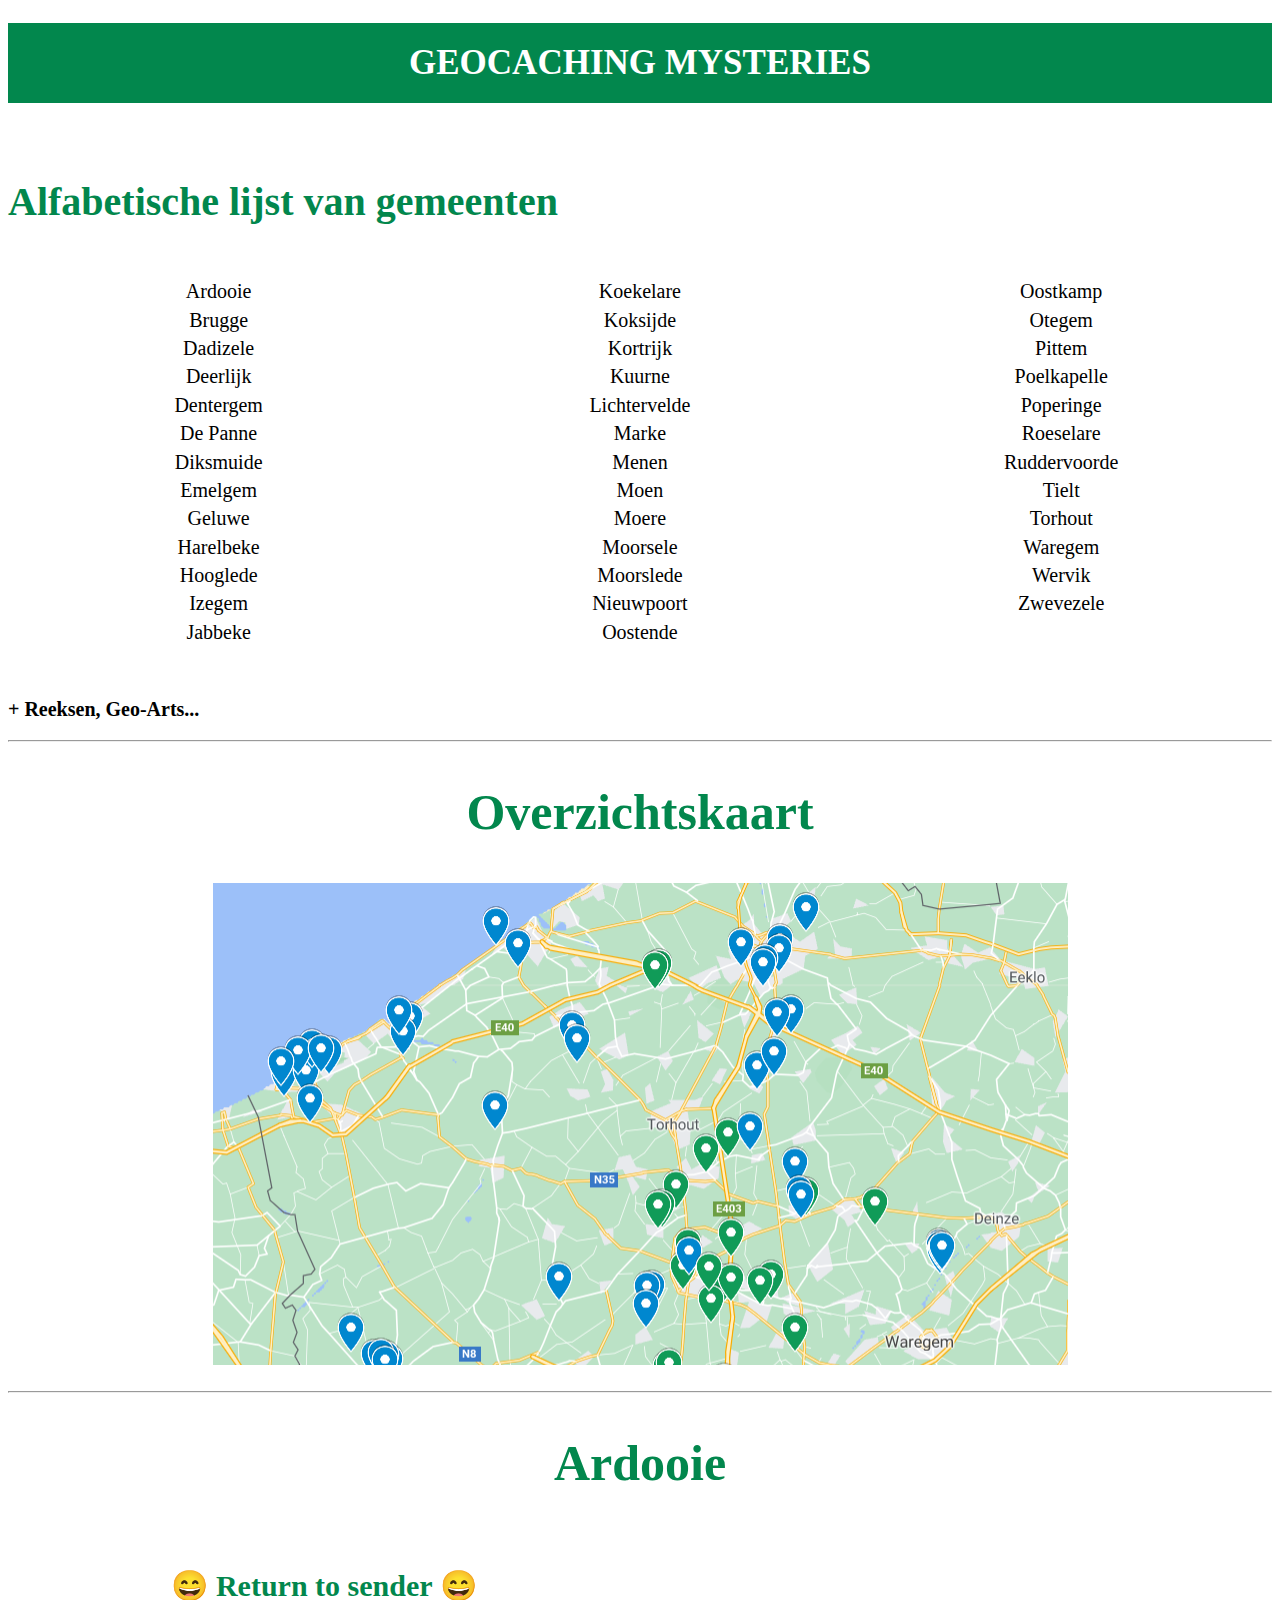
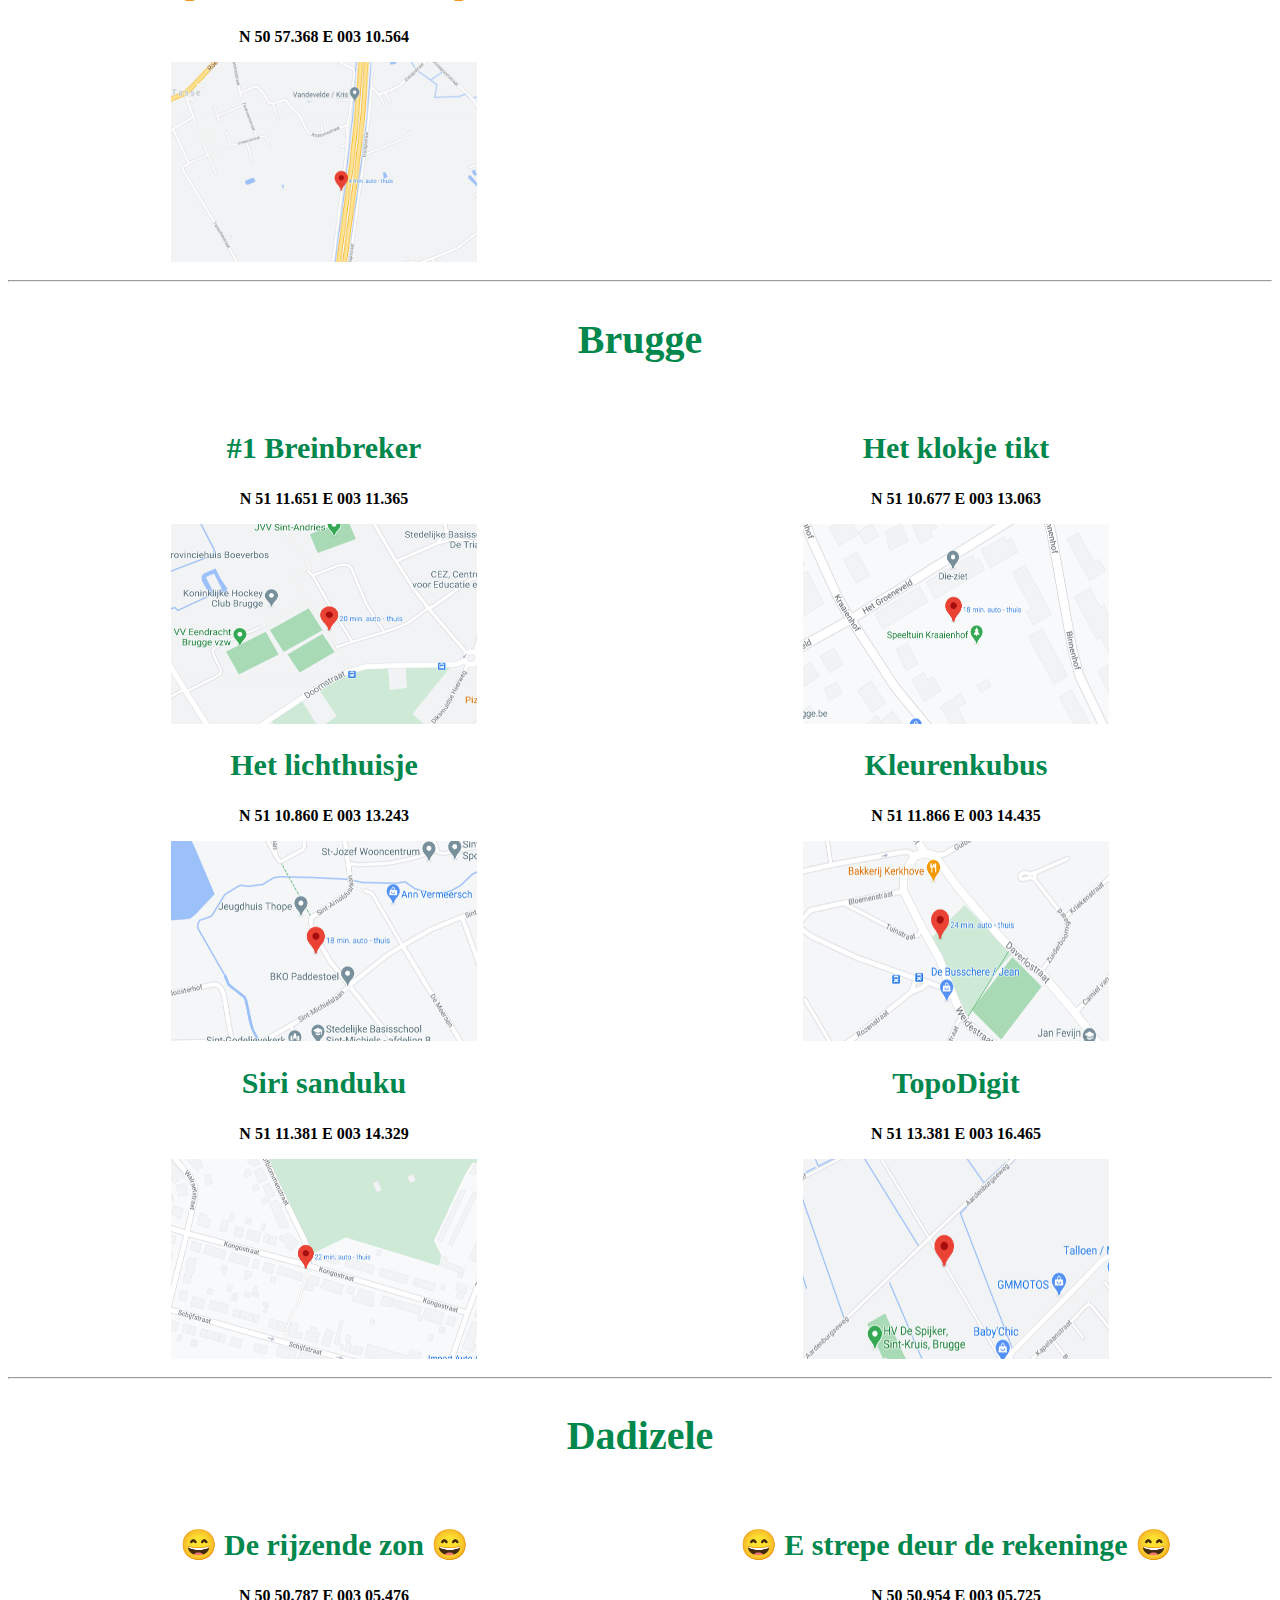
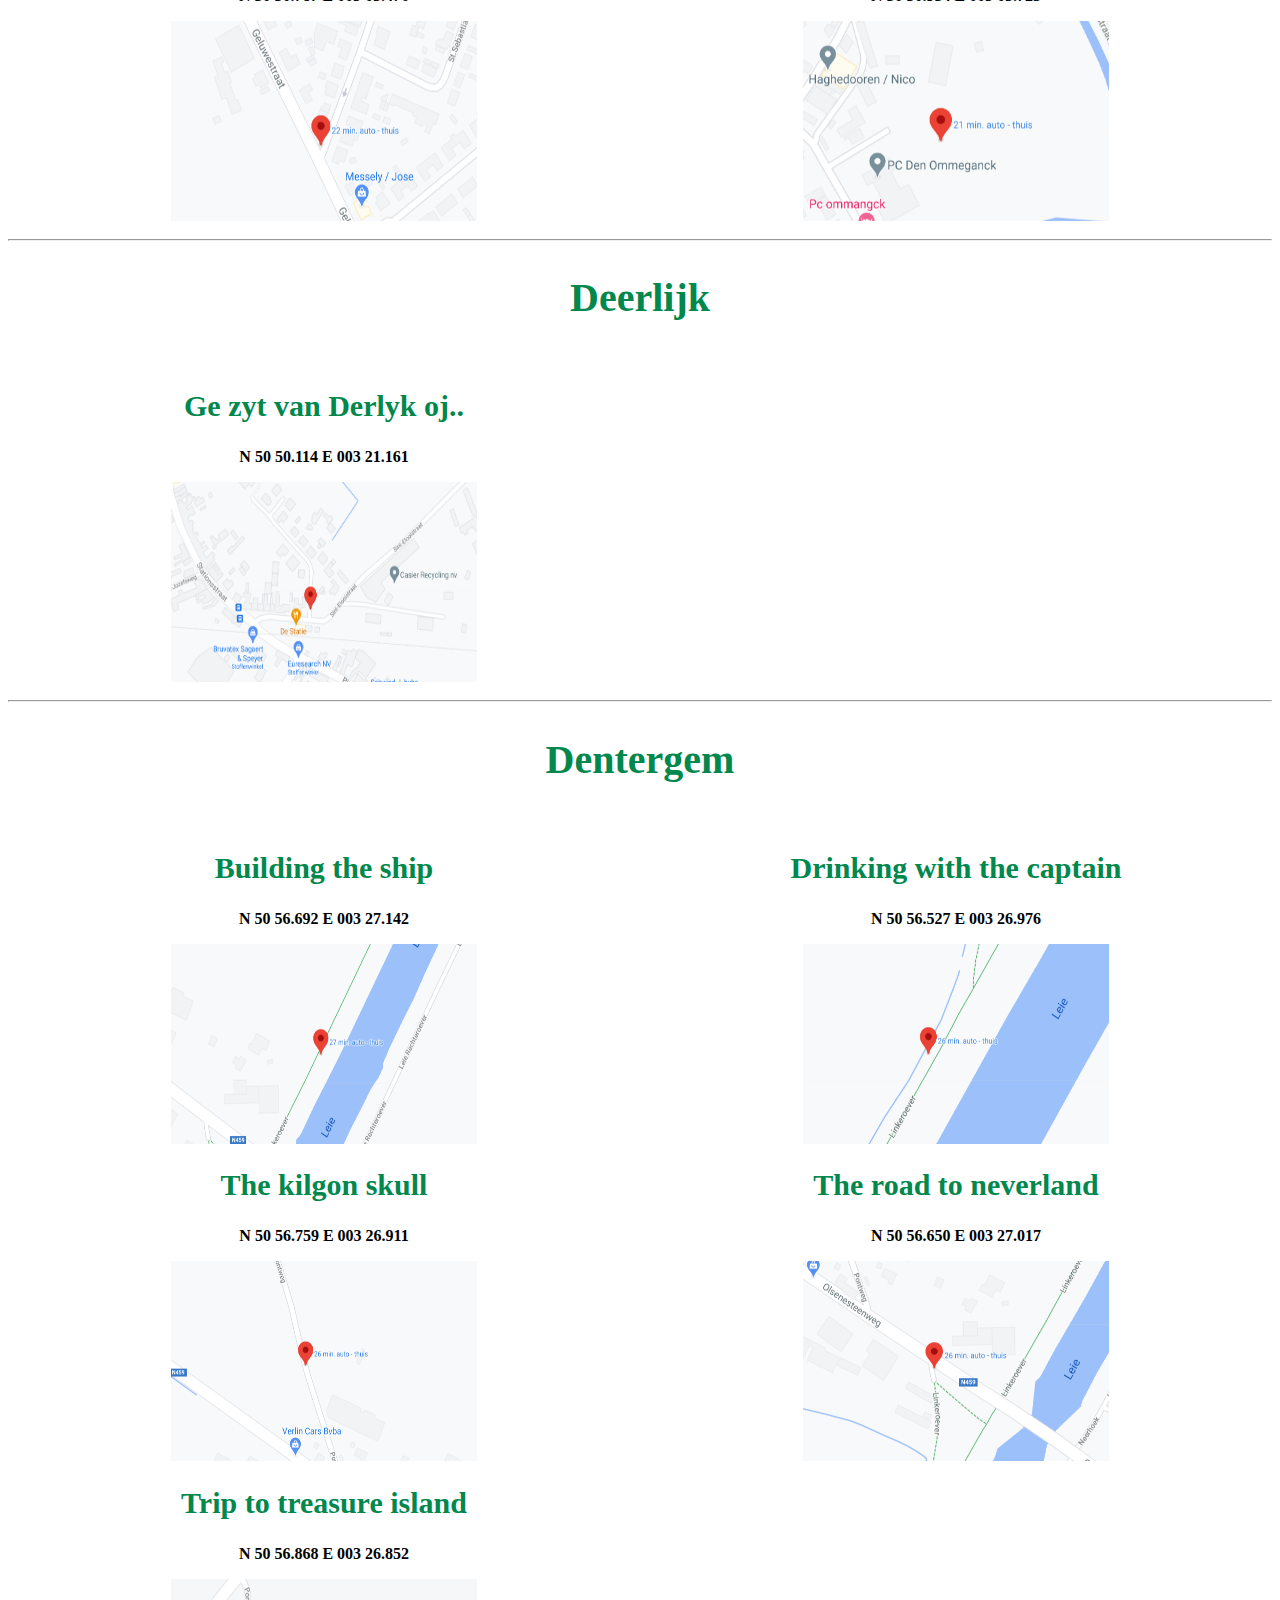
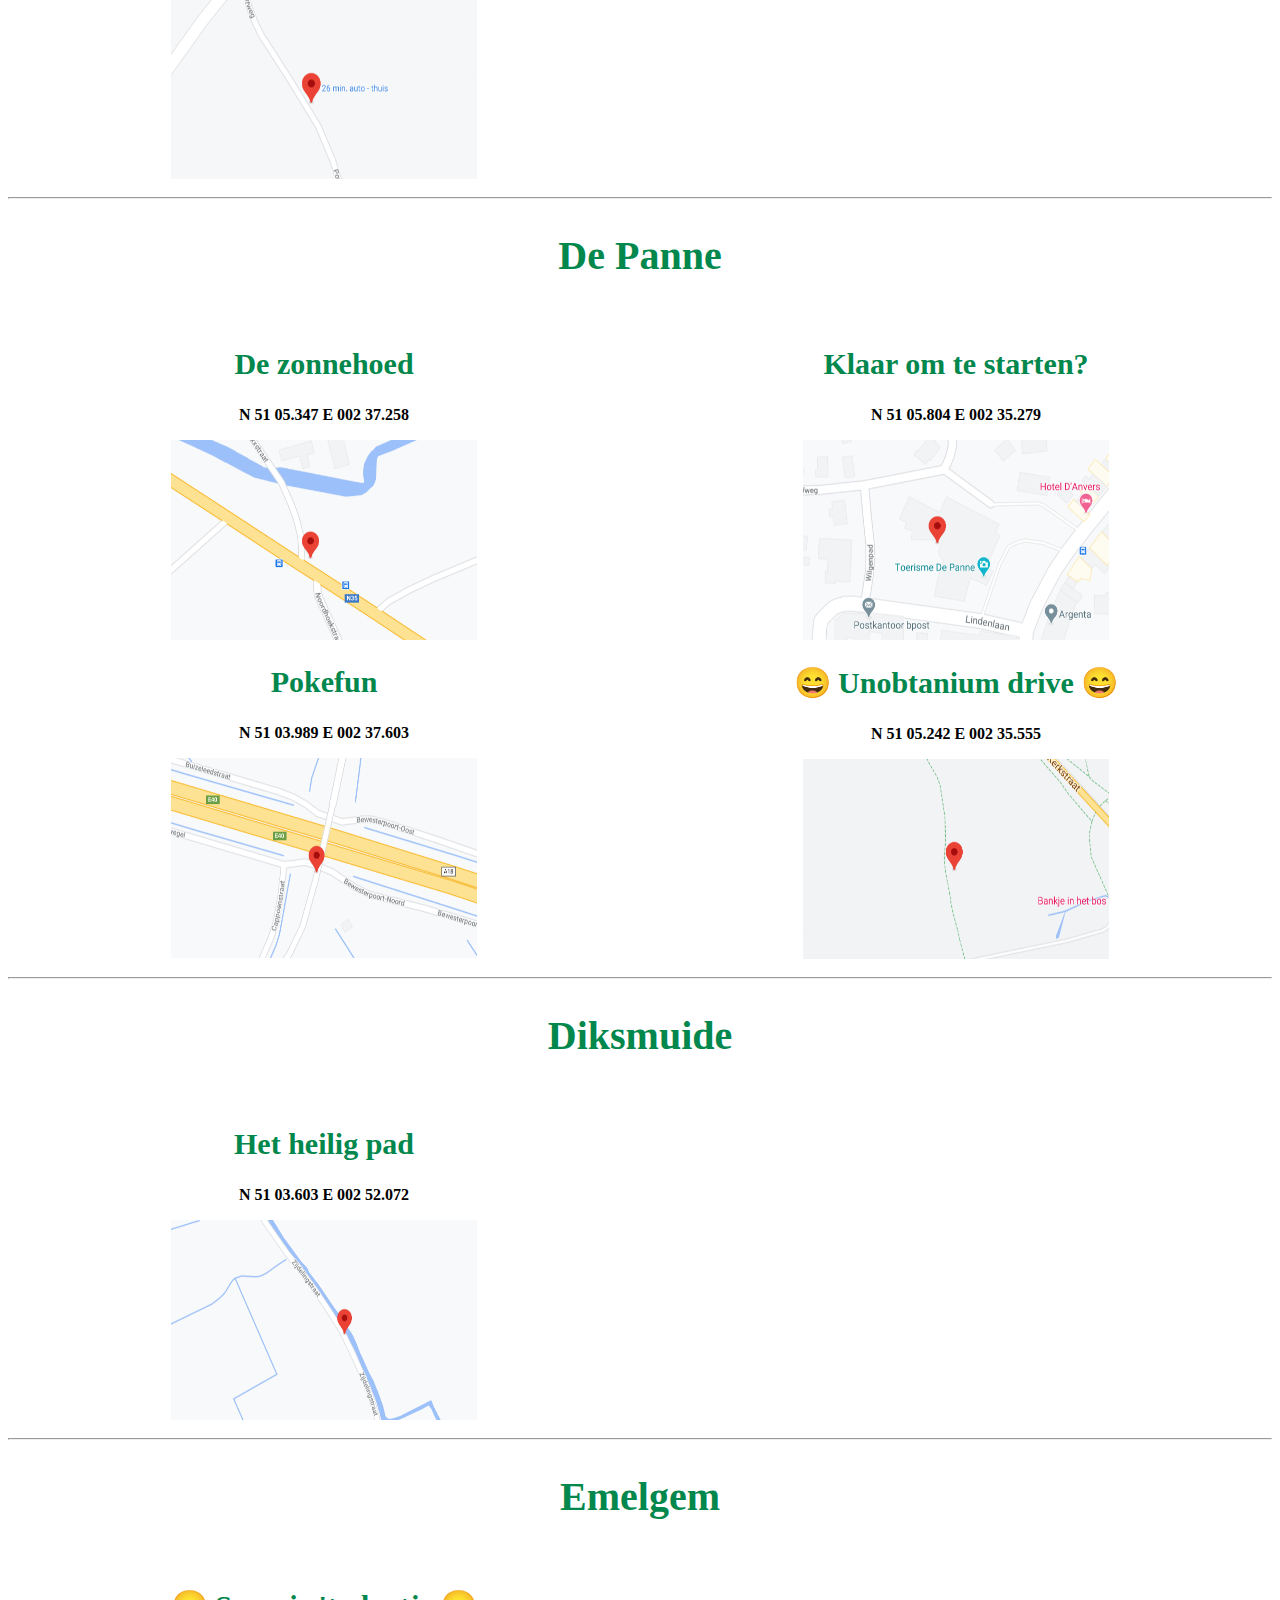
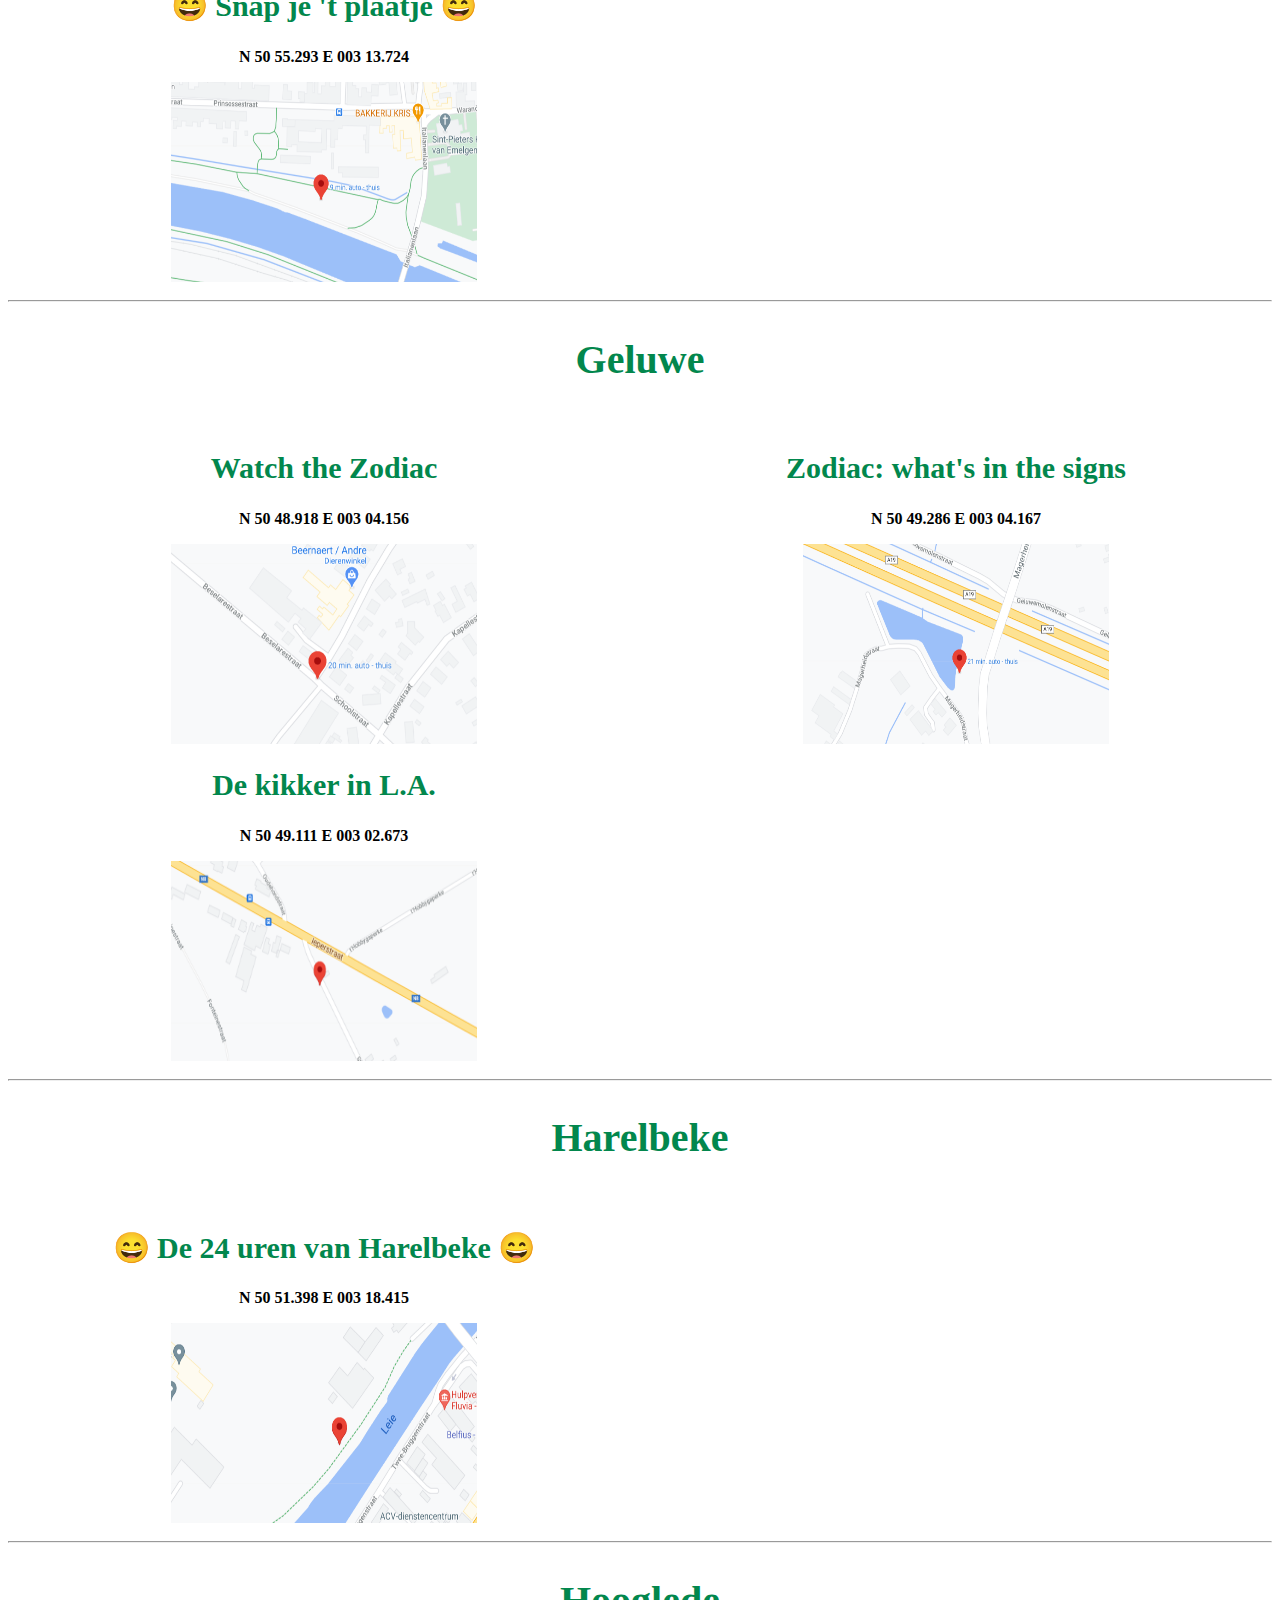
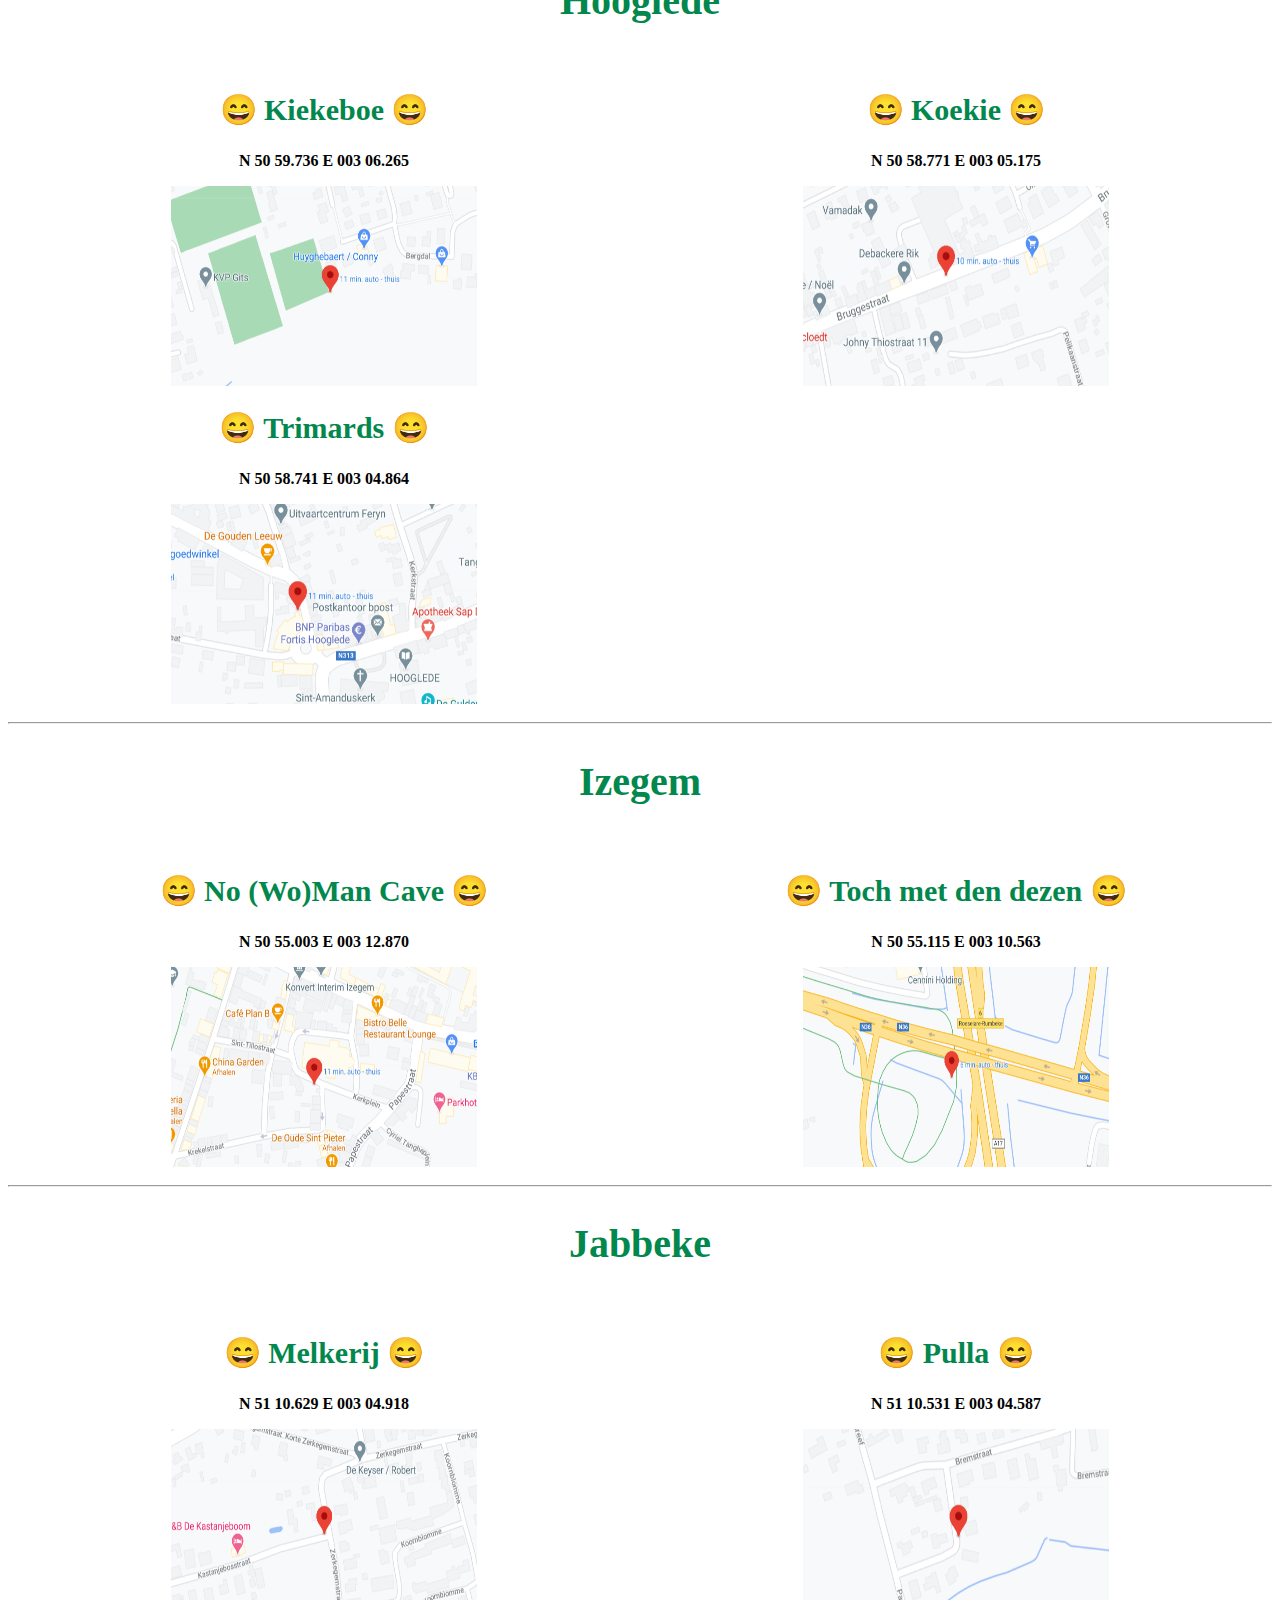
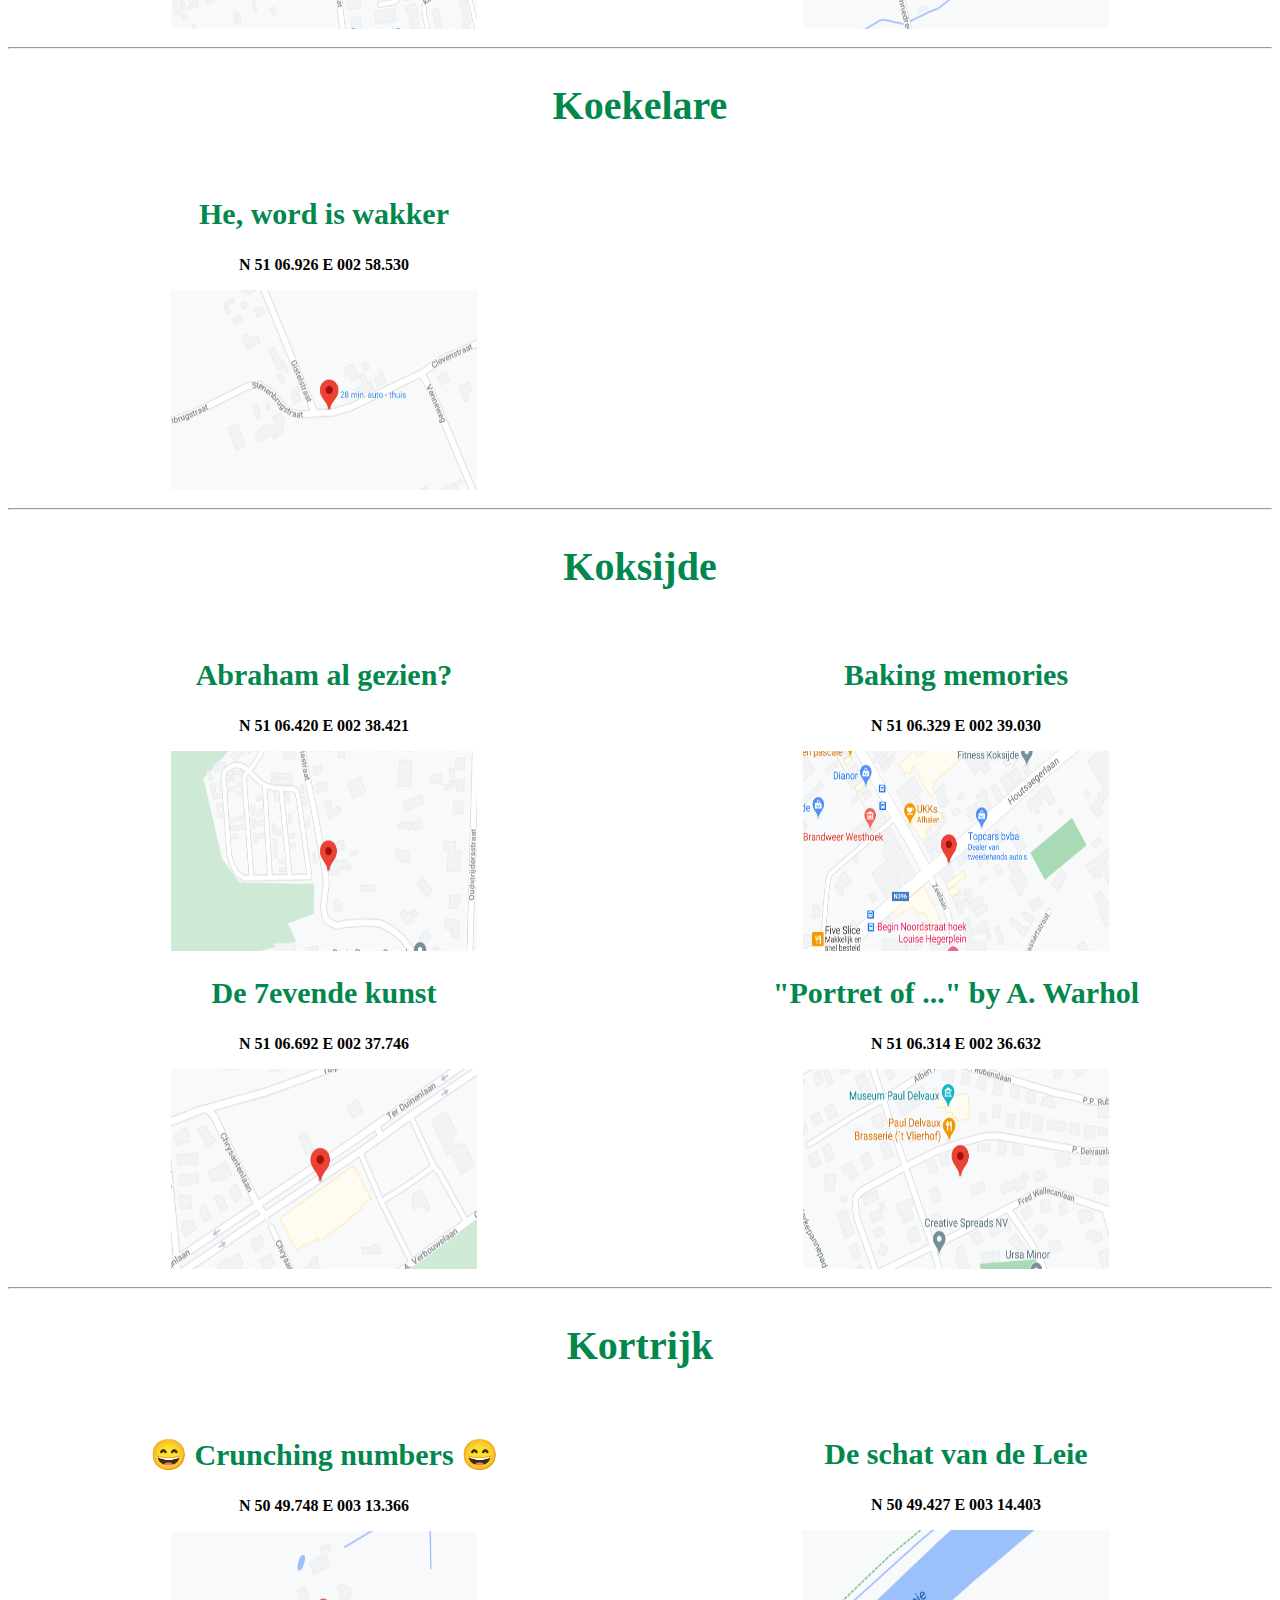
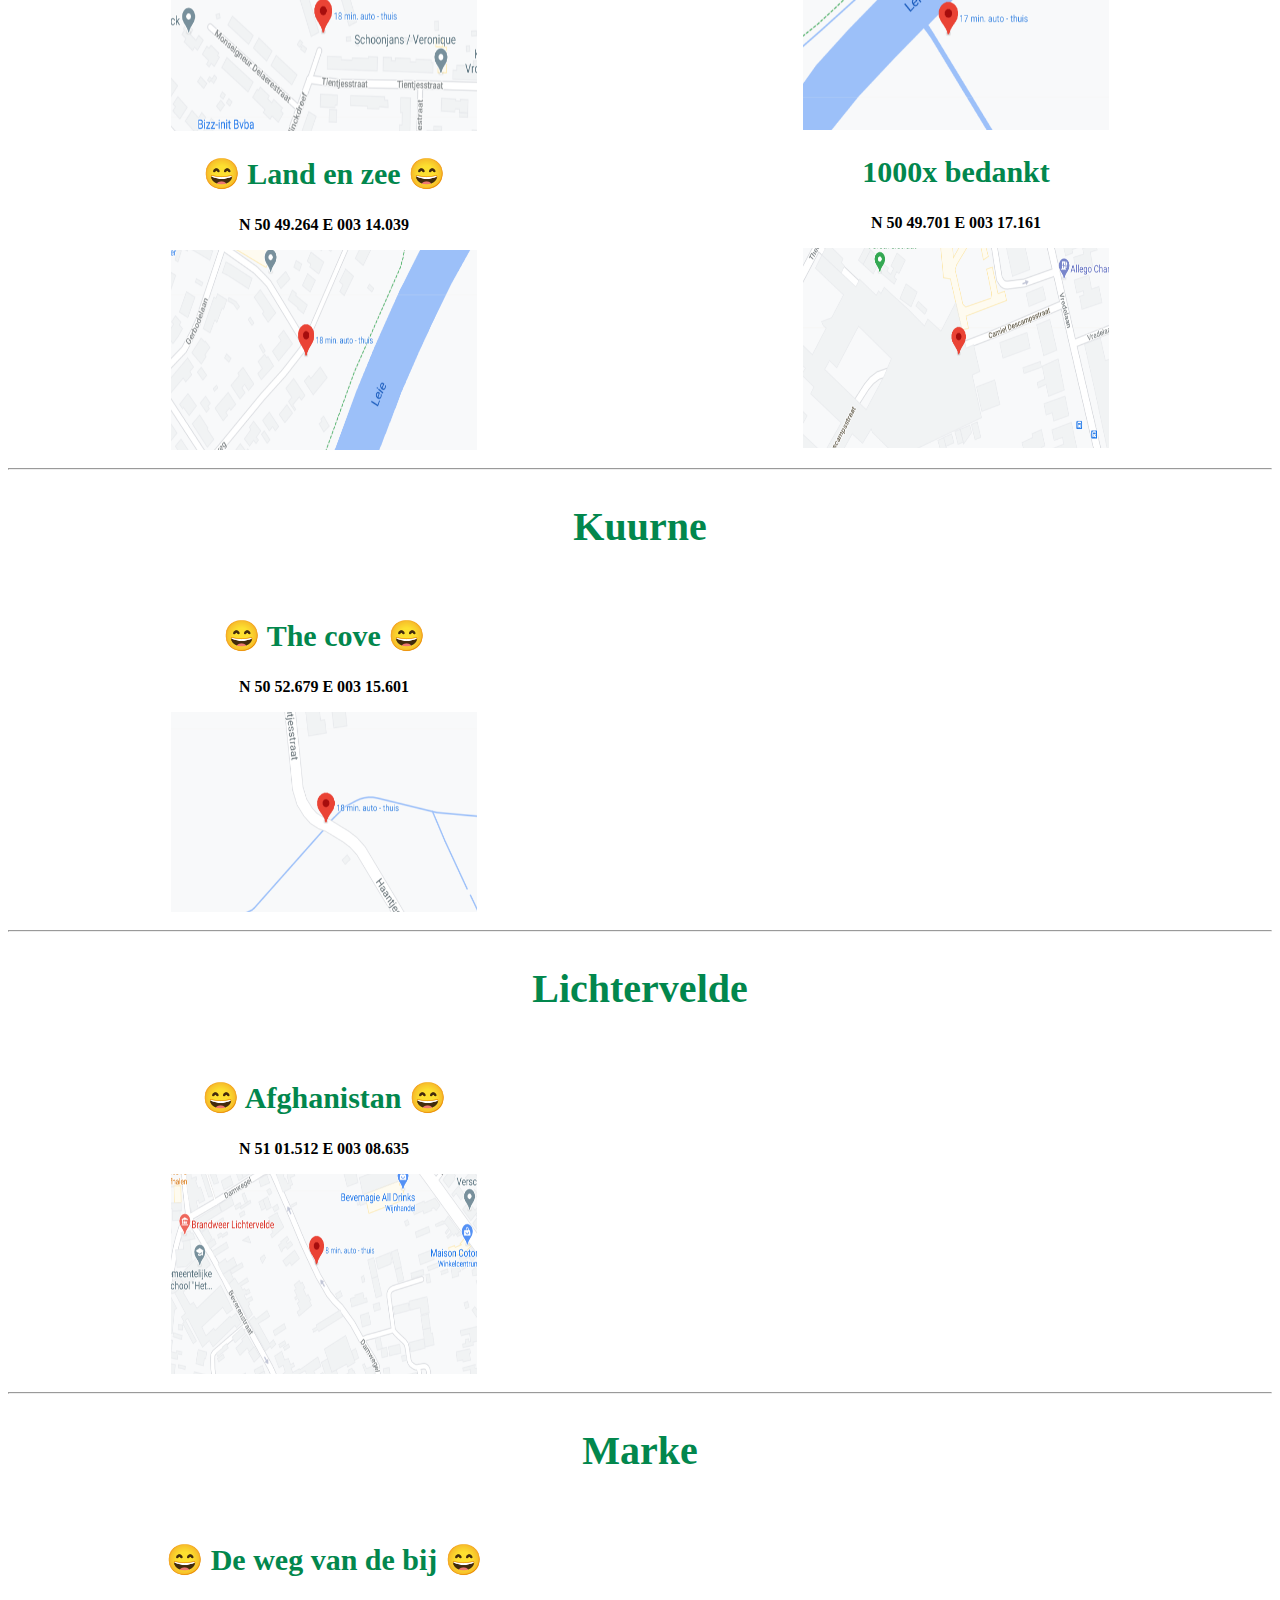
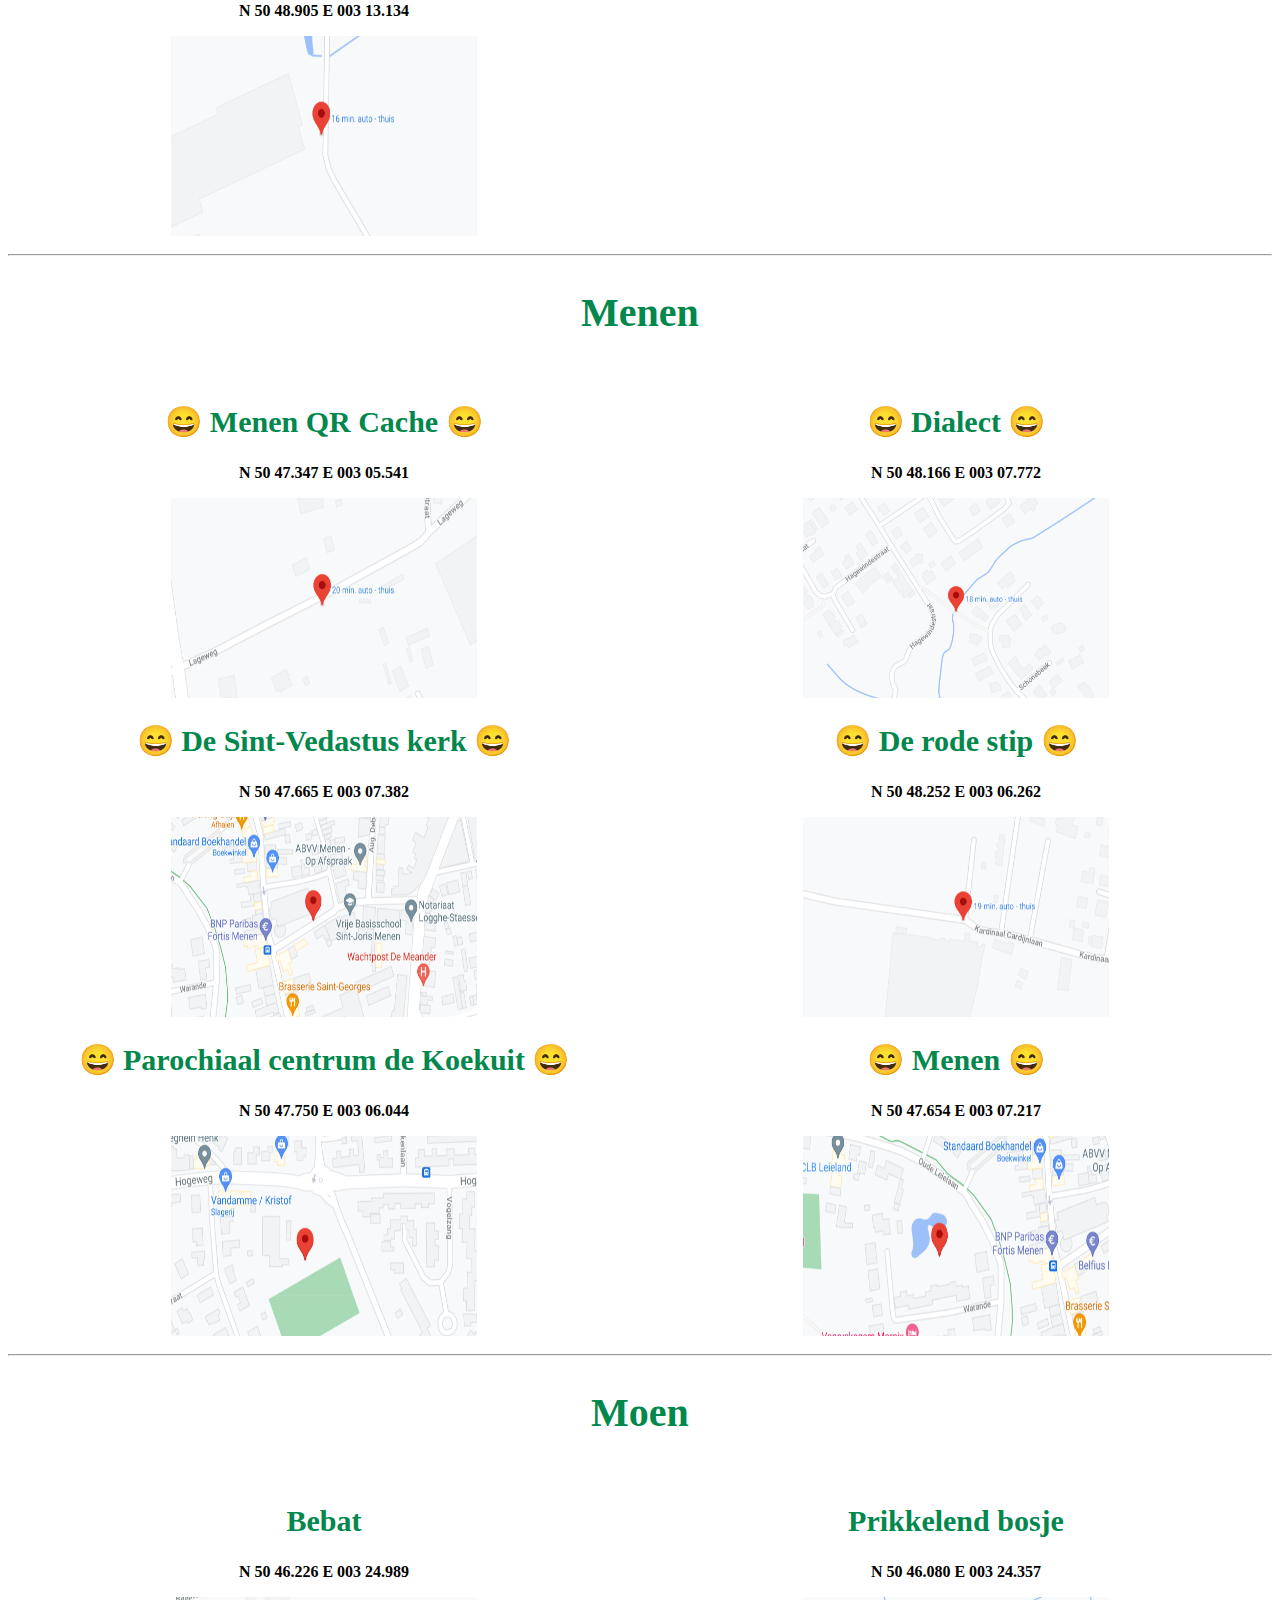
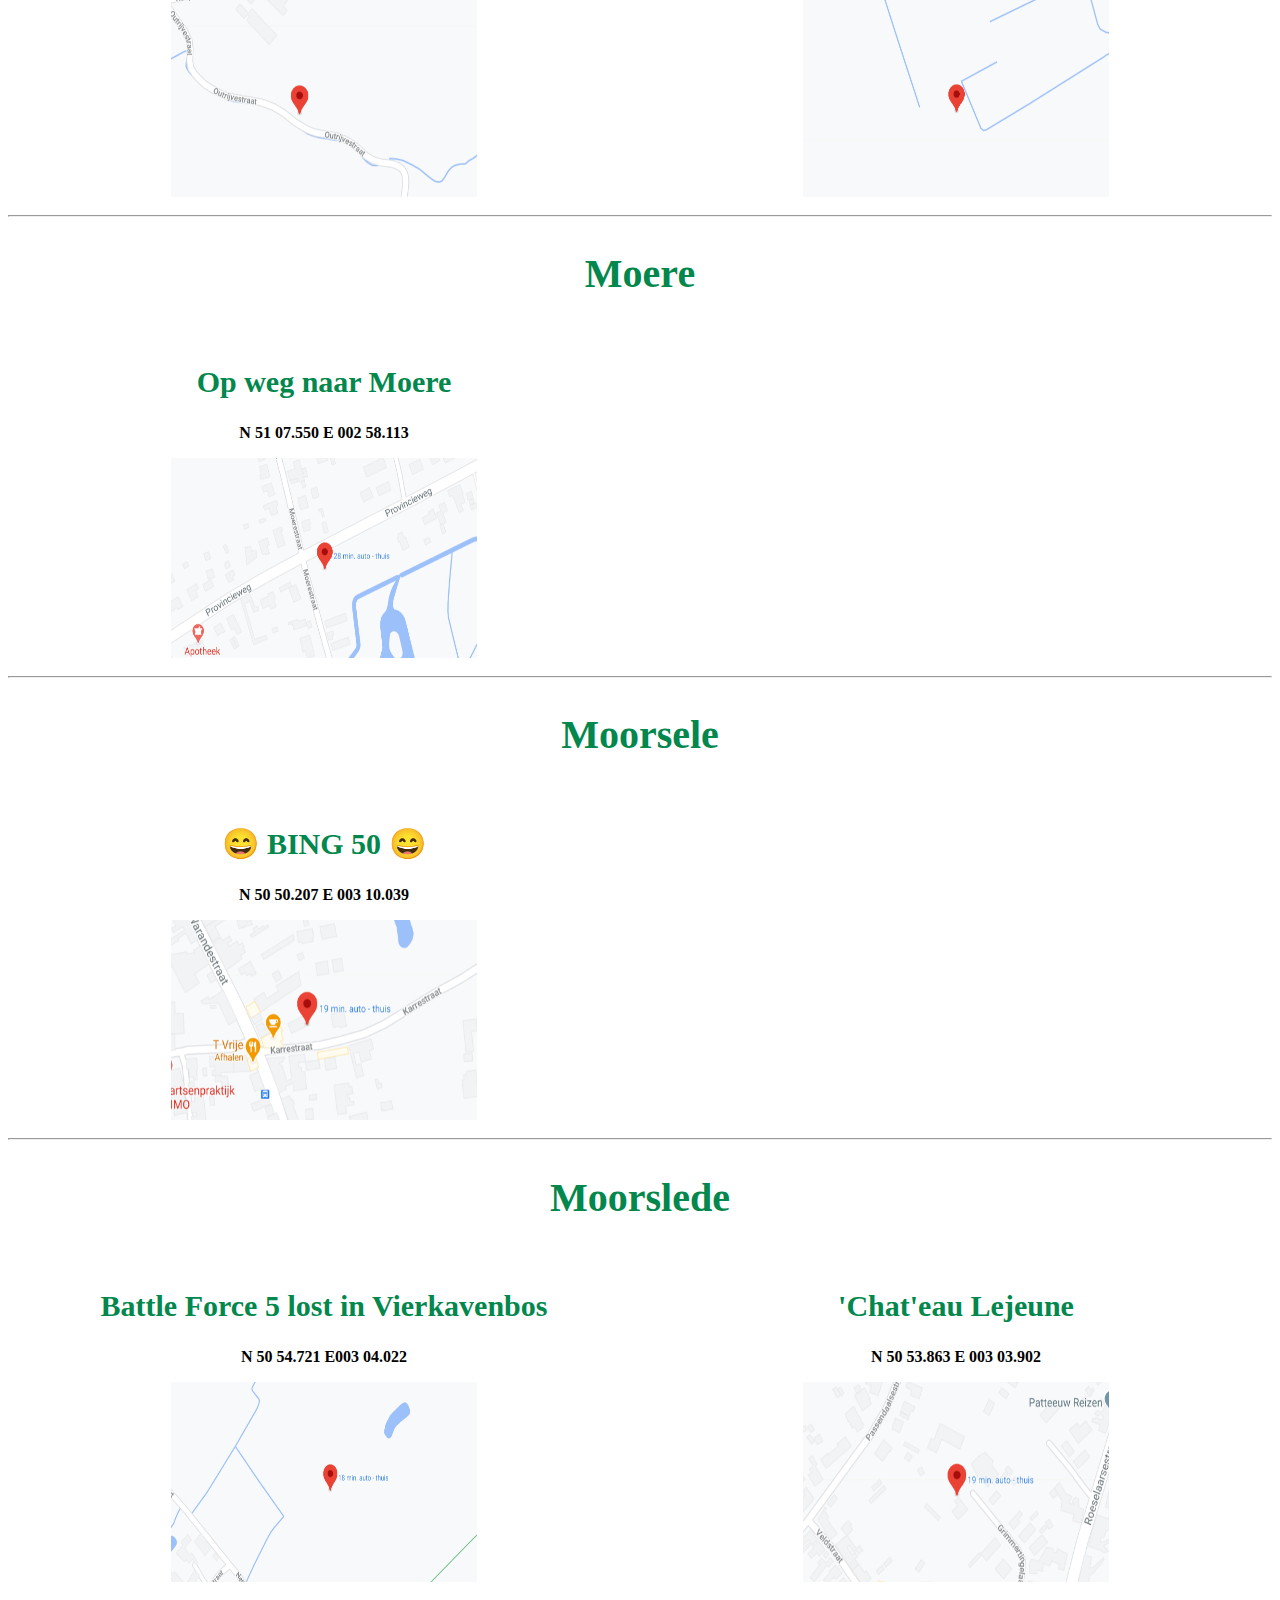
<file: list.html>
<!Doctype html>
<html>
<!-- Happy emoji : &#128516; -->
<!-- Sad emoji : &#128560; -->
<head lang="nl">
<title> Geocaching mysteries </title>
<meta name="viewport" content="width=device-width, initial-scale=1.0">
<meta charset="utf-8">
<link rel="stylesheet" href="Geocaching mysteries.css" type="text/css">
</head>

<body>

<h1 class="titel"  style="background-color:rgb(2, 135, 77)"> GEOCACHING MYSTERIES </h1>
<br>

<!-- Lijst van gemeenten -->
<h2 style="text-align:left; font-size:40px"> <b> Alfabetische lijst van gemeenten </b> </h2>

<!--Eerste kolom -->
<div class="row" >
	<div class="listcolumn">
		<p class="lijst">
		<a class="inhoudstafel" href="#Ardooie"> Ardooie </a> <br>
		<a class="inhoudstafel" href="#Brugge"> Brugge </a> <br>
		<a class="inhoudstafel" href="#Dadizele"> Dadizele </a> <br>
		<a class="inhoudstafel" href="#Deerlijk"> Deerlijk </a> <br>
		<a class="inhoudstafel" href="#Dentergem"> Dentergem </a> <br>
		<a class="inhoudstafel" href="#De Panne"> De Panne </a> <br>
		<a class="inhoudstafel" href="#Diksmuide"> Diksmuide </a> <br>
		<a class="inhoudstafel" href="#Emelgem"> Emelgem </a> <br>
		<a class="inhoudstafel" href="#Geluwe"> Geluwe </a> <br>
		<a class="inhoudstafel" href="#Harelbeke"> Harelbeke </a> <br>
		<a class="inhoudstafel" href="#Hooglede"> Hooglede </a> <br>
		<a class="inhoudstafel" href="#Izegem"> Izegem </a> <br>
		<a class="inhoudstafel" href="#Jabbeke"> Jabbeke </a> <br>
		</p>
	</div>
	
	<!-- Tweede kolom -->
	<div class="listcolumn">
		<p class="lijst">
		<a class="inhoudstafel" href="#Koekelare"> Koekelare </a> <br>
		<a class="inhoudstafel" href="#Koksijde"> Koksijde </a> <br>
		<a class="inhoudstafel" href="#Kortrijk"> Kortrijk </a> <br>
		<a class="inhoudstafel" href="#Kuurne"> Kuurne </a> <br>
		<a class="inhoudstafel" href="#Lichtervelde"> Lichtervelde </a> <br>
		<a class="inhoudstafel" href="#Marke"> Marke </a> <br>
		<a class="inhoudstafel" href="#Menen"> Menen </a> <br>
		<a class="inhoudstafel" href="#Moen"> Moen </a> <br> 
		<a class="inhoudstafel" href="#Moere"> Moere </a> <br>
		<a class="inhoudstafel" href="#Moorsele"> Moorsele </a> <br>
		<a class="inhoudstafel" href="#Moorslede"> Moorslede </a> <br>
		<a class="inhoudstafel" href="#Nieuwpoort"> Nieuwpoort </a> <br>
		<a class="inhoudstafel" href="#Oostende"> Oostende </a> <br>
		</p>
	</div>
	
	<!-- Derde kolom -->
	<div class="listcolumn">
		<p class="lijst">
		<a class="inhoudstafel" href="#Oostkamp"> Oostkamp </a> <br>
		<a class="inhoudstafel" href="#Otegem"> Otegem </a> <br>
		<a class="inhoudstafel" href="#Pittem"> Pittem </a> <br>
		<a class="inhoudstafel" href="#Poelkapelle"> Poelkapelle </a> <br>
		<a class="inhoudstafel" href="#Poperinge"> Poperinge </a> <br>
		<a class="inhoudstafel" href="#Roeselare"> Roeselare </a> <br>
		<a class="inhoudstafel" href="#Ruddervoorde"> Ruddervoorde </a> <br>
		<a class="inhoudstafel" href="#Tielt"> Tielt </a> <br>
		<a class="inhoudstafel" href="#Torhout"> Torhout </a> <br>
		<a class="inhoudstafel" href="#Waregem"> Waregem </a> <br>
		<a class="inhoudstafel" href="#Wervik"> Wervik </a> <br>
		<a class="inhoudstafel" href="#Zwevezele"> Zwevezele </a> <br>
		</p>
	</div>
</div>

<!-- Overzichtskaart -->
<div style="float:left; width:100%">
	<h3> <a class="geoarts" href="Reeksen en geoarts.html"> + Reeksen, Geo-Arts... </a> </h3>
	<hr>
	<h2 style="font-size:50px"> Overzichtskaart </h2>
	<a target="_blank" target="_blank" title="Google Maps" href="https://www.google.be/maps/@50.9790458,3.1174508,9.75z/data=!4m2!6m1!1s1lL5Gj4USlUYrpfMxvKxYpZgLkiA8Hts5">
	<img src="maps/overzichtskaart.PNG" class="overzichtskaart"> </a>
	<br>
</div>

<!--Ardooie-->
<div style="float:left; width:100%">
	<hr>
	<h2 style="font-size:50px" id="Ardooie"> Ardooie </h2>

	<div class="row">
		<div class="column">
		
			<h2> <a class="cachenaam" title="Cachepagina" target="_blank" href="https://www.geocaching.com/geocache/GC4QQRV_return-to-sender"> &#128516; Return to sender &#128516; </a> </h2>
			<p class="coords"> <b> N 50 57.368 E 003 10.564 </b> </p>
			<a target="_blank" title="Google Maps" href="https://www.google.be/maps/place/50%C2%B057'22.1%22N+3%C2%B010'33.8%22E/@50.9564443,3.1726777,15.75z/data=!4m5!3m4!1s0x0:0x0!8m2!3d50.9561333!4d3.1760667">
			<img class="kaart" src="maps/Return to sender.png" alt="kaart"> </a>
			
		</div>
		<!-- Tweede kolom -->
		<div class="column">
		</div>
	</div>	
</div>

<!-- Brugge -->
<div style="width:100%; float:left">
	<hr>
	<h2 style="font-size:40px" id="Brugge"> Brugge </h2>
	<div class="row">
		<div class="column">
		
		<h2> <a class="cachenaam" title="Cachepagina" target="_blank" href="https://www.geocaching.com/geocache/GC7H55T_1-breinbreker"> #1 Breinbreker </a> </h2>
		<p class="coords"> <b> N 51 11.651 E 003 11.365 </b> </p>
		<a target="_blank" title="Google Maps" href="https://www.google.be/maps/place/51%C2%'39.1%22N+3%C2%'21.9%22E/@51.1941924,3.1874064,16z/data=!4m5!3m4!1s0x0:0x0!8m2!3d51.1941833!4d3.1894167">
		<img class="kaart" src="maps/Breinbreker.PNG" alt="kaart"> </a>
		
		<h2> <a class="cachenaam" title="Cachepagina" target="_blank" href="https://www.geocaching.com/geocache/GC42T9B_het-lichthuisje"> Het lichthuisje </a> </h2>
		<p class="coords"> <b> N 51 10.860 E 003 13.243 </b> </p>
		<a target="_blank" title="Google Maps" href="https://www.google.be/maps/place/51%C2%B010'51.6%22N+3%C2%B013'14.6%22E/@51.1811694,3.2188201,16.5z/data=!4m5!3m4!1s0x0:0x0!8m2!3d51.181!4d3.2207167">
		<img class="kaart" src="maps/Het lichthuisje.PNG" alt="kaart"> </a>
		
		<h2> <a class="cachenaam" title="Cachepagina" target="_blank" href="https://www.geocaching.com/geocache/GC3YB00_siri-sanduku"> Siri sanduku </a> </h2>
		<p class="coords"> <b> N 51 11.381 E 003 14.329 </b> </p>
		<a target="_blank" title="Google Maps" href="https://www.google.be/maps/place/51%C2%B011'22.9%22N+3%C2%B014'19.7%22E/@51.1896833,3.236628,17z/data=!3m1!4b1!4m5!3m4!1s0x0:0x0!8m2!3d51.1896833!4d3.2388167">
		<img class="kaart" src="maps/Siri sanduku.PNG" alt="kaart"> </a>
		
		</div>
		<!----Tweede kolom -->
		<div class="column">
		
		<h2> <a class="cachenaam" title="Cachepagina" target="_blank" href="https://www.geocaching.com/geocache/GC5JGJQ_het-klokje-tikt"> Het klokje tikt </a> </h2>
		<p class="coords"> <b> N 51 10.677 E 003 13.063 </b> </p>
		<a target="_blank" title="Google Maps" href="https://www.google.be/maps/place/51%C2%B010'40.6%22N+3%C2%B013'03.8%22E/@51.178224,3.217312,18z/data=!4m5!3m4!1s0x0:0x0!8m2!3d51.17795!4d3.2177167">
		<img class="kaart" src="maps/Het klokje tikt.PNG" alt="kaart"> </a>
		
		<h2> <a class="cachenaam" title="Cachepagina" target="_blank" href="https://www.geocaching.com/geocache/GC771Q7_kleurenkubus"> Kleurenkubus </a> </h2>
		<p class="coords"> <b> N 51 11.866 E 003 14.435 </b> </p>
		<a target="_blank" title="Google Maps" href="https://www.google.be/maps/place/51%C2%'52.0%22N+3%C2%B014'26.1%22E/@51.1979895,3.2395811,16.5z/data=!4m5!3m4!1s0x0:0x0!8m2!3d51.1977667!4d3.2405833">
		<img class="kaart" src="maps/Kleurenkubus.PNG" alt="kaart"> </a>
		
		<h2> <a class="cachenaam" title="Cachepagina" target="_blank" href="https://www.geocaching.com/geocache/GC839RB_topodigit"> TopoDigit </a> </h2>
		<p class="coords"> <b> N 51 13.381 E 003 16.465 </b> </p>
		<a target="_blank" title="Google Maps" href="https://www.google.be/maps/place/51%C2%B013'22.9%22N+3%C2%B016'27.9%22E/@51.2230606,3.2712672,15.5z/data=!4m5!3m4!1s0x0:0x0!8m2!3d51.2230167!4d3.2744167">
		<img class="kaart" src="maps/Topodigit.PNG" alt="kaart"> </a>
		
		</div>
	</div>
</div>

<!--Dadizele-->
<div style="float:left; width:100%">
	<hr>
	<h2 style="font-size:40px" id="Dadizele"> Dadizele </h2>
	<div class="row">
		<div class="column">
		
		<h2> <a class="cachenaam" title="Cachepagina" target="_blank" href="https://www.geocaching.com/geocache/GC7WG3V_de-rijzende-zon"> &#128516; De rijzende zon &#128516; </a> </h2>
		<p class="coords"> <b> N 50 50.787 E 003 05.476 </b> </p>
		<a target="_blank" title="Google Maps" href="https://www.google.be/maps/place/50%C2%B050'47.2%22N+3%C2%B005'28.6%22E/@50.84645,3.089078,17z/data=!3m1!4b1!4m5!3m4!1s0x0:0x0!8m2!3d50.84645!4d3.0912667">
		<img class="kaart" src="maps/De rijzende zon.PNG" alt="kaart"> </a>
		
		</div>
		<!--Tweede kolom -->
		<div class="column">
		
		<h2> <a class="cachenaam" title="Cachepagina" target="_blank" href="https://www.geocaching.com/geocache/GC44T9M_e-strepe-deur-de-rekeninge"> &#128516; E strepe deur de rekeninge &#128516; </a> </h2>
		<p class="coords"> <b> N 50 50.954 E 003 05.725 </b> </p>
		<a target="_blank" title="Google Maps" href="https://www.google.be/maps/place/50%C2%B050'57.2%22N+3%C2%B005'43.5%22E/@50.8492333,3.093228,17z/data=!3m1!4b1!4m5!3m4!1s0x0:0x0!8m2!3d50.8492333!4d3.0954167">
		<img class="kaart" src="maps/e strepe deur de rekeninge.PNG" alt="kaart"> </a>
		
		</div>
	</div>
</div>

<!-- Deerlijk -->
<div style="float:left;width:100%">
	<hr>
	<h2 style="font-size:40px" id="Deerlijk"> Deerlijk </h2>
	<div class="row">

		<div class="column">

		<h2><a href="https://www.geocaching.com/geocache/GC8XBM2_ge-zyt-van-derlik-oj" class="cachenaam" title="Cachepagina" target="_blank"> Ge zyt van Derlyk oj.. </a></h2>
		<p class="coords"> <b> N 50 50.114 E 003 21.161 </b> </p>
		<a target="_blank" href="https://www.google.be/maps/place/50%C2%B050'06.8%22N+3%C2%B021'09.7%22E/@50.8352333,3.3504946,17z/data=!3m1!4b1!4m5!3m4!1s0x0:0x0!8m2!3d50.8352333!4d3.3526833" title="Google Maps">
		<img src="maps/Derlyk.PNG" alt="kaart" class="kaart"> </a>

		</div>
	</div>
</div>

<!-- Dentergem -->
<div style="float:left; width:100%">
	<hr>
	<h2 style="font-size:40px" id="Dentergem"> Dentergem </h2>
	<div class="row">
		<div class="column">
		
		<h2> <a class="cachenaam" title="Cachepagina" target="_blank" href="https://www.geocaching.com/geocache/GC78QQA_building-the-ship"> Building the ship </a> </h2>
		<p class="coords"> <b> N 50 56.692 E 003 27.142 </b> </p>
		<a target="_blank" title="Google Maps" href="https://www.google.be/maps/place/50%C2%B056'41.5%22N+3%C2%B027'08.5%22E/@50.9449681,3.4518195,17z/data=!4m5!3m4!1s0x0:0x0!8m2!3d50.9448667!4d3.4523667">
		<img class="kaart" src="maps/Building the ship.PNG" alt="kaart"> </a>
		
		<h2> <a class="cachenaam" title="Cachepagina" target="_blank" href="https://www.geocaching.com/geocache/GC78QN4_the-kilgon-skull"> The kilgon skull </a> </h2>
		<p class="coords"> <b> N 50 56.759 E 003 26.911 </b> </p>
		<a target="_blank" title="Google Maps" href="https://www.google.be/maps/place/50%C2%B056'45.5%22N+3%C2%B026'54.7%22E/@50.9462469,3.4485167,17z/data=!4m5!3m4!1s0x0:0x0!8m2!3d50.9459833!4d3.4485167">
		<img class="kaart" src="maps/The kilgon skull.PNG" alt="kaart"> </a>
		
		<h2> <a class="cachenaam" title="Cachepagina" target="_blank" href="https://www.geocaching.com/geocache/GC78QKZ_trip-to-treasure-island"> Trip to treasure island </a> </h2>
		<p class="coords"> <b> N 50 56.868 E 003 26.852 </b> </p>
		<a target="_blank" title="Google Maps" href="https://www.google.be/maps/place/50%C2%B056'52.1%22N+3%C2%B026'51.1%22E/@50.9477885,3.4464964,16.75z/data=!4m5!3m4!1s0x0:0x0!8m2!3d50.9478!4d3.4475333">
		<img class="kaart" src="maps/Trip to treasure island.PNG" alt="kaart"> </a>
		
		</div>
		<!-- Tweede kolom -->
		<div class="column">
		
		<h2> <a class="cachenaam" title="Cachepagina" target="_blank" href="https://www.geocaching.com/geocache/GC78QQZ_drinking-with-the-captain"> Drinking with the captain </a> </h2>
		<p class="coords"> <b> N 50 56.527 E 003 26.976 </b> </p>
		<a target="_blank" title="Google Maps" href="https://www.google.be/maps/place/50%C2%B056'31.6%22N+3%C2%B026'58.6%22E/@50.9422948,3.4485976,18z/data=!4m5!3m4!1s0x0:0x0!8m2!3d50.9421167!4d3.4496">
		<img class="kaart" src="maps/Drinking with the captain.PNG" alt="kaart"> </a>
		
		<h2> <a class="cachenaam" title="Cachepagina" target="_blank" href="https://www.geocaching.com/geocache/GC78QNP_the-road-to-neverland"> The road to neverland </a> </h2>
		<p class="coords"> <b> N 50 56.650 E 003 27.017 </b> </p>
		<a target="_blank" title="Google Maps" href="https://www.google.be/maps/place/50%C2%B056'39.0%22N+3%C2%B027'01.0%22E/@50.9441667,3.4480946,17z/data=!3m1!4b1!4m5!3m4!1s0x0:0x0!8m2!3d50.9441667!4d3.4502833">
		<img class="kaart" src="maps/The road to neverland.PNG" alt="kaart"> </a>
		
		</div>
	</div>
</div>

<!-- De Panne -->
<div style="float:left; width:100%">
	<hr>
	<h2 style="font-size:40px" id="De Panne"> De Panne </h2>
	<div class="row">
		<div class="column">
		
		<h2> <a class="cachenaam" title="Cachepagina" target="_blank" href="https://www.geocaching.com/geocache/GC6PHBM_de-zonnehoed"> De zonnehoed </a> </h2>
		<p class="coords"> <b> N 51 05.347 E 002 37.258 </b> </p>
		<a target="_blank" title="Google Maps" href="https://www.google.be/maps/place/51%C2%B005'20.8%22N+2%C2%B037'15.5%22E/@51.0891913,2.6190774,17.5z/data=!4m5!3m4!1s0x0:0x0!8m2!3d51.0891167!4d2.6209667">
		<img class="kaart" src="maps/De zonnehoed.PNG" alt="kaart"> </a>
		
		<h2> <a class="cachenaam" title="Cachepagina" target="_blank" href="https://www.geocaching.com/geocache/GC88Q26_pokefun"> Pokefun </a> </h2>
		<p class="coords"> <b> N 51 03.989 E 002 37.603 </b> </p>
		<a target="_blank" title="Google Maps" href="https://www.google.be/maps/place/51%C2%B003'59.3%22N+2%C2%B037'36.2%22E/@51.0666961,2.6251259,17.5z/data=!4m5!3m4!1s0x0:0x0!8m2!3d51.0664833!4d2.6267167">
		<img class="kaart" src="maps/Pokefun.PNG" alt="kaart"> </a>
		
		</div>
		<!-- Tweede kolom -->
		<div class="column">
		
		<h2> <a class="cachenaam" title="Cachepagina" target="_blank" href="https://www.geocaching.com/geocache/GC3FA1P_klaar-om-te-starten"> Klaar om te starten? </a> </h2>
		<p class="coords"> <b> N 51 05.804 E 002 35.279 </b> </p>
		<a target="_blank" title="Google Maps" href="https://www.google.be/maps/place/51%C2%B005'48.2%22N+2%C2%B035'16.7%22E/@51.0968138,2.5865796,17.75z/data=!4m5!3m4!1s0x0:0x0!8m2!3d51.0967333!4d2.5879833">
		<img class="kaart" src="maps/Klaar om te starten.PNG" alt="kaart"> </a>
		
		<h2> <a class="cachenaam" title="Cachepagina" target="_blank" href="https://www.geocaching.com/geocache/GC6R2B4_unobtanium-drive"> &#128516; Unobtanium drive &#128516; </a> </h2>
		<p class="coords"> <b> N 51 05.242 E 002 35.555 </b> </p>
		<a target="_blank" title="Google Maps" href="https://www.google.be/maps/place/51%C2%B005'14.5%22N+2%C2%B035'33.3%22E/@51.0873667,2.5903946,17z/data=!3m1!4b1!4m5!3m4!1s0x0:0x0!8m2!3d51.0873667!4d2.5925833">
		<img class="kaart" src="maps/Unobtanium drive.PNG" alt="kaart"> </a>
		
		</div>
	</div>
</div>

<!-- Diksmuide -->
<div style="float:left; width:100%">
	<hr>
	<h2 style="font-size:40px" id="Diksmuide"> Diksmuide </h2>
	<div class="row">
		<div class="column">
		
		<h2> <a class="cachenaam" title="Cachepagina" target="_blank" href="https://www.geocaching.com/geocache/GC5VH4B_het-heilig-pad"> Het heilig pad </a> </h2>
		<p class="coords"> <b> N 51 03.603 E 002 52.072 </b> </p>
		<a target="_blank" title="Google Maps" href="https://www.google.be/maps/place/51%C2%B003'36.2%22N+2%C2%B052'04.3%22E/@51.06005,2.865678,17z/data=!3m1!4b1!4m5!3m4!1s0x0:0x0!8m2!3d51.06005!4d2.8678667">
		<img class="kaart" src="maps/Het heilig pad.PNG" alt="kaart"> </a>
		
		</div>
		<!-- Tweede kolom -->
		<div class="column">
		</div>
	</div>
</div>

<!-- Emelgem -->
<div style="float:left; width:100%">
	<hr>
	<h2 style="font-size:40px" id="Emelgem"> Emelgem </h2>
	<div class="row">
		<div class="column">
		
		<h2> <a class="cachenaam" title="Cachepagina" target="_blank" href="https://www.geocaching.com/geocache/GC7RPGQ_snap-je-t-plaatje"> &#128516; Snap je 't plaatje &#128516; </a> </h2>
		<p class="coords"> <b> N 50 55.293 E 003 13.724 </b> </p>
		<a target="_blank" title="Google Maps" href="https://www.google.be/maps/place/50%C2%B055'17.6%22N+3%C2%B013'43.4%22E/@50.92155,3.2265446,17z/data=!3m1!4b1!4m5!3m4!1s0x0:0x0!8m2!3d50.92155!4d3.2287333">
		<img class="kaart" src="maps/Snap je 't plaatje.PNG" alt="kaart"> </a>
		
		</div>
		<!-- Tweede kolom -->
		<div class="column">
		</div>
	</div>
</div>

<!-- Geluwe -->
<div style="float:left; width:100%">
	<hr>
	<h2 style="font-size:40px" id="Geluwe"> Geluwe </h2>
	<div class="row">
		<div class="column">
		
		<h2> <a class="cachenaam" title="Cachepagina" target="_blank" href="https://www.geocaching.com/geocache/GC8EMBQ_z-watch-the-zodiac"> Watch the Zodiac </a> </h2>
		<p class="coords"> <b> N 50 48.918 E 003 04.156 </b> </p>
		<a target="_blank" title="Google Maps" href="https://www.google.be/maps/place/50%C2%B048'55.1%22N+3%C2%B004'09.4%22E/@50.8153,3.067078,17z/data=!3m1!4b1!4m5!3m4!1s0x0:0x0!8m2!3d50.8153!4d3.0692667">
		<img class="kaart" src="maps/Watch the zodiac.PNG" alt="kaart"> </a>
		
		<h2> <a class="cachenaam" title="Cachepagina" target="_blank" href="https://www.geocaching.com/geocache/GC7Z5Z8_de-kikker-in-l-a"> De kikker in L.A. </a> </h2>
		<p class="coords"> <b> N 50 49.111 E 003 02.673 </b> </p>
		<a target="_blank" title="Google Maps" href="https://www.google.be/maps/place/50%C2%B049'06.7%22N+3%C2%B002'40.4%22E/@50.8185167,3.0423613,17z/data=!3m1!4b1!4m5!3m4!1s0x0:0x0!8m2!3d50.8185167!4d3.04455">
		<img class="kaart" src="maps/Kikker in LA.PNG" alt="kaart"> </a>
		
		</div>
		<!--Tweede kolom -->
		<div class="column">
		
		<h2> <a class="cachenaam" title="Cachepagina" target="_blank" href="https://www.geocaching.com/geocache/GC8H5BB_z-zodiac-whats-in-the-signs"> Zodiac: what's in the signs </a> </h2>
		<p class="coords"> <b> N 50 49.286 E 003 04.167 </b> </p>
		<a target="_blank" title="Google Maps" href="https://www.google.be/maps/place/50%C2%B049'17.2%22N+3%C2%B004'10.0%22E/@50.8214333,3.0672613,17z/data=!3m1!4b1!4m5!3m4!1s0x0:0x0!8m2!3d50.8214333!4d3.06945">
		<img class="kaart" src="maps/What's in the signs.PNG" alt="kaart"> </a>
		
		</div>
	</div>
</div>

<!-- Harelbeke -->
<div style="float:left; width:100%">
	<hr>
	<h2 style="font-size:40px" id="Harelbeke"> Harelbeke </h2>
	<div class="row">
		<div class="column">

			<h2> <a class="cachenaam" title="Cachepagina" target="_blank" href="https://www.geocaching.com/geocache/GC8Z0JR_de-24-uren-van-harelbeke"> &#128516; De 24 uren van Harelbeke &#128516; </a> </h2>
			<p class="coords"> <b> N 50 51.398 E 003 18.415 </b> </p>
			<a target="_blank" title="Google Maps" href="https://www.google.be/maps/place/50%C2%B051'23.9%22N+3%C2%B018'24.9%22E/@50.8566333,3.304728,17z/data=!3m1!4b1!4m5!3m4!1s0x0:0x0!8m2!3d50.8566333!4d3.3069167"> 
			<img src="maps/24 uur.PNG" alt="kaart" class="kaart"> </a>

		</div>
	</div>
</div>

<!-- Hooglede -->
<div style="float:left; width:100%">
	<hr>
	<h2 style="font-size:40px" id="Hooglede"> Hooglede </h2>
	<div class="row">
		<div class="column">
		
		<h2> <a class="cachenaam" title="Cachepagina" target="_blank" href="https://www.geocaching.com/geocache/GC71FNT_kiekeboe"> &#128516; Kiekeboe &#128516; </a> </h2>
		<p class="coords"> <b> N 50 59.736 E 003 06.265 </b> </p>
		<a target="_blank" title="Google Maps" href="https://www.google.be/maps/place/50%C2%B059'44.2%22N+3%C2%B006'15.9%22E/@50.9956,3.102228,17z/data=!3m1!4b1!4m5!3m4!1s0x0:0x0!8m2!3d50.9956!4d3.1044167">
		<img class="kaart" src="maps/Kiekeboe.PNG" alt="kaart"> </a>
		
		<h2> <a class="cachenaam" title="Cachepagina" target="_blank" href="https://www.geocaching.com/geocache/GC8M15Y_trimards"> &#128516; Trimards &#128516; </a> </h2>
		<p class="coords"> <b> N 50 58.741 E 003 04.864 </b> </p>
		<a target="_blank" title="Google Maps" href="https://www.google.be/maps/place/50%C2%B058'44.5%22N+3%C2%B004'51.8%22E/@50.9790167,3.078878,17z/data=!3m1!4b1!4m5!3m4!1s0x0:0x0!8m2!3d50.9790167!4d3.0810667">
		<img class="kaart" src="maps/Trimards.PNG" alt="kaart"> </a>
		
		</div>
		<!-- Tweede kolom -->
		<div class="column">
		
		<h2> <a class="cachenaam" title="Cachepagina" target="_blank" href="https://www.geocaching.com/geocache/GC8M7R5_koekie"> &#128516; Koekie &#128516; </a> </h2>
		<p class="coords"> <b> N 50 58.771 E 003 05.175 </b> </p> 
		<a target="_blank" title="Google Maps" href="https://www.google.be/maps/place/50%C2%B058'46.3%22N+3%C2%B005'10.5%22E/@50.9795167,3.0840613,17z/data=!3m1!4b1!4m5!3m4!1s0x0:0x0!8m2!3d50.9795167!4d3.08625">
		<img class="kaart" src="maps/Koekie.PNG" alt="kaart"> </a>
		
		</div>
	</div>
</div>

<!-- Izegem -->
<div style="float:left; width:100%">
	<hr>
	<h2 style="font-size:40px" id="Izegem"> Izegem </h2>
	<div class="row">
		<div class="column">
		
		<h2> <a class="cachenaam" title="Cachepagina" target="_blank" href="https://www.geocaching.com/geocache/GC83AJY_no-woman-cave"> &#128516; No (Wo)Man Cave &#128516; </a> </h2>
		<p class="coords"> <b> N 50 55.003 E 003 12.870 </b> </p>
		<a target="_blank" title="Google Maps" href="https://www.google.be/maps/place/50%C2%B055'00.2%22N+3%C2%B012'52.2%22E/@50.9167167,3.2123113,17z/data=!3m1!4b1!4m5!3m4!1s0x0:0x0!8m2!3d50.9167167!4d3.2145">
		<img class="kaart" src="maps/No woman cave.PNG" alt="kaart"> </a>
		
		</div>
		<!-- Tweede kolom -->
		<div class="column">
		
		<h2> <a class="cachenaam" title="Cachepagina" target="_blank" href="https://www.geocaching.com/geocache/GC6H371_toch-met-den-dezen"> &#128516; Toch met den dezen &#128516; </a> </h2>
		<p class="coords"> <b> N 50 55.115 E 003 10.563 </b> </p>
		<a target="_blank" title="Google Maps" href="https://www.google.be/maps/place/50%C2%B055'06.9%22N+3%C2%B010'33.8%22E/@50.9185833,3.1738613,17z/data=!3m1!4b1!4m5!3m4!1s0x0:0x0!8m2!3d50.9185833!4d3.17605">
		<img class="kaart" src="maps/Toch met den dezen.PNG" alt="kaart"> </a>
		
		</div>
	</div>
</div>

<!--Jabbeke-->
<div style="float:left; width:100%">
	<hr>
	<h2 style="font-size:40px" id="Jabbeke"> Jabbeke </h2>
	<div class="row">
		<div class="column">
		
		<h2> <a class="cachenaam" title="Cachepagina" target="_blank" href="https://www.geocaching.com/geocache/GC59FJ6_melkerij"> &#128516; Melkerij &#128516; </a> </h2>
		<p class="coords"> <b> N 51 10.629 E 003 04.918 </b> </p>
		<a target="_blank" title="Google Maps" href="https://www.google.be/maps/place/51%C2%B010'37.7%22N+3%C2%B004'55.1%22E/@51.17715,3.079778,17z/data=!3m1!4b1!4m5!3m4!1s0x0:0x0!8m2!3d51.17715!4d3.0819667">
		<img class="kaart" src="maps/Melkerij.PNG" alt="kaart"> </a>
		
		</div>
		<!-- Tweede kolom -->
		<div class="column">
		
		<h2> <a class="cachenaam" title="Cachepagina" target="_blank" href="https://www.geocaching.com/geocache/GC7WEZK_pulla"> &#128516; Pulla &#128516; </a> </h2>
		<p class="coords"> <b> N 51 10.531 E 003 04.587 </b> </p>
		<a target="_blank" title="Google Maps" href="https://www.google.be/maps/place/51%C2%B010'31.9%22N+3%C2%B004'35.2%22E/@51.1755167,3.0742613,17z/data=!3m1!4b1!4m5!3m4!1s0x0:0x0!8m2!3d51.1755167!4d3.07645">
		<img class="kaart" src="maps/Pulla.PNG" alt="kaart"> </a> 
		
		</div>
	</div>
</div>

<!-- Koekelare -->
<div style="float:left; width:100%">
	<hr>
	<h2 style="font-size:40px" id="Koekelare"> Koekelare </h2>
	<div class="row">
		<div class="column">
		
		<h2> <a href="https://www.geocaching.com/geocache/GC8GRWP_he-word-is-wakker" class="cachenaam" title="Cachepagina" target="_blank"> He, word is wakker </a> </h2>
		<p class="coords"> <b> N 51 06.926 E 002 58.530 </b> </p>
		<a target="_blank" title="Google Maps" href="https://www.google.be/maps/place/51%C2%B006'55.6%22N+2%C2%B058'31.8%22E/@51.1154333,2.9733113,17z/data=!3m1!4b1!4m5!3m4!1s0x0:0x0!8m2!3d51.1154333!4d2.9755">
		<img class="kaart" src="maps/he word is wakker.PNG" alt="kaart"> </a>
		
		</div>
		<!-- Tweede kolom -->
		<div class="column">
		
		</div>
	</div>
</div>

<!--Koksijde-->
<div style="float:right; width:100%">
	<hr>
	<h2 style="font-size:40px" id="Koksijde"> Koksijde </h2>
	<div class="row">
		<div class="column">
		
		<h2> <a class="cachenaam" title="Cachepagina" target="_blank" href="https://www.geocaching.com/geocache/GC47EAA_abraham-al-gezien"> Abraham al gezien? </a> </h2>
		<p class="coords"> <b> N 51 06.420 E 002 38.421 </b> </p>
		<a target="_blank" title="Google Maps" href="https://www.google.be/maps/place/51%C2%B006'25.2%22N+2%C2%B038'25.3%22E/@51.107,2.6381613,17z/data=!3m1!4b1!4m5!3m4!1s0x0:0x0!8m2!3d51.107!4d2.64035">
		<img class="kaart" src="maps/Abraham al gezien.PNG" alt="kaart"> </a>
		
		<h2> <a class="cachenaam" title="Cachepagina" target="_blank" href="https://www.geocaching.com/geocache/GC7KVMY_de-7evende-kunst"> De 7evende kunst </a> </h2>
		<p class="coords"> <b> N 51 06.692 E 002 37.746 </b> </p>
		<a target="_blank" title="Google Maps" href="https://www.google.be/maps/place/51%C2%B006'41.5%22N+2%C2%B037'44.8%22E/@51.1115333,2.6269113,17z/data=!3m1!4b1!4m5!3m4!1s0x0:0x0!8m2!3d51.1115333!4d2.6291">
		<img class="kaart" src="maps/De 7evende kunst.PNG" alt="kaart"> </a>
		
		</div>
		<!--Tweede kolom-->
		<div class="column">
		
		<h2> <a class="cachenaam" title="Cachepagina" target="_blank" href="https://www.geocaching.com/geocache/GC7CQ8T_baking-memories"> Baking memories </a> </h2>
		<p class="coords"> <b> N 51 06.329 E 002 39.030 </b> </p>
		<a target="_blank" title="Google Maps" href="https://www.google.be/maps/place/51%C2%B006'19.7%22N+2%C2%B039'01.8%22E/@51.1054833,2.6483113,17z/data=!3m1!4b1!4m5!3m4!1s0x0:0x0!8m2!3d51.1054833!4d2.6505">
		<img class="kaart" src="maps/Baking memories.PNG" alt="kaart"> </a>
		
		<h2> <a class="cachenaam" title="Cachepagina" target="_blank" href="https://www.geocaching.com/geocache/GC2TWPR_portret-of-by-a-warhol"> "Portret of ..." by A. Warhol </a> </h2>
		<p class="coords"> <b> N 51 06.314 E 002 36.632 </b> </p>
		<a target="_blank" title="Google Maps" href="https://www.google.be/maps/place/51%C2%B006'18.8%22N+2%C2%B036'37.9%22E/@51.1052333,2.6083446,17z/data=!3m1!4b1!4m5!3m4!1s0x0:0x0!8m2!3d51.1052333!4d2.6105333">
		<img class="kaart" src="maps/portret of.PNG" alt="kaart"> </a>
		
		</div>
	</div>
</div>		

<!-- Kortrijk -->
<div style="float:left; width:100%">
	<hr>
	<h2 style="font-size:40px" id="Kortrijk"> Kortrijk </h2>
	<div class="row"> 
		<div class="column">
		
		<h2> <a class="cachenaam" title="Cachepagina" target="_blank" href="https://www.geocaching.com/geocache/GC63P9A_crunching-numbers-njamie"> &#128516; Crunching numbers &#128516; </a> </h2>
		<p class="coords"> <b> N 50 49.748 E 003 13.366 </b> </p>
		<a target="_blank" title="Google Maps" href="https://www.google.be/maps/place/50%C2%B049'44.9%22N+3%C2%B013'22.0%22E/@50.8291333,3.220578,17z/data=!3m1!4b1!4m5!3m4!1s0x0:0x0!8m2!3d50.8291333!4d3.2227667">
		<img class="kaart" src="maps/Crunching numbers.PNG" alt="kaart"> </a>
		
		<h2> <a class="cachenaam" title="Cachepagina" target="_blank" href="https://www.geocaching.com/geocache/GC5HRKJ_land-en-zee"> &#128516; Land en zee &#128516; </a> </h2>
		<p class="coords"> <b> N 50 49.264 E 003 14.039 </b> </p>
		<a target="_blank" title="Google Maps" href="https://www.google.be/maps/place/50%C2%B049'15.8%22N+3%C2%B014'02.3%22E/@50.8210667,3.2317946,17z/data=!3m1!4b1!4m5!3m4!1s0x0:0x0!8m2!3d50.8210667!4d3.2339833">
		<img class="kaart" src="maps/Land en zee.PNG" alt="kaart"> </a>
		
		</div>
		<!-- Tweede kolom -->
		<div class="column">
		
		<h2> <a class="cachenaam" title="Cachepagina" target="_blank" href="https://www.geocaching.com/geocache/GC60TEE_de-schat-van-de-leie"> De schat van de Leie </a> </h2>
		<p class="coords"> <b> N 50 49.427 E 003 14.403 </b> </p>
		<a target="_blank" title="Google Maps" href="https://www.google.be/maps/place/50%C2%B049'25.6%22N+3%C2%B014'24.2%22E/@50.8237833,3.2378613,17z/data=!3m1!4b1!4m5!3m4!1s0x0:0x0!8m2!3d50.8237833!4d3.24005">
		<img class="kaart" src="maps/De schat van de Leie.PNG" alt="kaart"> </a>
		
		<h2> <a class="cachenaam" title="Cachepagina" target="_blank" href="https://www.geocaching.com/geocache/GC8CQ9M_1000x-bedankt"> 1000x bedankt </a> </h2>
		<p class="coords"> <b> N 50 49.701 E 003 17.161 </b> </p>
		<a target="_blank" title="Google Maps" href="https://www.google.be/maps/place/50%C2%B049'42.1%22N+3%C2%B017'09.7%22E/@50.8284022,3.284664,17.75z/data=!4m5!3m4!1s0x0:0x0!8m2!3d50.82835!4d3.2860167">
		<img class="kaart" src="maps/1000x bedankt.PNG" alt="kaart"> </a>
		
		</div>
	</div>
</div>

<!--Kuurne-->
<div style="float:left; width:100%">
	<hr>
	<h2 style="font-size:40px" id="Kuurne"> Kuurne </h2>
	<div class="row">
		<div class="column">
		
		<h2> <a class="cachenaam" title="Cachepagina" target="_blank" href="https://www.geocaching.com/geocache/GC51W9C_the-cove"> &#128516; The cove &#128516; </a> </h2>
		<p class="coords"> <b> N 50 52.679 E 003 15.601 </b> </p>
		<a target="_blank" title="Google Maps" href="https://www.google.be/maps/place/50%C2%B052'40.7%22N+3%C2%B015'36.1%22E/@50.8779833,3.257828,17z/data=!3m1!4b1!4m5!3m4!1s0x0:0x0!8m2!3d50.8779833!4d3.2600167">
		<img class="kaart" src="maps/The cove.PNG" alt="kaart"> </a>
		
		</div>
		<!--Tweede kolom-->
		<div class="column">
		
		</div>
	</div>
</div>

<!-- Lichtervelde -->
<div style="float:left; width:100%">
	<hr>
	<h2 style="font-size:40px" id="Lichtervelde"> Lichtervelde </h2>
	<div class="row">
		<div class="column">
		
		<h2> <a class="cachenaam" title="Cachepagina" target="_blank" href="https://www.geocaching.com/geocache/GC4D5FR_afghanistan"> &#128516; Afghanistan &#128516; </a> </h2>
		<p class="coords"> <b> N 51 01.512 E 003 08.635 </b> </p>
		<a target="_blank" title="Google Maps" href="https://www.google.be/maps/place/51%C2%B001'30.7%22N+3%C2%B008'38.1%22E/@51.0252,3.141728,17z/data=!3m1!4b1!4m5!3m4!1s0x0:0x0!8m2!3d51.0252!4d3.1439167">
		<img class="kaart" src="maps/Afghanistan.PNG" alt="kaart"> </a>
		
		</div>
		<!--Tweede kolom-->
		<div class="column">
		
		</div>
	</div>
</div>

<!-- Marke -->
<div style="float:left; width:100%">
	<hr>
	<h2 style="font-size:40px" id="Marke"> Marke </h2>
	<div class="row">
		<div class="column">
		
		<h2> <a class="cachenaam" title="Cachepagina" target="_blank" href="https://www.geocaching.com/geocache/GC6GNDX_de-weg-van-de-bij"> &#128516; De weg van de bij &#128516; </a> </h2>
		<p class="coords"> <b> N 50 48.905 E 003 13.134 </b> </p>
		<a target="_blank" title="Google Maps" href="https://www.google.be/maps/place/50%C2%B048'54.3%22N+3%C2%B013'08.0%22E/@50.8150833,3.2167113,17z/data=!3m1!4b1!4m5!3m4!1s0x0:0x0!8m2!3d50.8150833!4d3.2189">
		<img class="kaart" src="maps/De weg van de bij.PNG" alt="kaart"> </a>
		
		</div>
		<!--Tweede kolom-->
		<div class="column">
		
		</div>
	</div>
</div>

<!-- Menen -->
<div style="float:left; width:100%">
	<hr>
	<h2 style="font-size:40px" id="Menen"> Menen </h2>
	<div class="row">
		<div class="column">
		
		<h2> <a class="cachenaam" title="Cachepagina" target="_blank" href="https://www.geocaching.com/geocache/GC8W0N7_menen-qr-cache"> &#128516; Menen QR Cache &#128516; </a> </h2>
		<p class="coords"> <b> N 50 47.347 E 003 05.541 </b> </p>
		<a target="_blank" title="Google Maps" href="https://www.google.be/maps/place/50%C2%B047'20.8%22N+3%C2%B005'32.5%22E/@50.7891167,3.0901613,17z/data=!3m1!4b1!4m5!3m4!1s0x0:0x0!8m2!3d50.7891167!4d3.09235">
		<img class="kaart" src="maps/Menen QR.PNG" alt="kaart"> </a>
		
		<h2> <a class="cachenaam" title="Cachepagina" target="_blank" href="https://www.geocaching.com/geocache/GC8ZKJV_de-sint-vedastuskerk"> &#128516; De Sint-Vedastus kerk &#128516; </a> </h2>
		<p class="coords"> <b> N 50 47.665 E 003 07.382 </b> </p>
		<a target="_blank" title="Google Maps" href="https://www.google.be/maps/place/50%C2%B047'39.9%22N+3%C2%B007'22.9%22E/@50.7944167,3.1208446,17z/data=!3m1!4b1!4m5!3m4!1s0x0:0x0!8m2!3d50.7944167!4d3.1230333">
		<img class="kaart" src="maps/Vedastuskerk.PNG" alt="kaart"> </a>
		
		<h2> <a class="cachenaam" title="Cachepagina" target="_blank" href="https://www.geocaching.com/geocache/GC8XX5V_parochiaal-centrum-de-koekuit"> &#128516; Parochiaal centrum de Koekuit &#128516; </a> </h2>
		<p class="coords"> <b> N 50 47.750 E 003 06.044 </b> </p>
		<a target="_blank" title="Google Maps" href="https://www.google.be/maps/place/50%C2%B047'45.0%22N+3%C2%B006'02.6%22E/@50.7957531,3.0996556,17z/data=!4m5!3m4!1s0x0:0x0!8m2!3d50.7958333!4d3.1007333">
		<img class="kaart" src="maps/De Koekuit.PNG" alt="kaart"> </a>
		
		</div>
		<!--Tweede kolom-->
		<div class="column">
		
		<h2> <a class="cachenaam" title="Cachepagina" target="_blank" href="https://www.geocaching.com/geocache/GC8XX03_dialect"> &#128516; Dialect  &#128516;</a> </h2>
		<p class="coords"> <b> N 50 48.166 E 003 07.772 </b> </p>
		<a target="_blank" title="Google Maps" href="https://www.google.be/maps/place/50%C2%B048'10.0%22N+3%C2%B007'46.3%22E/@50.8027667,3.1273446,17z/data=!3m1!4b1!4m5!3m4!1s0x0:0x0!8m2!3d50.8027667!4d3.1295333">
		<img class="kaart" src="maps/Dialect.PNG" alt="kaart"> </a>
		
		<h2> <a class="cachenaam" title="Cachepagina" target="_blank" href="https://www.geocaching.com/geocache/GC8XX89_de-rode-stip"> &#128516; De rode stip  &#128516;</a> </h2>
		<p class="coords"> <b> N 50 48.252 E 003 06.262 </b> </p> 
		<a target="_blank" title="Google Maps" href="https://www.google.be/maps/place/50%C2%B048'15.1%22N+3%C2%B006'15.7%22E/@50.8042,3.102178,17z/data=!3m1!4b1!4m5!3m4!1s0x0:0x0!8m2!3d50.8042!4d3.1043667">
		<img class="kaart" src="maps/De rode stip.PNG" alt="kaart"> </a>
		
		<h2> <a class="cachenaam" title="Cachepagina" target="_blank" href="https://www.geocaching.com/geocache/GC8XX98_menen"> &#128516; Menen  &#128516; </a> </h2>
		<p class="coords"> <b> N 50 47.654 E 003 07.217 </b> </p>
		<a target="_blank" title="Google Maps" href="https://www.google.be/maps/place/50%C2%B047'39.2%22N+3%C2%B007'13.0%22E/@50.7942333,3.1180946,17z/data=!3m1!4b1!4m5!3m4!1s0x0:0x0!8m2!3d50.7942333!4d3.1202833">
		<img class="kaart" src="maps/Menen.PNG" alt="kaart"> </a>
		
		</div>
	</div>
</div>

<!-- Moen -->
<div style="float:left; width:100%">
	<hr>
	<h2 style="font-size:40px" id="Moen"> Moen </h2>
	<div class="row">
		<div class="column">
		
		<h2> <a class="cachenaam" title="Cachepagina" target="_blank" href="https://www.geocaching.com/geocache/GC76NPE_bebat"> Bebat </a> </h2>
		<p class="coords"> <b> N 50 46.226 E 003 24.989 </b> </p>
		<a target="_blank" title="Google Maps" href="https://www.google.be/maps/place/50%C2%B046'13.6%22N+3%C2%B024'59.3%22E/@50.7704333,3.4142946,17z/data=!3m1!4b1!4m5!3m4!1s0x0:0x0!8m2!3d50.7704333!4d3.4164833">
		<img class="kaart" src="maps/Bebat.PNG" alt="kaart"> </a>
		
		</div>
		<!--Tweede kolom-->
		<div class="column">
		
		<h2> <a class="cachenaam" title="Cachepagina" target="_blank" href="https://www.geocaching.com/geocache/GC7QB06_prikkelend-bosje"> Prikkelend bosje </a> </h2>
		<p class="coords"> <b> N 50 46.080 E 003 24.357 </b> </p>
		<a target="_blank" title="Google Maps" href="https://www.google.be/maps/place/50%C2%B046'04.8%22N+3%C2%B024'21.4%22E/@50.768,3.4037613,17z/data=!3m1!4b1!4m5!3m4!1s0x0:0x0!8m2!3d50.768!4d3.40595">
		<img class="kaart" src="maps/Prikkelend bosje.PNG" alt="kaart"> </a>

		
		</div>
	</div>
</div>

<!--Moere-->
<div style="float:left; width:100%">
	<hr>
	<h2 style="font-size:40px" id="Moere"> Moere </h2>
	<div class="row">
		<div class="column">
		
		<h2> <a class="cachenaam" title="Cachepagina" target="_blank" href="https://www.geocaching.com/geocache/GC73D7M_op-weg-naar-moere"> Op weg naar Moere </a> </h2>
		<p class="coords"> <b> N 51 07.550 E 002 58.113 </b> </p>
		<a target="_blank" title="Google Maps" href="https://www.google.be/maps/place/51%C2%B007'33.0%22N+2%C2%B058'06.8%22E/@51.1258333,2.9663613,17z/data=!3m1!4b1!4m5!3m4!1s0x0:0x0!8m2!3d51.1258333!4d2.96855">
		<img class="kaart" src="maps/Op weg naar Moere.PNG" alt="kaart"> </a>
		
		</div>
		<!--Tweede kolom-->
		<div class="column">
		
		</div>
	</div>
</div>

<!--Moorsele-->
<div style="float:left; width:100%">
	<hr>
	<h2 style="font-size:40px" id="Moorsele"> Moorsele </h2>
	<div class="row">
		<div class="column">
		
		<h2> <a class="cachenaam" title="Cachepagina" target="_blank" href="https://www.geocaching.com/geocache/GC6BMCN_bing-50"> &#128516; BING 50 &#128516; </a> </h2>
		<p class="coords"> <b> N 50 50.207 E 003 10.039 </b> </p>
		<a target="_blank" title="Google Maps" href="https://www.google.be/maps/place/50%C2%B050'12.4%22N+3%C2%B010'02.3%22E/@50.8367833,3.165128,17z/data=!3m1!4b1!4m5!3m4!1s0x0:0x0!8m2!3d50.8367833!4d3.1673167">
		<img class="kaart" src="maps/Bing 50.PNG" alt="kaart"> </a>
		
		</div>
		<!--Tweede kolom-->
		<div class="column">
		
		</div>
	</div>
</div>

<!--Moorslede-->
<div style="float:left; width:100%">
	<hr>
	<h2 style="font-size:40px" id="Moorslede"> Moorslede </h2>
	<div class="row">
		<div class="column">
		
		<h2> <a class="cachenaam" title="Cachepagina" target="_blank" href="https://www.geocaching.com/geocache/GC3TH2X_battle-force-5-lost-in-vierkavenbos"> Battle Force 5 lost in Vierkavenbos </a> </h2>
		<p class="coords"> <b> N 50 54.721 E003 04.022 </b> </p>
		<a target="_blank" title="Google Maps" href="https://www.google.be/maps/place/50%C2%B054'43.3%22N+3%C2%B004'01.3%22E/@50.9120167,3.0648446,17z/data=!3m1!4b1!4m5!3m4!1s0x0:0x0!8m2!3d50.9120167!4d3.0670333">
		<img class="kaart" src="maps/Battle force 5.PNG" alt="kaart"> </a>
		
		<h2> <a class="cachenaam" title="Cachepagina" target="_blank" href="https://www.geocaching.com/geocache/GC3THXT_pikachu-lost-in-vierkavenbos"> Pikachu lost in Vierkavenbos </a> </h2>
		<p class="coords"> <b> N 50 54.798 E 003 04.406 </b> </p>
		<a target="_blank" title="Google Maps" href="https://www.google.be/maps/place/50%C2%B054'47.9%22N+3%C2%B004'24.4%22E/@50.9133,3.0712446,17z/data=!3m1!4b1!4m5!3m4!1s0x0:0x0!8m2!3d50.9133!4d3.0734333">
		<img class="kaart" src="maps/Pikachu.PNG" alt="kaart"> </a>
		
		</div>
		<!--Tweede kolom-->
		<div class="column">
		
		<h2> <a class="cachenaam" title="Cachepagina" target="_blank" href="https://www.geocaching.com/geocache/GC8TG7H_chateau-lejeune-tb-hotel"> 'Chat'eau Lejeune </a> </h2>
		<p class="coords"> <b> N 50 53.863 E 003 03.902 </b> </p>
		<a target="_blank" title="Google Maps" href="https://www.google.be/maps/place/50%C2%B053'51.8%22N+3%C2%B003'54.1%22E/@50.8977167,3.0628446,17z/data=!3m1!4b1!4m5!3m4!1s0x0:0x0!8m2!3d50.8977167!4d3.0650333">
		<img class="kaart" src="maps/Chateau Lejeune.PNG" alt="kaart"> </a>
		
		</div>
	</div>
</div>

<!--Nieuwpoort-->
<div style="float:left; width:100%">
	<hr>
	<h2 style="font-size:40px" id="Nieuwpoort"> Nieuwpoort </h2>
	<div class="row">
		<div class="column">
		
		<h2> <a class="cachenaam" title="Cachepagina" target="_blank" href="https://www.geocaching.com/geocache/GC6MJ2D_bentes-first-words"> Bente's first words </a> </h2>
		<p class="coords"> <b> N 51 08.036 E 002 45.409 </b> </p>
		<a target="_blank" title="Google Maps" href="https://www.google.be/maps/place/51%C2%B008'02.2%22N+2%C2%B045'24.5%22E/@51.1339333,2.754628,17z/data=!3m1!4b1!4m5!3m4!1s0x0:0x0!8m2!3d51.1339333!4d2.7568167">
		<img class="kaart" src="maps/Bente.PNG" alt="kaart"> </a>
		
		<h2> <a class="cachenaam" title="Cachepagina" target="_blank" href="https://www.geocaching.com/geocache/GC64W5Z_noord-zuid-wit-en-koud"> Noord, Zuid, Wit en Koud </a> </h2>
		<p class="coords"> <b> N 51 08.292 E 002 44.516 </b> </p>
		<a target="_blank" title="Google Maps" href="https://www.google.be/maps/place/51%C2%B008'17.5%22N+2%C2%B044'31.0%22E/@51.1382,2.7397446,17z/data=!3m1!4b1!4m5!3m4!1s0x0:0x0!8m2!3d51.1382!4d2.7419333">
		<img class="kaart" src="maps/Noord, Zuid.PNG" alt="kaart"> </a>
		
		</div>
		<!--Tweede kolom-->
		<div class="column">
		
		<h2> <a class="cachenaam" title="Cachepagina" target="_blank" href="https://www.geocaching.com/geocache/GC6MDAC_de-brug-naar-de-stad"> De brug naar de stad </a> </h2>
		<p class="coords"> <b> N 51 07.286 E 002 44.882 </b> </p>
		<a target="_blank" title="Google Maps" href="https://www.google.be/maps/place/51%C2%B007'17.2%22N+2%C2%B044'52.9%22E/@51.1214333,2.7458446,17z/data=!3m1!4b1!4m5!3m4!1s0x0:0x0!8m2!3d51.1214333!4d2.7480333">
		<img class="kaart" src="maps/Brug naar de stad.PNG" alt="kaart"> </a>
		
		</div>
	</div>
</div>

<!--Oostende-->
<div style="float:left; width:100%">
	<hr>
	<h2 style="font-size:40px" id="Oostende"> Oostende </h2>
	<div class="row">
		<div class="column">
		
		<h2> <a class="cachenaam" title="Cachepagina" target="_blank" href="https://www.geocaching.com/geocache/GC5B65F_sterren-op-de-dansvloer"> Sterren op de dansvloer </a> </h2>
		<p class="coords"> <b> N 51 11.586 E 002 53.845 </b> </p>
		<a target="_blank" title="Google Maps" href="https://www.google.be/maps/place/51%C2%'35.2%22N+2%C2%B053'50.7%22E/@51.1931,2.895228,17z/data=!3m1!4b1!4m5!3m4!1s0x0:0x0!8m2!3d51.1931!4d2.8974167">
		<img class="kaart" src="maps/Sterren op de dansvloer.PNG" alt="kaart"> </a>
		
		</div>
		<!--Tweede kolom-->
		<div class="column">
		
		<h2> <a class="cachenaam" title="Cachepagina" target="_blank" href="https://www.geocaching.com/geocache/GC2FXGW_was-da-jong"> Was da jong? </a> </h2>
		<p class="coords"> <b> N 51 12.681 E 002 52.179 </b> </p>
		<a target="_blank" title="Google Maps" href="https://www.google.be/maps/place/51%C2%B012'40.9%22N+2%C2%B052'10.7%22E/@51.21135,2.8674613,17z/data=!3m1!4b1!4m5!3m4!1s0x0:0x0!8m2!3d51.21135!4d2.86965">
		<img class="kaart" src="maps/Was da jong.PNG" alt="kaart"> </a>
		
		</div>
	</div>
</div>


<!-- Oostkamp -->
<div style="float:left; width:100%">
	<hr>
	<h2 style="font-size:40px" id="Oostkamp"> Oostkamp </h2>
	<div class="row">
		<div class="column">
		
		<h2> <a class="cachenaam" title="Cachepagina" target="_blank" href="https://www.geocaching.com/geocache/GC5Z281_johnson-strikes-again"> Johnson strikes again </a> </h2>
		<p class="coords"> <b> N 51 08.371 E 003 15.289 </b> </p>
		<a target="_blank" title="Google Maps" href="https://www.google.be/maps/place/51%C2%B008'22.3%22N+3%C2%B015'17.3%22E/@51.139518,3.252628,17z/data=!4m5!3m4!1s0x0:0x0!8m2!3d51.1395167!4d3.2548167">
		<img class="kaart" src="maps/Johnson strikes again.PNG" alt="kaart"> </a>
		
		</div>
		<!--Tweede kolom -->
		<div class="column">
		
		<h2> <a class="cachenaam" title="Cachepagina" target="_blank" href="https://www.geocaching.com/geocache/GC8K6D1_medication-box"> Medication box </a> </h2>
		<p class="coords"> <b> N 51 08.218 E 003 14.147 </b> </p>
		<a target="_blank" title="Google Maps" href="https://www.google.be/maps/place/51%C2%B008'13.1%22N+3%C2%B014'08.8%22E/@51.1369667,3.2335946,17z/data=!3m1!4b1!4m5!3m4!1s0x0:0x0!8m2!3d51.1369667!4d3.2357833">
		<img class="kaart" src="maps/Medication box.PNG" alt="kaart"> </a>
		
		</div>
	</div>
</div>

<!-- Otegem -->
<div style="float:left; width:100%">
	<hr>
	<h2 style="font-size:40px" id="Otegem"> Otegem </h2>
	<div class="row">
		<div class="column">
		
		<h2> <a class="cachenaam" title="Cachepagina" target="_blank" href="https://www.geocaching.com/geocache/GC6XTVH_binary-blackwhite"> Binary Black&White </a>  </h2>
		<p class="coords"> <b> N 50 47.798 E 003 24.865 </b> </p>
		<a target="_blank" title="Google Maps" href="https://www.google.be/maps/place/50%C2%B047'47.9%22N+3%C2%B024'51.9%22E/@50.7966333,3.412228,17z/data=!3m1!4b1!4m5!3m4!1s0x0:0x0!8m2!3d50.7966333!4d3.4144167">
		<img class="kaart" src="maps/Binary blackwhite.PNG" alt="kaart"> </a>
		
		</div>
		<!--Tweede kolom -->
		<div class="column">
		
		</div>
	</div>
</div>

<!-- Pittem -->
<div style="float:left; width:100%">
	<hr>
	<h2 style="font-size:40px" id="Pittem"> Pittem </h2>
	<div class="row">
		<div class="column">
		
		<h2> <a class="cachenaam" title="Cachepagina" target="_blank" href="https://www.geocaching.com/geocache/GC6BWP8_strange-characters"> Strange characters </a> </h2>
		<p class="coords"> <b> N 50 59.249 E 003 16.076 </b> </p>
		<a target="_blank" title="Google Maps" href="https://www.google.be/maps/place/50%C2%B059'14.9%22N+3%C2%B016'04.6%22E/@50.9874833,3.2657446,17z/data=!3m1!4b1!4m5!3m4!1s0x0:0x0!8m2!3d50.9874833!4d3.2679333">
		<img class="kaart" src="maps/Strange characters.PNG" alt="kaart"> </a>
		
		<h2> <a class="cachenaam" title="Cachepagina" target="_blank" href="https://www.geocaching.com/geocache/GC6RKRZ_the-bomaxx-mysterie"> &#128516; The bomaxx mysterie &#128516; </a> </h2>
		<p class="coords"> <b> N 50 59.382 E 003 16.449 </b> </p>
		<a target="_blank" title="Google Maps" href="https://www.google.be/maps/place/50%C2%B059'22.9%22N+3%C2%B016'26.9%22E/@50.9897,3.2719613,17z/data=!3m1!4b1!4m5!3m4!1s0x0:0x0!8m2!3d50.9897!4d3.27415">
		<img class="kaart" src="maps/Bomaxx mysterie.PNG" alt="kaart"> </a>
		
		</div>
		<!--Tweede kolom -->
		<div class="column">
		
		<h2> <a class="cachenaam" title="Cachepagina" target="_blank" href="https://www.geocaching.com/geocache/GC7K2M6_the-bomaxx-cube"> The bomaxx cube </a> </h2>
		<p class="coords"> <b> N 51 00.881 E003 15.583 </b> </p>
		<a target="_blank" title="Google Maps" href="https://www.google.be/maps/place/51%C2%B000'52.9%22N+3%C2%B015'35.0%22E/@51.0146833,3.257528,17z/data=!3m1!4b1!4m5!3m4!1s0x0:0x0!8m2!3d51.0146833!4d3.2597167">
		<img class="kaart" src="maps/Bomaxx cube.PNG" alt="kaart"> </a>
		
		<h2> <a class="cachenaam" title="Cachepagina" target="_blank" href="https://www.geocaching.com/geocache/GC689JE_the-little-one"> The little one </a> </h2>
		<p class="coords"> <b> N 50 59.500 E 003 15.930 </b> </p>
		<a target="_blank" title="Google Maps" href="https://www.google.be/maps/place/50%C2%B059'30.0%22N+3%C2%B015'55.8%22E/@50.9916667,3.2633113,17z/data=!3m1!4b1!4m5!3m4!1s0x0:0x0!8m2!3d50.9916667!4d3.2655">
		<img class="kaart" src="maps/The little one.PNG" alt="kaart"> </a>
		
		</div>
	</div>
</div>

<!-- Poelkapelle -->
<div style="float:left; width:100%">
	<hr>
	<h2 style="font-size:40px" id="Poelkapelle"> Poelkapelle </h2>
	<div class="row">
		<div class="column">
		
		<h2> <a class="cachenaam" title="Cachepagina" target="_blank" href="https://www.geocaching.com/geocache/GC197RB_guynemer"> Guynemer </a> </h2>
		<p class="coords"> <b> N 50 55.189 E 002 57.108 </b> </p>
		<a target="_blank" title="Google Maps" href="https://www.google.be/maps/place/50%C2%B055'11.3%22N+2%C2%B057'06.5%22E/@50.9198167,2.9496113,17z/data=!3m1!4b1!4m5!3m4!1s0x0:0x0!8m2!3d50.9198167!4d2.9518">
		<img class="kaart" src="maps/Guynemer.PNG" alt="kaart"> </a>
		
		</div>
		<!--Tweede kolom -->
		<div class="column">
		
		</div>
	</div>
</div>

<!-- Poperinge -->
<div style="float:left; width:100%">
	<hr>
	<h2 style="font-size:40px" id="Poperinge"> Poperinge </h2>
	<div class="row">
		<div class="column">
		
		<h2> <a class="cachenaam" title="Cachepagina" target="_blank" href="https://www.geocaching.com/geocache/GC6Z44E_andere-kant"> Andere kant </a> </h2>
		<p class="coords"> <b> N 50 52.646 E 002 40.755 </b> </p>
		<a target="_blank" title="Google Maps" href="https://www.google.be/maps/place/50%C2%B052'38.8%22N+2%C2%B040'45.3%22E/@50.8774333,2.6770613,17z/data=!3m1!4b1!4m5!3m4!1s0x0:0x0!8m2!3d50.8774333!4d2.67925">
		<img class="kaart" src="maps/Andere kant.PNG" alt="kaart"> </a>
		
		<h2> <a class="cachenaam" title="Cachepagina" target="_blank" href="https://www.geocaching.com/geocache/GC8JH77_colaertsstraatje"> Colaertsstraatje </a> </h2>
		<p class="coords"> <b> N 50 51.053 E 002 43.467 </b> </p>
		<a target="_blank" title="Google Maps" href="https://www.google.be/maps/place/50%C2%B051'03.2%22N+2%C2%B043'28.0%22E/@50.8508833,2.7222613,17z/data=!3m1!4b1!4m5!3m4!1s0x0:0x0!8m2!3d50.8508833!4d2.72445">
		<img class="kaart" src="maps/Colaertsstraatje.PNG" alt="kaart"> </a>
		
		<h2> <a class="cachenaam" title="Cachepagina" target="_blank" href="https://www.geocaching.com/geocache/GC73MP3_melkerij-sint-bertinus"> Melkerij Sint-Bertinus </a> </h2>
		<p class="coords"> <b> N 50 51.395 E 002 42.569 </b> </p>
		<a target="_blank" title="Google Maps" href="https://www.google.be/maps/place/50%C2%B051'23.7%22N+2%C2%B042'34.1%22E/@50.8565833,2.7072946,17z/data=!3m1!4b1!4m5!3m4!1s0x0:0x0!8m2!3d50.8565833!4d2.7094833">
		<img class="kaart" src="maps/Sint-Bertinus.PNG" alt="kaart"> </a>
		
		<h2> <a class="cachenaam" title="Cachepagina" target="_blank" href="https://www.geocaching.com/geocache/GC7N6TG_01-jonadi-t-is-tijd"> #01 Jonadi 't is tijd </a> </h2>
		<p class="coords"> <b> N 50 50.835 E 002 44.742 </b> </p>
		<a target="_blank" title="Google Maps" href="https://www.google.be/maps/place/50%C2%B050'50.1%22N+2%C2%B044'44.5%22E/@50.84725,2.7435113,17z/data=!3m1!4b1!4m5!3m4!1s0x0:0x0!8m2!3d50.84725!4d2.7457">
		<img class="kaart" src="maps/Jonadi.PNG" alt="kaart"> </a>
		
		</div>
		<!--Tweede kolom-->
		<div class="column">
		
		<h2> <a class="cachenaam" title="Cachepagina" target="_blank" href="https://www.geocaching.com/geocache/GC881ND_bier-van-hier"> Bier van hier </a> </h2>
		<p class="coords"> <b> N 50 51.348 E 002 43.523 </b> </p>
		<a target="_blank" title="Google Maps" href="https://www.google.be/maps/place/50%C2%B051'20.9%22N+2%C2%B043'31.4%22E/@50.8558,2.7231946,17z/data=!3m1!4b1!4m5!3m4!1s0x0:0x0!8m2!3d50.8558!4d2.7253833">
		<img class="kaart" src="maps/Bier van hier.PNG" alt="kaart"> </a>
		
		<h2> <a class="cachenaam" title="Cachepagina" target="_blank" href="https://www.geocaching.com/geocache/GC7F9BZ_de-slimste-geocacher-ter-wereld"> De slimste Geocacher ter wereld </a> </h2>
		<p class="coords"> <b> N 50 51.441 E 002 43.159 </b> </p>
		<a target="_blank" title="Google Maps" href="https://www.google.be/maps/place/50%C2%B051'26.5%22N+2%C2%B043'09.5%22E/@50.85735,2.717128,17z/data=!3m1!4b1!4m5!3m4!1s0x0:0x0!8m2!3d50.85735!4d2.7193167">
		<img class="kaart" src="maps/De slimste geocacher.PNG" alt="kaart"> </a>
		
		<h2> <a class="cachenaam" title="Cachepagina" target="_blank" href="https://www.geocaching.com/geocache/GC7F21G_quintens-wandeling"> Quintens wandeling </a> </h2>
		<p class="coords"> <b> N 50 51.136 E 002 43.805 </b> </p>
		<a target="_blank" title="Google Maps" href="https://www.google.be/maps/place/50%C2%B051'08.2%22N+2%C2%B043'48.3%22E/@50.8522667,2.7278946,17z/data=!3m1!4b1!4m5!3m4!1s0x0:0x0!8m2!3d50.8522667!4d2.7300833">
		<img class="kaart" src="maps/Quintens wandeling.PNG" alt="kaart"> </a>
		
		</div>
	</div>
</div>

<!-- Roeselare -->
<div style="float:left; width:100%">
	<hr>
	<h2 style="font-size:40px" id="Roeselare"> Roeselare </h2>
	<div class="row">
		<div class="column">
		
		<h2> <a class="cachenaam" title="Cachepagina" target="_blank" href="https://www.geocaching.com/geocache/GC3R7GC_campus-oekene"> &#128516; Campus Oekene &#128516; </a> </h2>
		<p class="coords"> <b> N 50 55.073 E 003 09.927 </b> </p>
		<a target="_blank" title="Google Maps" href="https://www.google.be/maps/place/50%C2%B055'04.4%22N+3%C2%B009'55.6%22E/@50.9178833,3.1632613,17z/data=!3m1!4b1!4m5!3m4!1s0x0:0x0!8m2!3d50.9178833!4d3.16545">
		<img class="kaart" src="maps/Campus oekene.PNG" alt="kaart"> </a>
		
		<h2> <a class="cachenaam" title="Cachepagina" target="_blank" href="https://www.geocaching.com/geocache/GC7PPBW_nano-pntfl"> &#128516; Nano & [aan'tafel] &#128516; </a> </h2>
		<p class="coords"> <b> N 50 56.844 E 003 07.195 </b> </p>
		<a target="_blank" title="Google Maps" href="https://www.google.be/maps/place/50%C2%B056'50.6%22N+3%C2%B007'11.7%22E/@50.9474,3.117728,17z/data=!3m1!4b1!4m5!3m4!1s0x0:0x0!8m2!3d50.9474!4d3.1199167">
		<img class="kaart" src="maps/Nano.PNG" alt="kaart"> </a>
		
		<h2> <a class="cachenaam" title="Cachepagina" target="_blank" href="https://www.geocaching.com/geocache/GC89VVA_par-pa-lu"> &#128516; Par-pa-lu &#128516; </a> </h2>
		<p class="coords"> <b> N 50 55.694 E 003 08.860 </b> </p>
		<a target="_blank" title="Google Maps" href="https://www.google.be/maps/place/50%C2%B055'41.6%22N+3%C2%B008'51.6%22E/@50.9282333,3.145478,17z/data=!3m1!4b1!4m5!3m4!1s0x0:0x0!8m2!3d50.9282333!4d3.1476667">
		<img class="kaart" src="maps/Par-pa-lu.PNG" alt="kaart"> </a>
		
		</div>
		<!--Tweede kolom-->
		<div class="column">
		
		<h2> <a class="cachenaam" title="Cachepagina" target="_blank" href="https://www.geocaching.com/geocache/GC7TXXX_king-kong-kitchee-kitchee-ki-mi-o"> &#128516; King Kong Kitchee Kitchee Ki-Mi-O &#128516; </a> </h2>
		<p class="coords"> <b> N 50 54.111 E 003 08.997 </b> </p>
		<a target="_blank" title="Google Maps" href="https://www.google.be/maps/place/50%C2%B054'06.7%22N+3%C2%B008'59.8%22E/@50.90185,3.1477613,17z/data=!3m1!4b1!4m5!3m4!1s0x0:0x0!8m2!3d50.90185!4d3.14995">
		<img class="kaart" src="maps/King kong.PNG" alt="kaart"> </a>
		
		<h2> <a class="cachenaam" title="Cachepagina" target="_blank" href="https://www.geocaching.com/geocache/GC7VHM0_no-more-drama-llama"> &#128516; No more drama, llama &#128516; </a> </h2>
		<p class="coords"> <b> N 50 55.732 E 003 06.804 </b> </p>
		<a target="_blank" title="Google Maps" href="https://www.google.be/maps/place/50%C2%B055'43.9%22N+3%C2%B006'48.2%22E/@50.9288667,3.1112113,17z/data=!3m1!4b1!4m5!3m4!1s0x0:0x0!8m2!3d50.9288667!4d3.1134">
		<img class="kaart" src="maps/Drama llama.PNG" alt="kaart"> </a>
		
		<h2> <a class="cachenaam" title="Cachepagina" target="_blank" href="https://www.geocaching.com/geocache/GC42K06_wat-spelen-we-vandaag-1"> Wat spelen we vandaag? #1 </a> </h2>
		<p class="coords"> <b> N 50 56.483 E 003 07.287 </b> </p>
		<a target="_blank" title="Google Maps" href="https://www.google.be/maps/place/50%C2%B056'29.0%22N+3%C2%B007'17.2%22E/@50.9413833,3.1192613,17z/data=!3m1!4b1!4m5!3m4!1s0x0:0x0!8m2!3d50.9413833!4d3.12145">
		<img class="kaart" src="maps/Wat spelen we vandaag.PNG" alt="kaart"> </a>
		
		</div>
	</div>
</div>

<!-- Ruddervoorde -->
<div style="float:left; width:100%">
	<hr>
	<h2 style="font-size:40px" id="Ruddervoorde"> Ruddervoorde </h2>
	<div class="row">
		<div class="column">
		
		<h2> <a class="cachenaam" title="Cachepagina" target="_blank" href="https://www.geocaching.com/geocache/GC8430H_peter-zonder-pan"> Peter zonder pan </a> </h2>
		<p class="coords"> <b> N 51 06.291 E 003 13.961 </b> </p>
		<a target="_blank" title="Google Maps" href="https://www.google.be/maps/place/51%C2%B006'17.5%22N+3%C2%B013'57.7%22E/@51.10485,3.2304946,17z/data=!3m1!4b1!4m5!3m4!1s0x0:0x0!8m2!3d51.10485!4d3.2326833">
		<img class="kaart" src="maps/Peter zonder pan.PNG" alt="kaart"> </a>
		
		</div>
		<!--Tweede kolom-->
		<div class="column">
		
		<h2> <a class="cachenaam" title="Cachepagina" target="_blank" href="https://www.geocaching.com/geocache/GC82QV9_wie-draagt-hier-de-broek"> Wie draagt hier de broek? </a> </h2>
		<p class="coords"> <b> N 51 05.611 E 003 12.599 </b> </p>
		<a target="_blank" title="Google Maps" href="https://www.google.be/maps/place/51%C2%B005'36.7%22N+3%C2%B012'35.9%22E/@51.0935167,3.2077946,17z/data=!3m1!4b1!4m5!3m4!1s0x0:0x0!8m2!3d51.0935167!4d3.2099833">
		<img class="kaart" src="maps/Wie draagt hier de broek.PNG" alt="kaart"> </a>
		
		</div>
	</div>
</div>

<!-- Tielt -->
<div style="float:left; width:100%">
	<hr>
	<h2 style="font-size:40px" id="Tielt"> Tielt </h2>
	<div class="row">
		<div class="column">
		
		<h2> <a class="cachenaam" title="Cachepagina" target="_blank" href="https://www.geocaching.com/geocache/GC1FEX5_wbv-2-everest"> &#128516; WBV 2 - Everest &#128516; </a> </h2>
		<p class="coords"> <b> N 50 58.872 E 003 21.850 </b> </p>
		<a target="_blank" title="Google Maps" href="https://www.google.be/maps/place/50%C2%B058'52.3%22N+3%C2%B021'51.0%22E/@50.9812,3.361978,17z/data=!3m1!4b1!4m5!3m4!1s0x0:0x0!8m2!3d50.9812!4d3.3641667">
		<img class="kaart" src="maps/Everest.PNG" alt="kaart"> </a>
		
		</div>
		<!--Tweede kolom-->
		<div class="column">
		
		</div>
	</div>
</div>
      
<!-- Torhout -->
<div style="float:left; width:100%">
	<hr>
	<h2 style="font-size:40px" id="Torhout"> Torhout </h2>
	<div class="row">
		<div class="column">
		
		</div>
		<!--Tweede kolom-->
		<div class="column">
		
		</div>
	</div>
</div>

<!-- Waregem -->
<div style="float:left; width:100%">
	<hr>
	<h2 style="font-size:40px" id="Waregem"> Waregem </h2>
	<div class="row"> 
		<div class="column">
		
		<h2> <a class="cachenaam" title="Cachepagina" target="_blank" href="https://www.geocaching.com/geocache/GC7W6EC_alle-wegen-leiden-naar"> &#128516; Alle wegen leiden naar &#128516; </a> </h2>
		<p class="coords"> <b> N 50 52.306 E 003 25.375 </b> </p>
		<a target="_blank" title="Google Maps" href="https://www.google.be/maps/place/50%C2%B052'18.4%22N+3%C2%B025'22.5%22E/@50.8717667,3.420728,17z/data=!3m1!4b1!4m5!3m4!1s0x0:0x0!8m2!3d50.8717667!4d3.4229167">
		<img class="kaart" src="maps/Alle wegen leiden naar.PNG" alt="kaart"> </a>
		
		</div>
		<!-- Tweede kolom -->
		<div class="column">
		
		</div>
	</div>
</div>


<!-- Wervik -->
<div style="float:left; width:100%">
	<hr>
	<h2 style="font-size:40px" id="Wervik"> Wervik </h2>
	<div class="row">
		<div class="column">
		
		<h2> <a class="cachenaam" title="Cachepagina" target="_blank" href="https://www.geocaching.com/geocache/GC84RWP_z-woodie-zodiac"> &#128516; # 'Z' #WOODIE ZODIAC &#128516; </a> </h2>
		<p class="coords"> <b> N 50 46.946 E 003 04.415 </b> </p>
		<a target="_blank" title="Google Maps" href="https://www.google.be/maps/place/50%C2%B046'56.8%22N+3%C2%B004'24.9%22E/@50.7824333,3.0713946,17z/data=!3m1!4b1!4m5!3m4!1s0x0:0x0!8m2!3d50.7824333!4d3.0735833">
		<img class="kaart" src="maps/Woodie zodiac.PNG" alt="kaart"> </a>
		
		</div>
		<!--Tweede kolom-->
		<div class="column">
		
		<h2> <a class="cachenaam" title="Cachepagina" target="_blank" href="https://www.geocaching.com/geocache/GC75A00_de-sumo-worstelaar"> De sumo worstelaar </a> </h2>
		<p class="coords"> <b> N50 46.473 E003 01.214 </b> </p>
		<a target="_blank" title="Google Maps" href="https://www.google.be/maps/place/50%C2%B046'28.4%22N+3%C2%B001'12.8%22E/@50.77455,3.0180446,17z/data=!3m1!4b1!4m5!3m4!1s0x0:0x0!8m2!3d50.77455!4d3.0202333">
		<img class="kaart" src="maps/De sumo worstelaar.PNG" alt="kaart"> </a>
		
		</div>
	</div>
</div>

<!-- Zwevezele -->
<div style="float:left; width:100%">
	<hr>
	<h2 style="font-size:40px" id="Zwevezele"> Zwevezele  </h2>
	<div class="row">
		<div class="column">
		
		<h2> <a class="cachenaam" title="Cachepagina" target="_blank" href="https://www.geocaching.com/geocache/GC8PD01_give-me-the-combination"> Give me the combination </a> </h2>
		<p class="coords"> <b> N 51 02.613 E 003 12.031 </b> </p>
		<a target="_blank" title="Google Maps" href="https://www.google.be/maps/place/51%C2%B002'36.8%22N+3%C2%B012'01.9%22E/@51.04355,3.198328,17z/data=!3m1!4b1!4m5!3m4!1s0x0:0x0!8m2!3d51.04355!4d3.2005167">
		<img class="kaart" src="maps/Give me the combination.PNG" alt="kaart"> </a>
		
		</div>
		<!--Tweede kolom-->
		<div class="column">
		
		<h2> <a class="cachenaam" title="Cachepagina" target="_blank" href="https://www.geocaching.com/geocache/GC7V4EW_spruiter-kiekeboe-en-aard-s-moeilijk"> &#128516; Spruiter, Kiekeboe en Aard S. Moeilijk &#128516; </a> </h2>
		<p class="coords"> <b> N 51 02.308 E 003 10.341 </b> </p>
		<a target="_blank" title="Google Maps" href="https://www.google.be/maps/place/51%C2%B002'18.5%22N+3%C2%B010'20.5%22E/@51.0384667,3.1701613,17z/data=!3m1!4b1!4m5!3m4!1s0x0:0x0!8m2!3d51.0384667!4d3.17235">
		<img class="kaart" src="maps/Spruiter.PNG" alt="kaart"> </a>
		
		</div>
	</div>
</div>
      






</body>
</html>
</file>
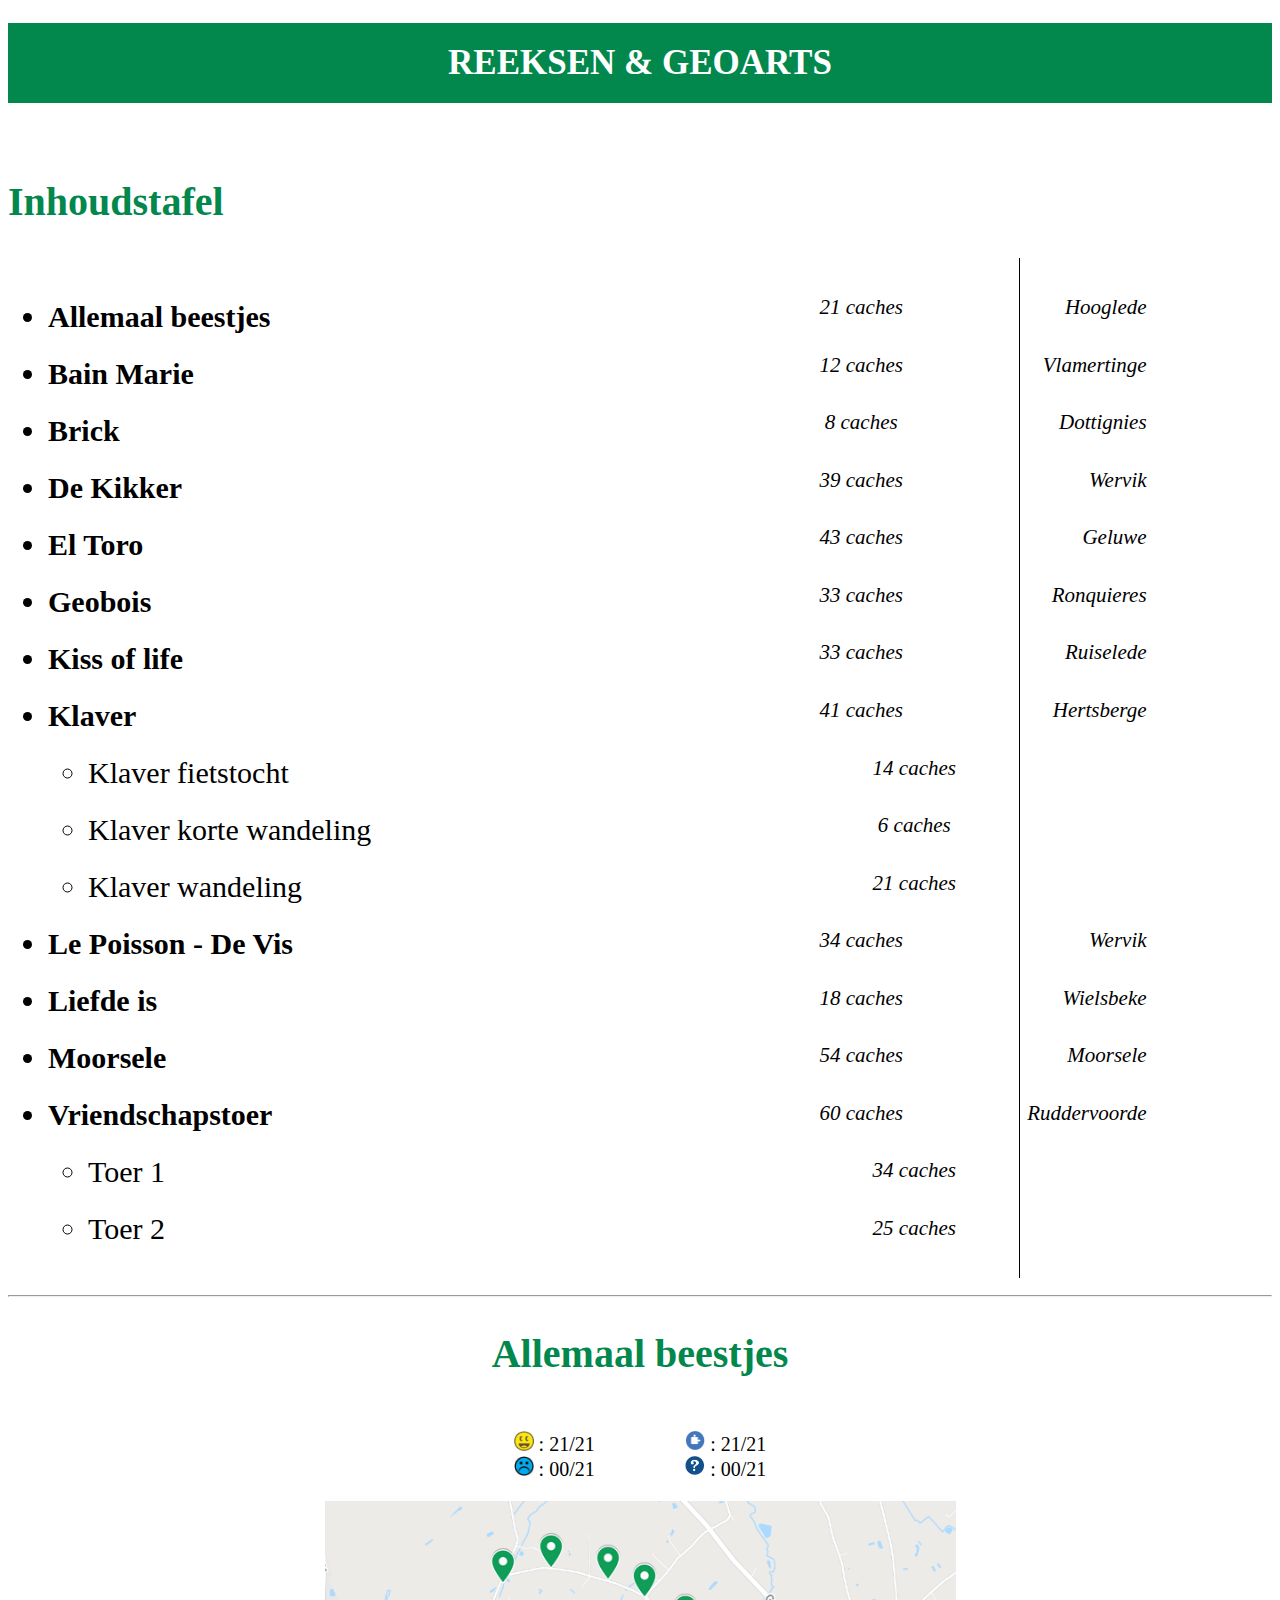
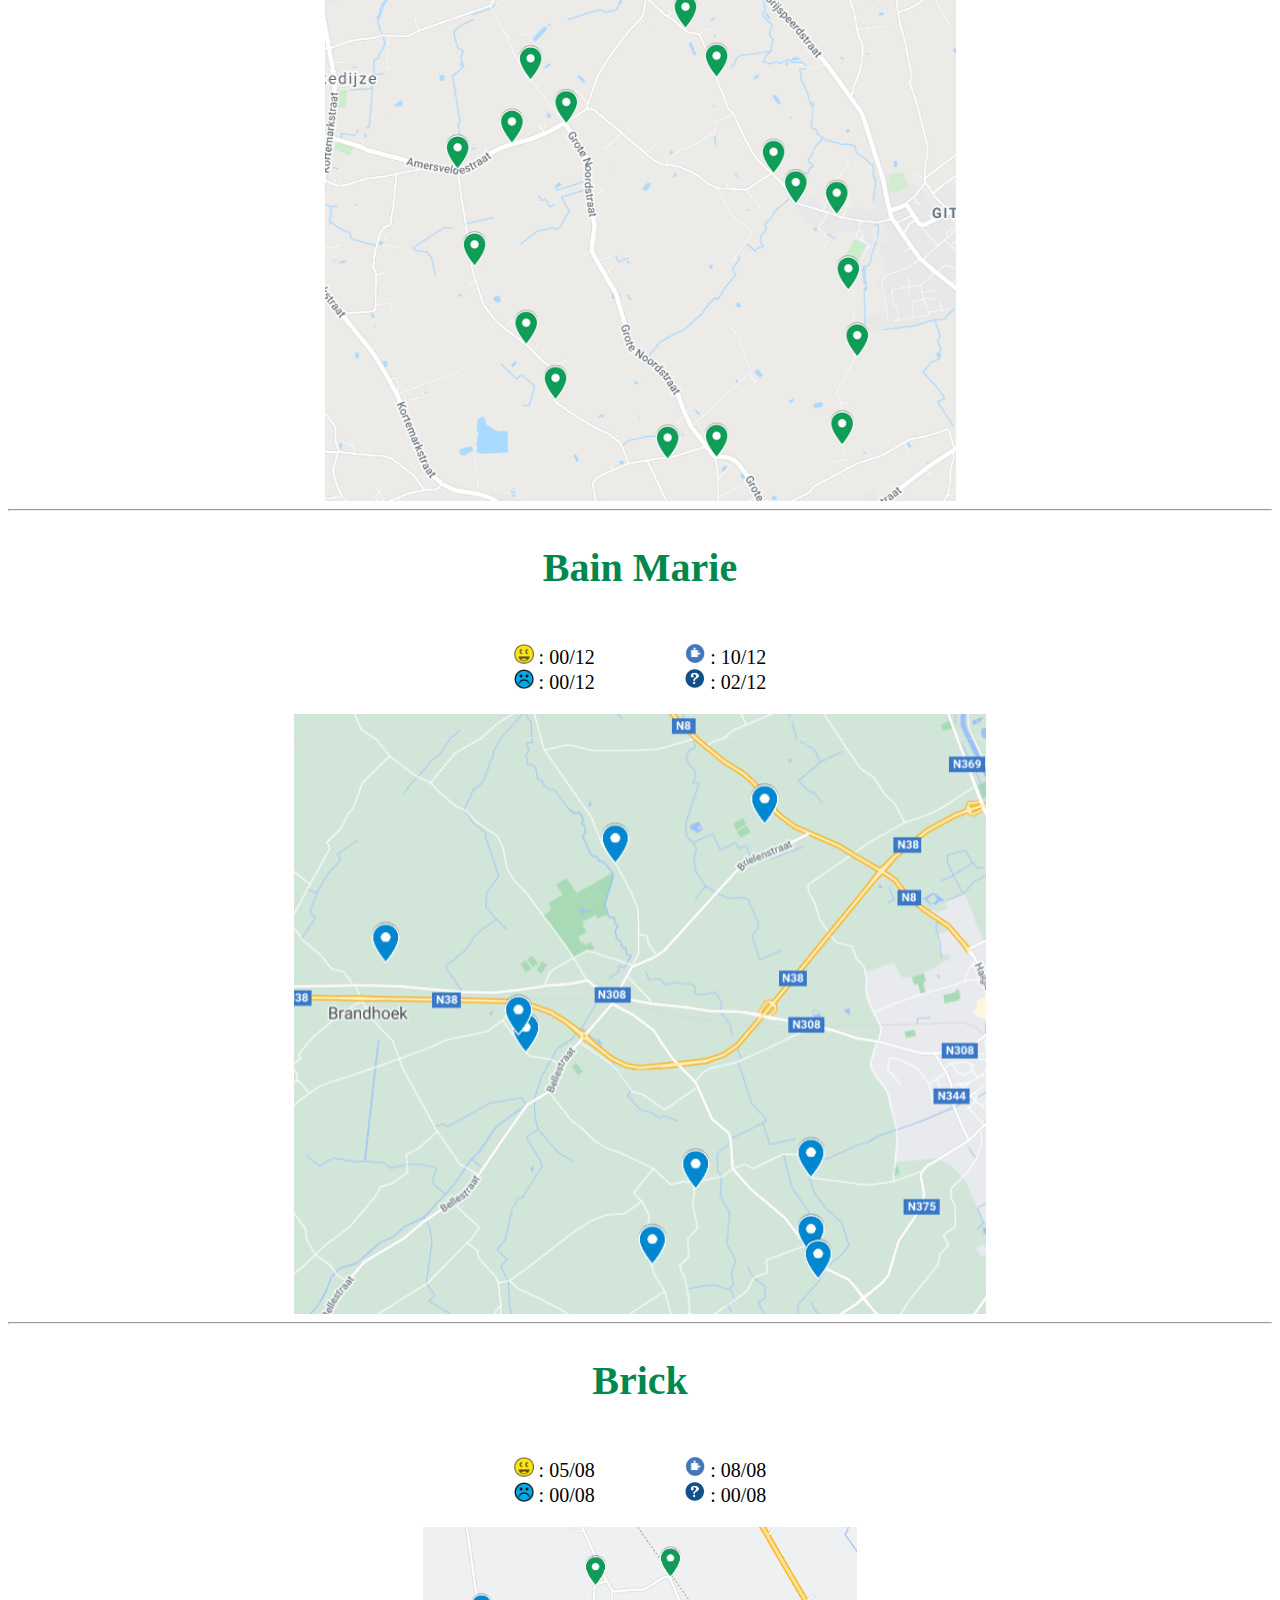
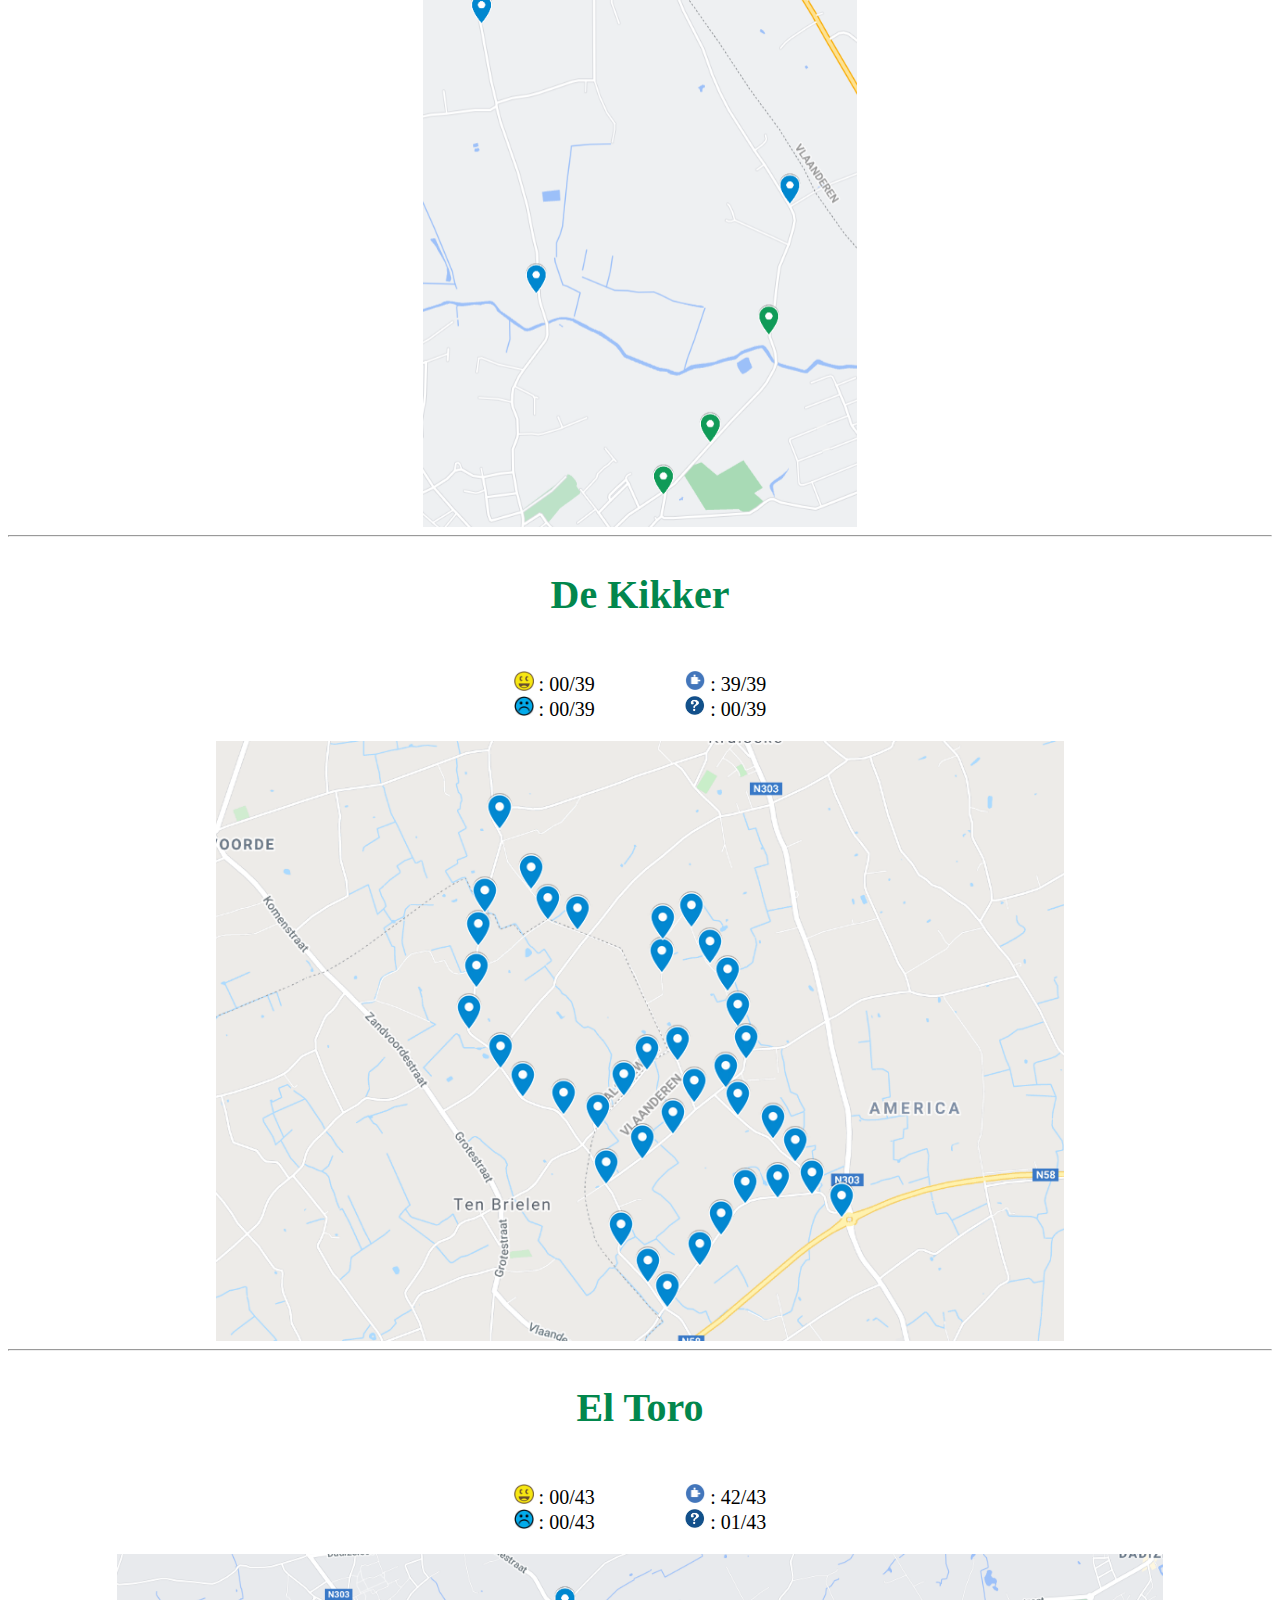
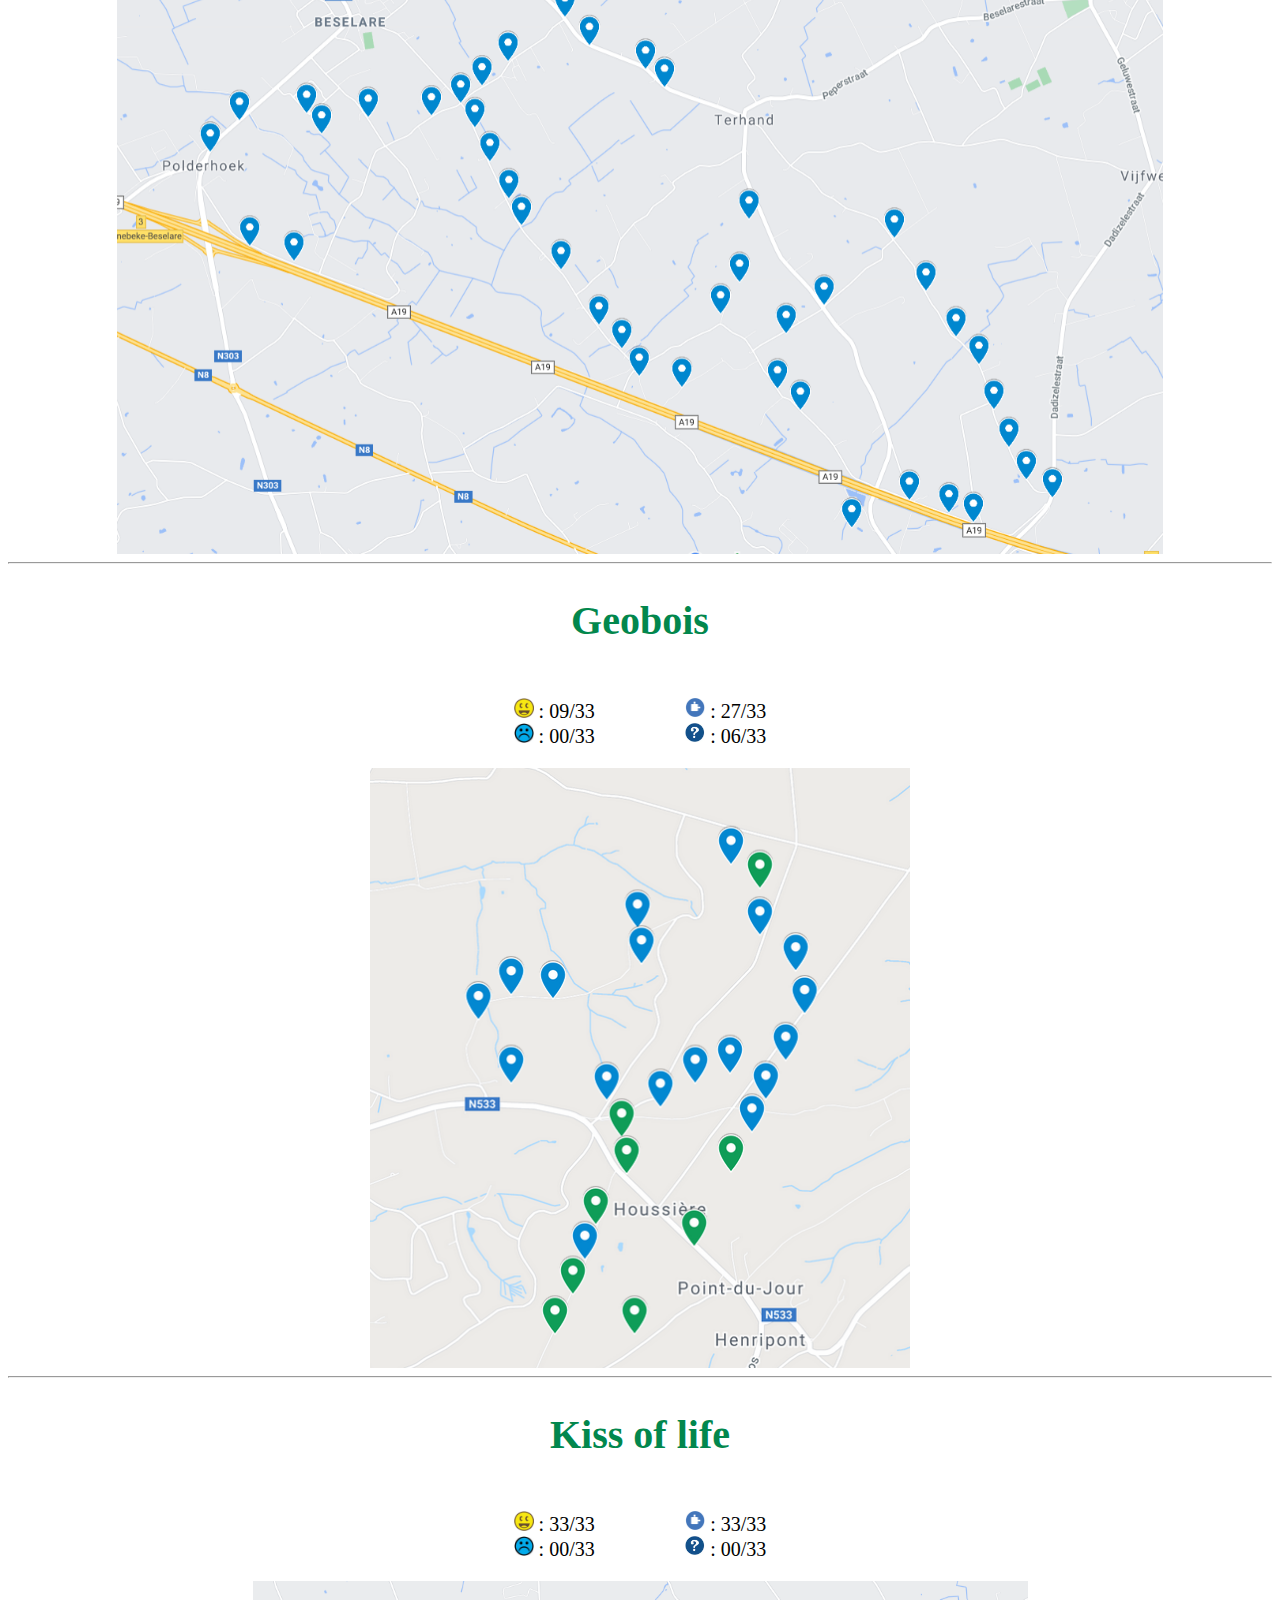
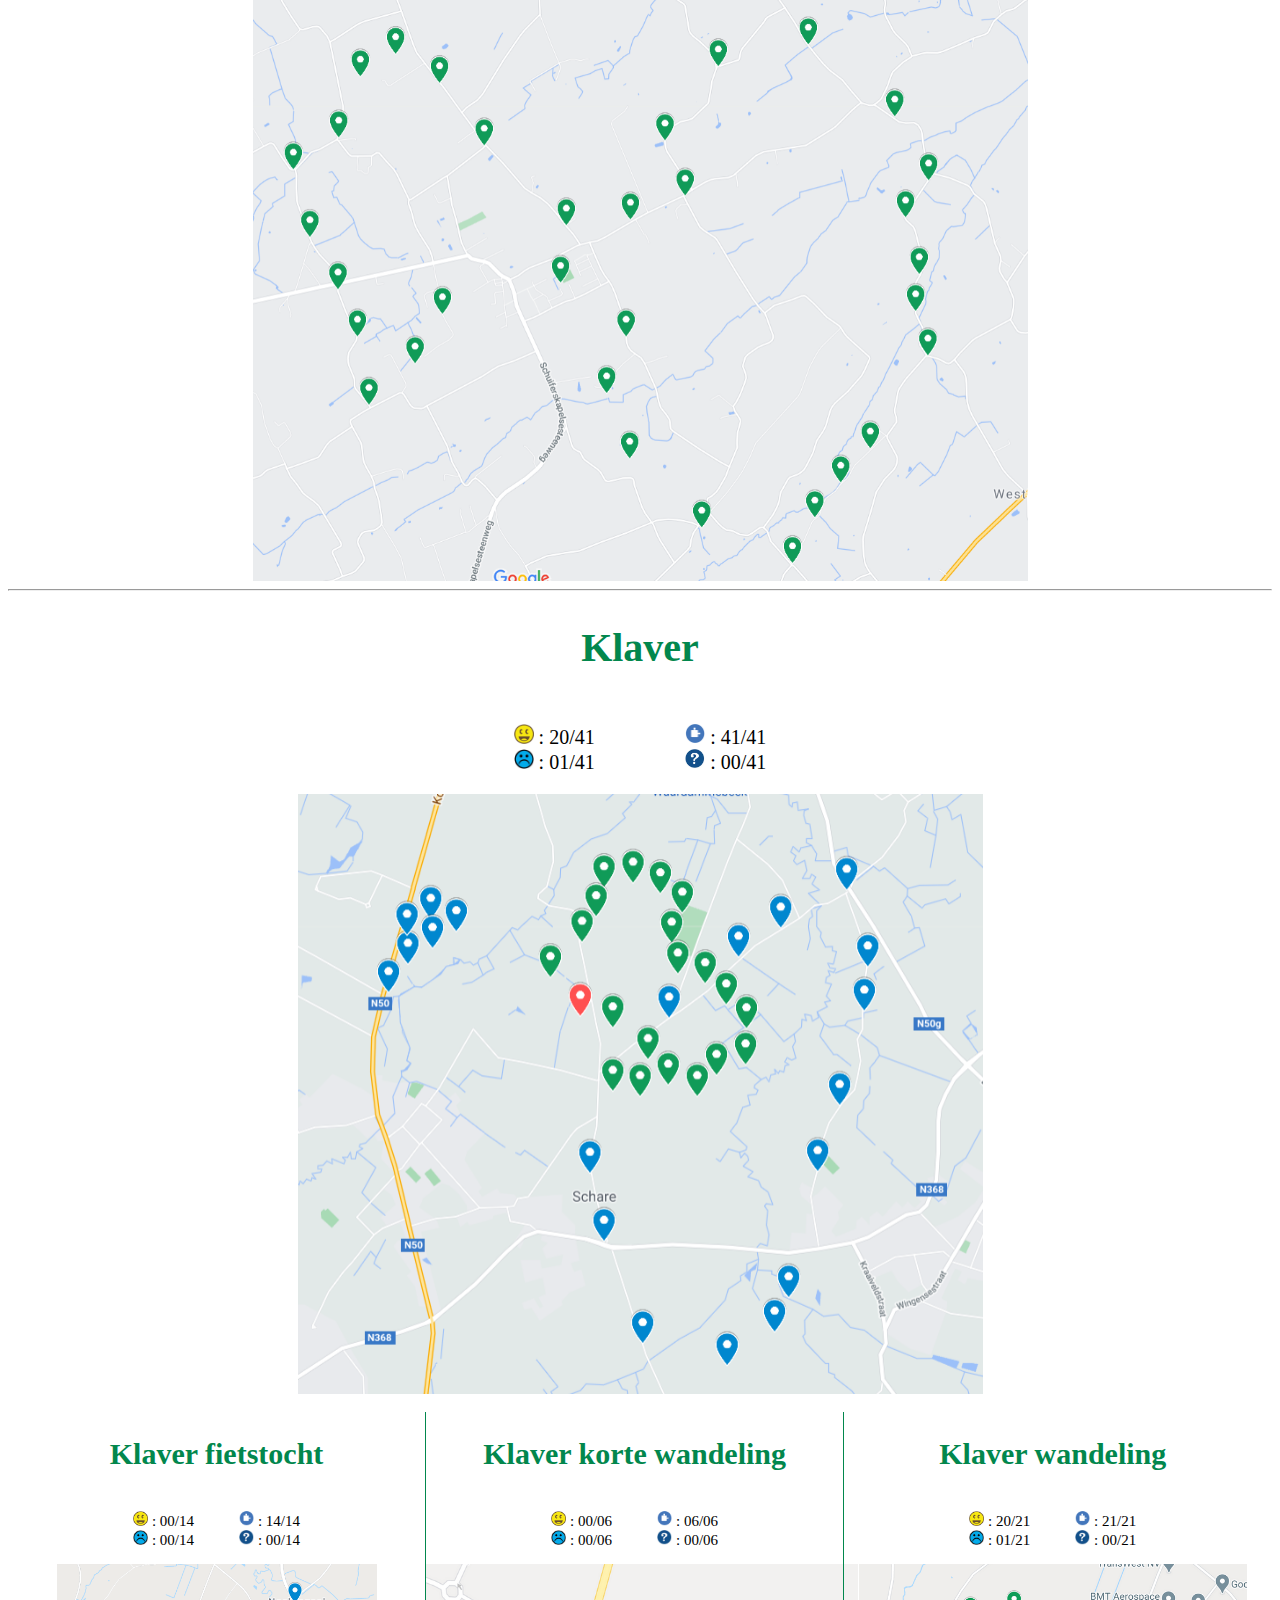
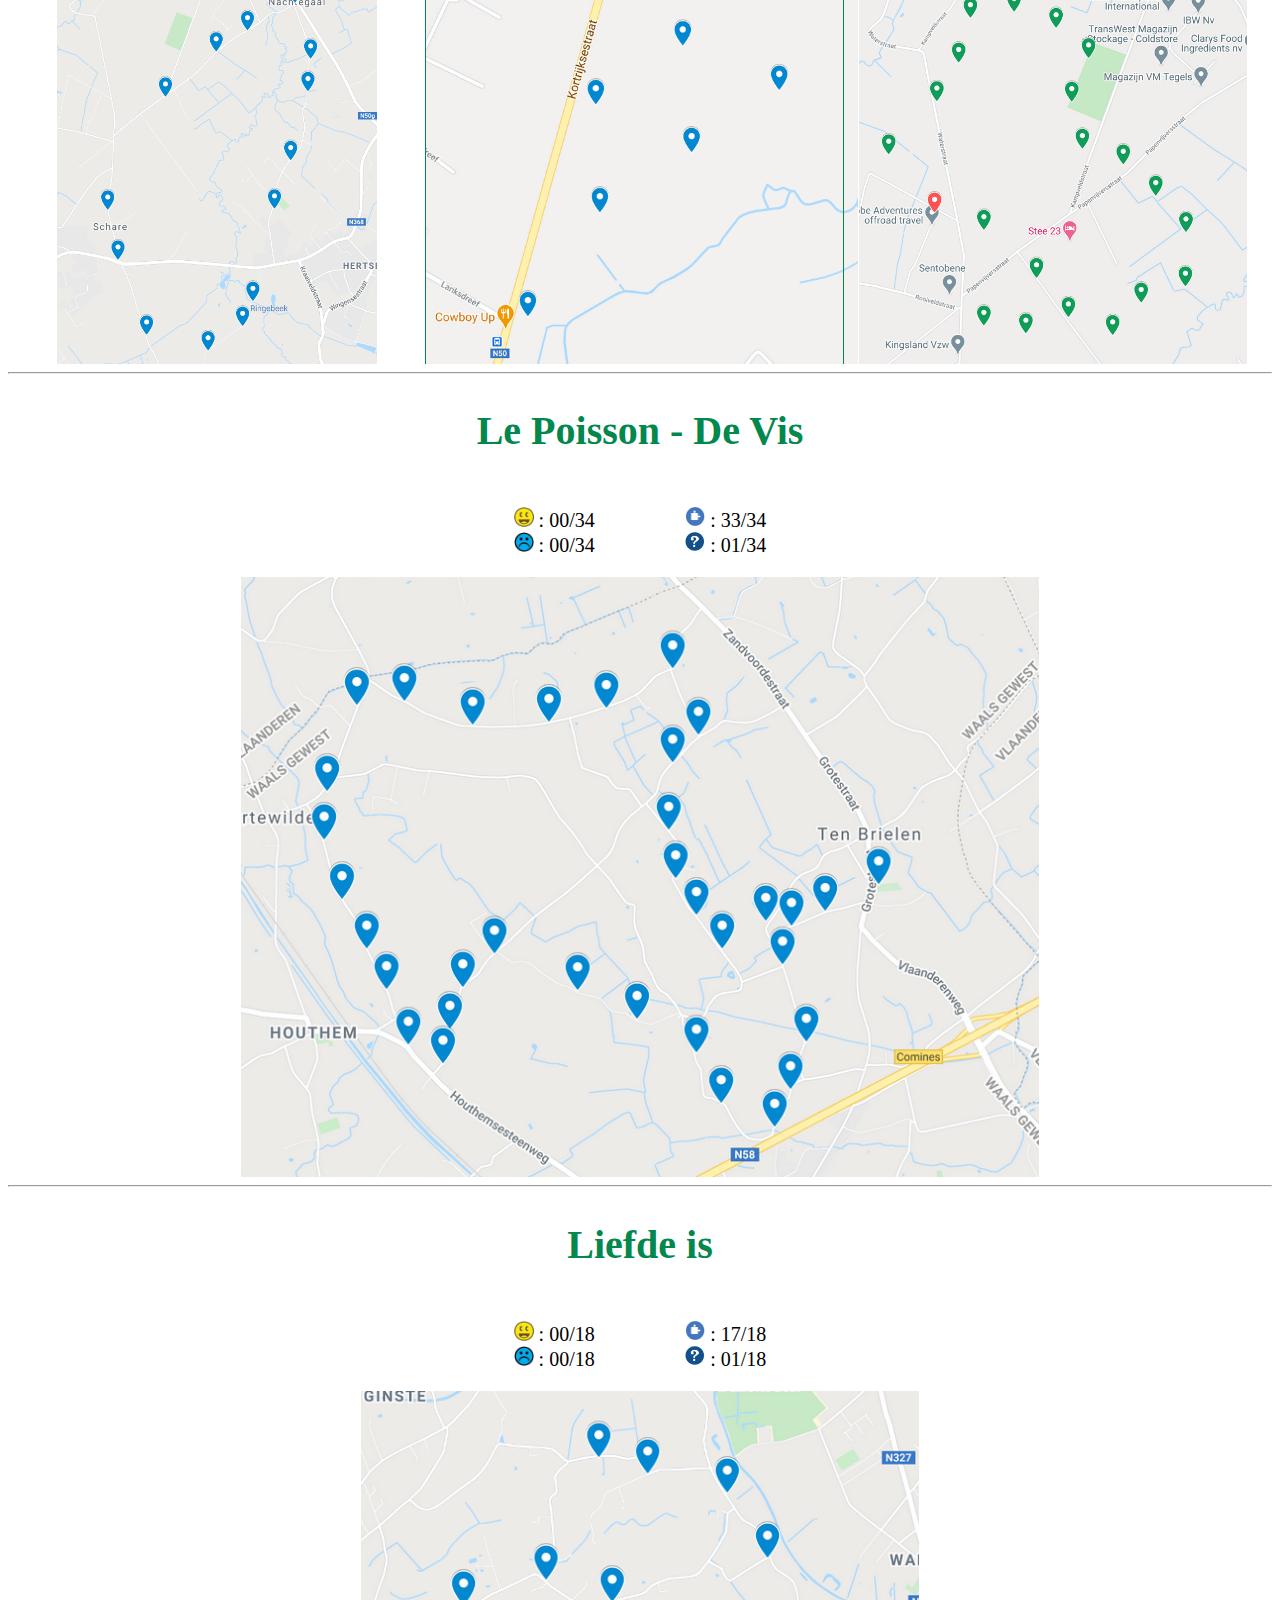
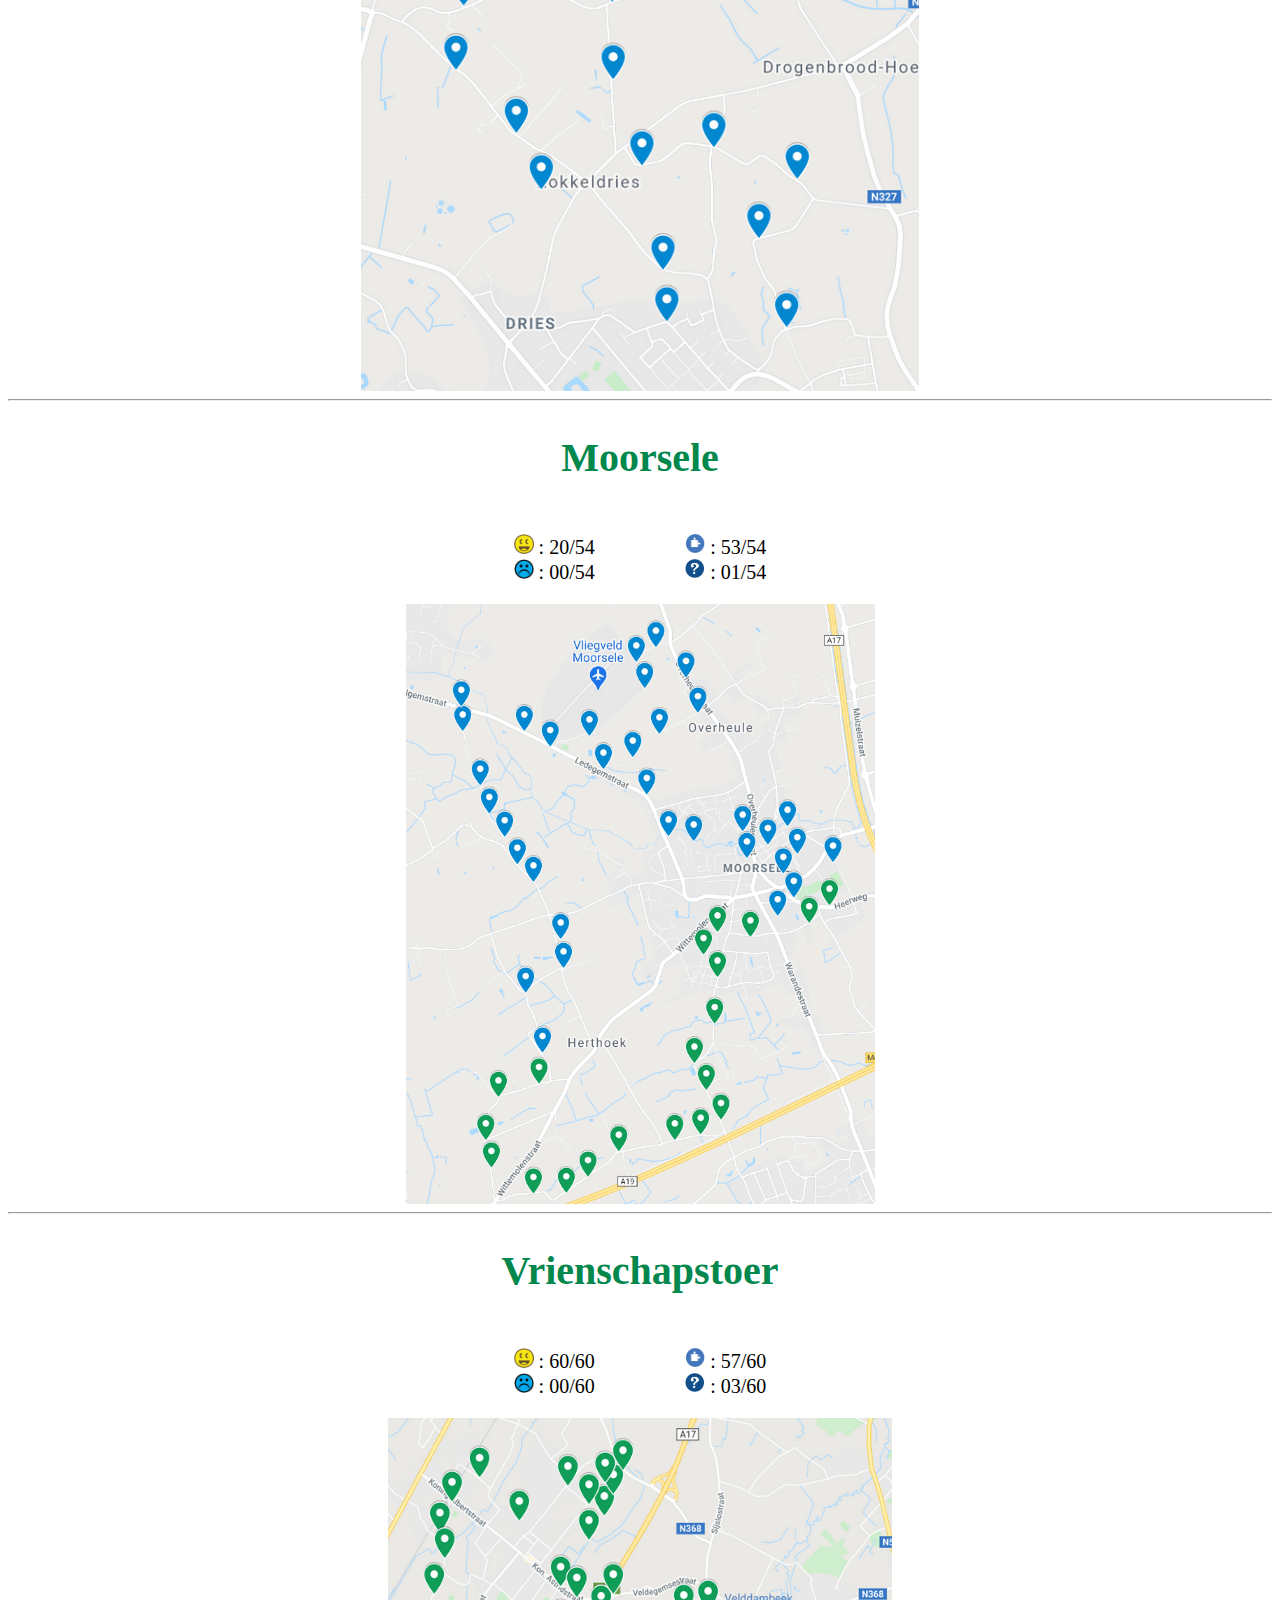
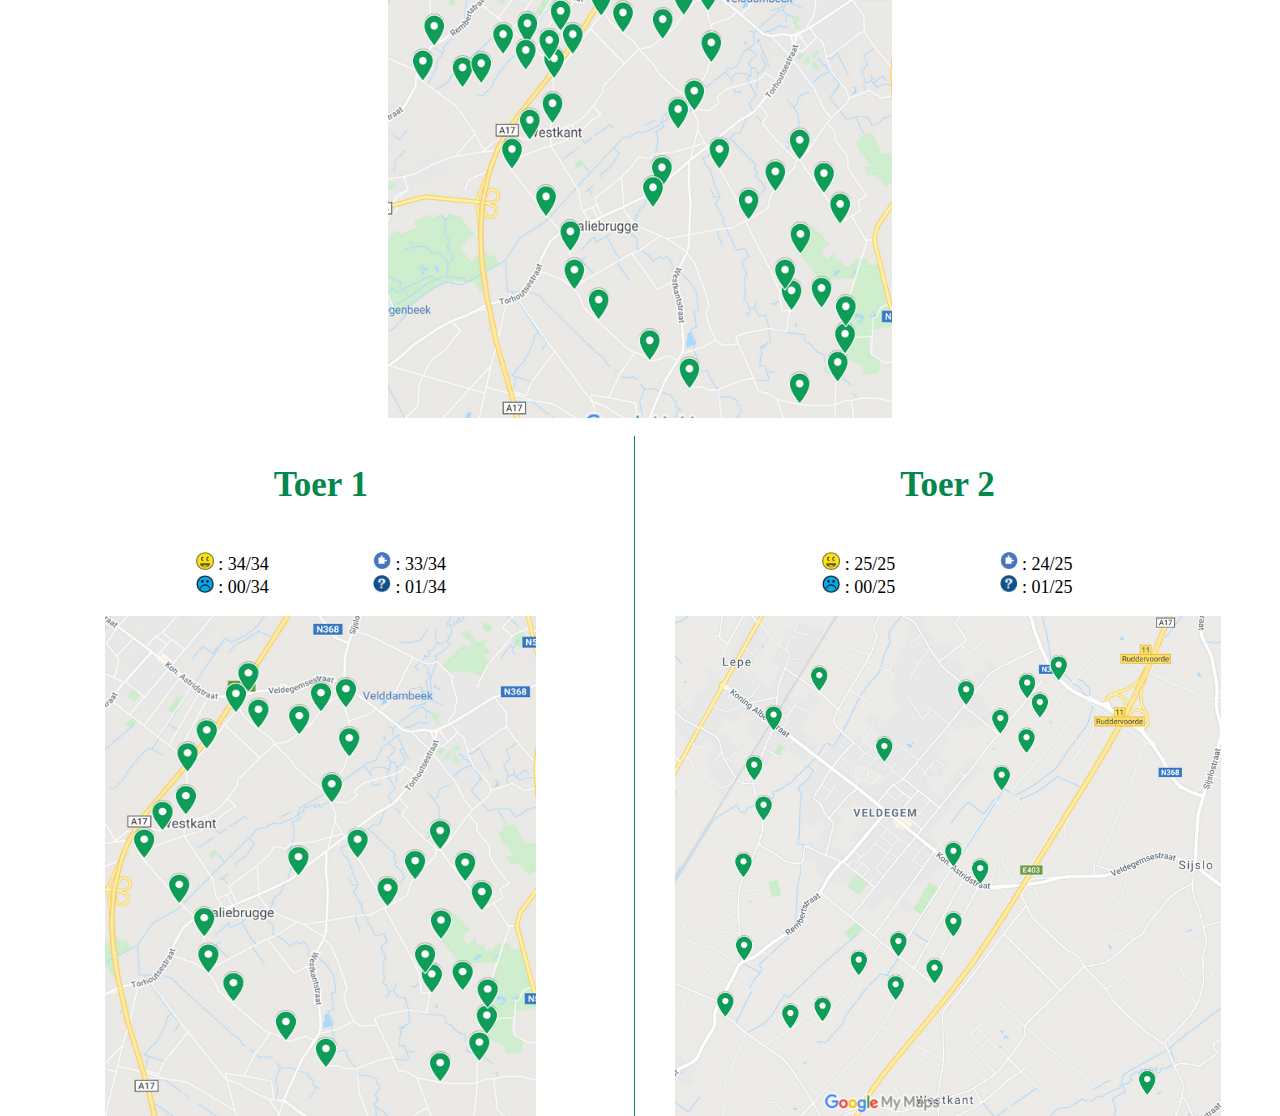
<file: Reeksen en geoarts.html>
<!Doctype html>
<html>
<head>
<title> Reeksen en geoarts </title>
<meta name="viewport" content="width=device-width, initial-scale=1.0">
<link rel="stylesheet" href="Reeksen en geoarts.css" type="text/css">
<meta charset="utf-8">
</head>
<body>

<h1 class="titel"> REEKSEN & GEOARTS </h1>
<br>

<!-- Inhoudstafel -->
<h2 style="font-size:40px; text-align:left"> Inhoudstafel </h2>

<div class="hoofdinhoudskolom">
	<ul class="hoofdinhoud"> <b>
		<li> <a href="#Allemaal beestjes"> Allemaal beestjes </a> </li>
		<li> <a href="#Bain Marie"> Bain Marie </a> </li>
		<li> <a href="#Brick"> Brick </a> </li>
		<li> <a href="#De Kikker"> De Kikker </a> </li>
		<li> <a href="#El Toro"> El Toro </a> </li>
		<li> <a href="#Geobois"> Geobois </a> </li>
		<li> <a href="#Kiss of life"> Kiss of life </a> </li>
		<li> <a href="#Klaver"> Klaver </a> </li>
		</b> <ul class="neveninhoud">
			<li> <a href="#Klaver fietstocht"> Klaver fietstocht </a> </li>
			<li> <a href="#Klaver korte wandeling"> Klaver korte wandeling </a> </li>
			<li> <a href="#Klaver wandeling"> Klaver wandeling </a> </li>
		</ul> <b>
		<li> <a href="#Le Poisson - De Vis"> Le Poisson - De Vis </a> </li>
		<li> <a href="#Liefde is"> Liefde is </a> </li>
		<li> <a href="#Moorsele"> Moorsele </a> </li>
		<li> <a href="#Vriendschapstoer"> Vriendschapstoer </a> </li>
		</b> <ul class="neveninhoud">
			<li> <a href="#Toer 1"> Toer 1 </a> </li>
			<li> <a href="#Toer 2"> Toer 2 </a> </li>
		</ul> <b>
	</b> </ul>
</div>

<!-- Aantal caches -->
<div class="aantal"> 
<p> <i>
	21 caches <br>
	12 caches <br>
	8 caches <br>
	39 caches <br>
	43 caches <br>
	33 caches <br>
	33 caches <br>
	41 caches <br>
	<span style="float:right">
		14 caches <br>
		6 caches <br>
		21 caches <br>
	</span>
	<br>
	<br>
	<br>
	34 caches <br>
	18 caches <br>
	54 caches <br>
	60 caches <br>
	<span style="float:right">
		34 caches <br>
		25 caches <br>
</i> </p>
</div>

<!-- Locaties -->
<div class="locatie">
<p> <i>
	Hooglede <br>
	Vlamertinge <br>
	Dottignies <br>
	Wervik <br>
	Geluwe <br>
	Ronquieres <br>
	Ruiselede <br>
	Hertsberge <br>
	<br>
	<br>
	<br>
	Wervik <br>
	Wielsbeke <br>
	Moorsele <br>
	Ruddervoorde <br>
	<br>
	<br>
</i> </p>
</div>

<!-- Allemaal beestjes -->
<div style="float:left; width:100%">
	<hr>
	<h2 id="Allemaal beestjes"> <a class="naam" href="https://www.geocaching.com/plan/lists/BM8RW2G?sort=name&sortOrder=asc&skip=0&take=10"> Allemaal beestjes </a> </h2>
	
	<div class="links">
	<p style="text-align:left; font-size:20px">
	<img class="icoon" src="Geoarts/Found.png"> : 21/21 <br>
	<img class="icoon" src="Geoarts/DNF.png"> : 00/21 
	</p>
	</div>
	
	<div class="rechts">
	<p style="text-align:right; font-size:20px">
	<img class="icoon" src="Geoarts/Solved.PNG"> : 21/21 <br>
	<img class="icoon" src="Geoarts/Unsolved.png"> : 00/21 
	</p>
	</div>
	
	<a href="https://www.google.com/maps/d/u/0/edit?hl=nl&mid=1IPd5Uu0z5YLkON3U1eN_EDSgynNaZw-k&ll=50.99789608938592%2C3.07731664965615&z=14">
	<img class="kaart" src="Geoarts/Allemaal beestjes.PNG" style="height:600px; width:631px"> </a>
	
</div>

<!-- Bain Marie -->
<div style="float:left; width:100%">
	<hr>
	<h2 id="Bain Marie"> <a class="naam" href="https://www.geocaching.com/plan/lists/BM8RW32?sort=name&sortOrder=asc&skip=0&take=10"> Bain Marie </a> </h2>
	
	<div class="links">
		<p style="text-align:left; font-size:20px">
		<img class="icoon" src="Geoarts/Found.png"> : 00/12 <br>
		<img class="icoon" src="Geoarts/DNF.png"> : 00/12 
		</p>
	</div>
		
	<div class="rechts"> 
		<p style="font-size:20px; text-align:right">
		<img class="icoon" src="Geoarts/Solved.PNG"> : 10/12 <br>
		<img class="icoon" src="Geoarts/Unsolved.png"> : 02/12
		</p>
	</div>
	
	<a href="https://www.google.com/maps/d/u/0/edit?hl=nl&mid=1IPd5Uu0z5YLkON3U1eN_EDSgynNaZw-k&ll=50.85534029683609%2C2.832395755378756&z=13">
	<img class="kaart" src="Geoarts/Bain Marie.PNG" style="height:600px; width:692px"> </a>
	
</div>

<!-- Brick -->
<div style="float:left; width:100%">
	<hr>
	<h2 id="Brick"> <a class="naam" href="https://www.geocaching.com/plan/lists/BM8RW2X?sort=name&sortOrder=asc&skip=0&take=10"> Brick </a> </h2>
	
	<div class="links">
	 <p style="text-align:left; font-size:20px"> 
	 <img class="icoon" src="Geoarts/Found.png"> : 05/08 <br>
	 <img class="icoon" src="Geoarts/DNF.png"> : 00/08
	 </p>
	</div>
	
	<div class="rechts">
		<p style="text-align:right; font-size:20px">
		<img class="icoon" src="Geoarts/Solved.PNG"> : 08/08 <br>
		<img class="icoon" src="Geoarts/Unsolved.png"> : 00/08
		</p>
	</div>
	
	<a href="https://www.google.com/maps/d/u/0/edit?hl=nl&mid=1IPd5Uu0z5YLkON3U1eN_EDSgynNaZw-k&ll=50.74179174231104%2C3.309012387369985&z=14">
	<img class="kaart" src="Geoarts/Brick.PNG" style="width:434px; height:600px"> </a>
	
</div>

<!-- De kikker -->
<div style="float: left; width: 100%">
	<hr>
	<h2 id="De Kikker"> <a href="https://www.geocaching.com/plan/lists/BM962VN?sort=name&sortOrder=asc&skip=0&take=10" class="naam"> De Kikker </a></h2>

		<div class="links">
		<p style="text-align:left; font-size:20px">
		<img class="icoon" src="Geoarts/Found.png"> : 00/39 <br>
		<img class="icoon" src="Geoarts/DNF.png"> : 00/39
		</p>
	</div>
	
	<div class="rechts">
		<p style="text-align:right; font-size:20px">
		<img class="icoon" src="Geoarts/Solved.PNG"> : 39/39 <br>
		<img class="icoon" src="Geoarts/Unsolved.png"> : 00/39
		</p>
	</div>

	<a href="https://www.google.com/maps/d/u/0/edit?mid=159bsoh4S__2ldED3eurEkn7fXF0JJTC0&ll=50.8045035771876%2C3.0125489870267463&z=14">
	<img src="Geoarts/De Kikker.PNG" class="kaart" style="height: 600px; width: 848px"></a>
</div>

<!-- El Toro -->
<div style="float:left; width:100%">
	<hr>
	<h2 id="El Toro"> <a class="naam" href="https://www.geocaching.com/plan/lists/BM8RW3A?sort=name&sortOrder=asc&skip=0&take=10"> El Toro </a> </h2>
	
	<div class="links">
		<p style="text-align:left; font-size:20px">
		<img class="icoon" src="Geoarts/Found.png"> : 00/43 <br>
		<img class="icoon" src="Geoarts/DNF.png"> : 00/43
		</p>
	</div>
	
	<div class="rechts">
		<p style="text-align:right; font-size:20px">
		<img class="icoon" src="Geoarts/Solved.PNG"> : 42/43 <br>
		<img class="icoon" src="Geoarts/Unsolved.png"> : 01/43
		</p>
	</div>
	
	<a href="https://www.google.com/maps/d/u/0/edit?hl=nl&mid=1IPd5Uu0z5YLkON3U1eN_EDSgynNaZw-k&ll=50.83642277944335%2C3.043725679695526&z=14">
	<img class="kaart" src="Geoarts/El Toro.PNG" style="height:600px; width:1046px"> </a>

</div>

<!-- Geobois -->
<div style="float:left; width:100%">
	<hr>
	<h2 id="Geobois"> <a class="naam" href="https://www.geocaching.com/plan/lists/BM8TC5V?sort=name&sortOrder=asc&skip=0&take=10"> Geobois </a> </h2>
	
	<div class="links">
		<p style="text-align:left; font-size:20px">
		<img class="icoon" src="Geoarts/Found.png"> : 09/33 <br>
		<img class="icoon" src="Geoarts/DNF.png"> : 00/33 
		</p>
	</div>
	
	<div class="rechts">
		<p style="text-align:right; font-size:20px">
		<img class="icoon" src="Geoarts/Solved.PNG"> : 27/33 <br>
		<img class="icoon" src="Geoarts/Unsolved.png"> : 06/33
		</p>
	</div>
	
	<a href="https://www.google.com/maps/d/u/0/edit?hl=nl&mid=1IPd5Uu0z5YLkON3U1eN_EDSgynNaZw-k&ll=50.608485254379104%2C4.173510067741764&z=14">
	<img class="kaart" src="Geoarts/Geobois.PNG" style="height:600px; width:540px"> </a>
	
</div>

<!-- Kiss of life -->
<div style="float:left; width:100%">
	<hr>
	<h2 id ="Kiss of life"> <a class="naam" href="https://www.geocaching.com/plan/lists/BM8RVZQ?sort=name&sortOrder=asc&skip=0&take=10"> Kiss of life </a> </h2>
	
	<div class="links"> 
		<p style="font-size:20px; text-align:left">
		<img class="icoon" src="Geoarts/Found.png"> : 33/33 <br>
		<img class="icoon" src="Geoarts/DNF.png"> : 00/33
		</p>
	</div>
	
	<div class="rechts">
		<p style="font-size:20px; text-align:right">
		<img class="icoon" src="Geoarts/Solved.PNG"> : 33/33 <br>
		<img class="icoon" src="Geoarts/Unsolved.png"> : 00/33
		</p>
	</div>
	
	<a href="https://www.google.com/maps/d/u/0/edit?hl=nl&mid=1IPd5Uu0z5YLkON3U1eN_EDSgynNaZw-k&ll=51.03363861462531%2C3.3396334940200534&z=14">
	<img class="kaart" src="Geoarts/Kiss of life.PNG" style="height:600px; width:775px"> </a>
	
</div>

<!-- Klaver -->
<div style="float:left; width:100%">
	<hr>
	<h2 id="Klaver"> <a class="naam" href="https://www.geocaching.com/plan/lists/BM8RW1G?sort=name&sortOrder=asc&skip=0&take=10"> Klaver </a> </h2>
	
	<div class="links">
		<p style="font-size:20px; text-align:left">
		<img class="icoon" src="Geoarts/Found.png"> : 20/41 <br>
		<img class="icoon" src="Geoarts/DNF.png"> : 01/41 
		</p>
	</div>
	
	<div class="rechts">
		<p style="font-size:20px; text-align:right">
		<img class="icoon" src="Geoarts/Solved.PNG"> : 41/41 <br>
		<img class="icoon" src="Geoarts/Unsolved.png"> : 00/41
		</p>
	</div>
	
	<a href="https://www.google.com/maps/d/u/0/edit?hl=nl&mid=1IPd5Uu0z5YLkON3U1eN_EDSgynNaZw-k&ll=51.11470523581629%2C3.2365556331290835&z=14">
	<img class="kaart" src="Geoarts/Klaver.PNG" style="height:600px; width:685px"> </a>
	
	<br>
	
	<!-- Klaver fietstocht -->
	<div class="driekolom" style="background-color:">
		<h2 id="Klaver fietstocht" style="font-size:30px"> <a class="naam" href="https://www.geocaching.com/plan/lists/BM8RW20?sort=name&sortOrder=asc&skip=0&take=10"> Klaver fietstocht </a> </h2>
		
		<div class="links3">
			<p style="font-size:15px; text-align:left">
			<img style="height:15px; width:15px" src="Geoarts/Found.png"> : 00/14 <br>
			<img style="height:15px; width:15px" src="Geoarts/DNF.png"> : 00/14
			</p>
		</div>
		
		<div class="rechts3">
			<p style="font-size:15px; text-align:right">
			<img style="height:15px; width:15px" src="Geoarts/Solved.PNG"> : 14/14 <br>
			<img style="height:15px; width:15px" src="Geoarts/Unsolved.png"> : 00/14
			</p>
		</div>
		
		<a href="https://www.google.com/maps/d/u/0/edit?hl=nl&mid=1IPd5Uu0z5YLkON3U1eN_EDSgynNaZw-k&ll=51.113741512961866%2C3.247824582158323&z=14">
		<img class="kaart" src="Geoarts/Klaver fietstocht.PNG" style="height:400px; width:320px"> </a>
		
	</div>
	
	<!-- Klaver korte wandeling -->
	<div class="driekolom" style="border-left: rgb(2, 135, 77) 1px solid; background-color:">
		<h2 id="Klaver korte wandeling" style="font-size:30px"> <a class="naam" href="https://www.geocaching.com/plan/lists/BM8RW1Y?sort=name&sortOrder=asc&skip=0&take=10"> Klaver korte wandeling </a> </h2>
	
		<div class="links3">
			<p style="font-size:15px; text-align:left">
			<img style="height:15px; width:15px" src="Geoarts/Found.png"> : 00/06 <br>
			<img style="height:15px; width:15px" src="Geoarts/DNF.png"> : 00/06
			</p>
		</div>
		
		<div class="rechts3">
			<p style="font-size:15px; text-align:right">
			<img style="height:15px; width:15px" src="Geoarts/Solved.PNG"> : 06/06 <br>
			<img style="height:15px; width:15px" src="Geoarts/Unsolved.png"> : 00/06
			</p>
		</div>
		
		<a href="https://www.google.com/maps/d/u/0/edit?hl=nl&mid=1IPd5Uu0z5YLkON3U1eN_EDSgynNaZw-k&ll=51.122669607047484%2C3.222458062235747&z=16">
		<img class="kaart" src="Geoarts/Klaver korte wandeling.PNG" style="height:400px; width:432px"> </a>
		
	</div>
	
	<!---- Klaver wandeling -->
	<div class="driekolom" style="border-left: rgb(2, 135, 77) 1px solid; background-color:">
		<h2 id="Klaver wandeling" style="font-size:30px"> <a class="naam" href="https://www.geocaching.com/plan/lists/BM8RW1F?sort=name&sortOrder=asc&skip=0&take=10"> Klaver wandeling </a> </h2>
	
		<div class="links3">
			<p style="font-size:15px; text-align:left">
			<img style="height:15px; width:15px" src="Geoarts/Found.png"> : 20/21 <br>
			<img style="height:15px; width:15px" src="Geoarts/DNF.png"> : 01/21
			</p>
		</div>
		
		<div class="rechts3">
			<p style="font-size:15px; text-align:right">
			<img style="height:15px; width:15px" src="Geoarts/Solved.PNG"> : 21/21 <br>
			<img style="height:15px; width:15px" src="Geoarts/Unsolved.png"> : 00/21
			</p>
		</div>
		
		<a href="https://www.google.com/maps/d/u/0/edit?hl=nl&mid=1IPd5Uu0z5YLkON3U1eN_EDSgynNaZw-k&ll=51.12112752717755%2C3.2441699105489796&z=15">
		<img class="kaart" src="Geoarts/Klaver wandeling.PNG" style="height:400px; width:388px"> </a>
		
	</div>
	
</div>

<!-- Le Poisson - De Vis -->
<div style="float: left; width: 100%">
	<hr>
	<h2 id = "Le Poisson - De Vis"> <a href="https://www.geocaching.com/plan/lists/BM91PQW?sort=name&sortOrder=asc&skip=0&take=10" class="naam"> Le Poisson - De Vis </a> </h2>

	<div class="links">
		<p style="font-size:20px; text-align:left">
		<img class="icoon" src="Geoarts/Found.png"> : 00/34 <br>
		<img class="icoon" src="Geoarts/DNF.png"> : 00/34
		</p>
	</div>
	
	<div class="rechts">
		<p style="font-size:20px; text-align:right">
		<img class="icoon" src="Geoarts/Solved.PNG"> : 33/34 <br>
		<img class="icoon" src="Geoarts/Unsolved.png"> : 01/34 
		</p>
	</div>

	<a href="https://www.google.com/maps/d/u/0/edit?mid=159bsoh4S__2ldED3eurEkn7fXF0JJTC0&ll=50.79426458729857%2C2.985685187574849&z=14">
	<img class="kaart" src="Geoarts/Le Poisson.PNG" style="height:600px; width:798px"> </a>

<!-- Liefde is -->
<div style="float:left; width:100%">
	<hr>
	<h2 id="Liefde is"> <a class="naam" href="https://www.geocaching.com/plan/lists/BM8QN7Q?sort=name&sortOrder=asc&skip=0&take=10"> Liefde is </a> </h2>
	
	<div class="links">
		<p style="font-size:20px; text-align:left">
		<img class="icoon" src="Geoarts/Found.png"> : 00/18 <br>
		<img class="icoon" src="Geoarts/DNF.png"> : 00/18
		</p>
	</div>
	
	<div class="rechts">
		<p style="font-size:20px; text-align:right">
		<img class="icoon" src="Geoarts/Solved.PNG"> : 17/18 <br>
		<img class="icoon" src="Geoarts/Unsolved.png"> : 01/18 
		</p>
	</div>
	
	<a href="https://www.google.com/maps/d/u/0/edit?hl=nl&hl=nl&mid=159bsoh4S__2ldED3eurEkn7fXF0JJTC0&ll=50.924930782787804%2C3.380836548775892&z=14">
	<img class="kaart" src="Geoarts/Liefde is.PNG" style="height:600px; width:558px"> </a>
	
</div>

<!-- Moorsele -->
<div style="float:left; width:100%">
	<hr>
	<h2 id="Moorsele"> <a class="naam" href="https://www.geocaching.com/plan/lists/BM8RW4R?sort=name&sortOrder=asc&skip=0&take=10"> Moorsele </a> </h2>
	
	<div class="links">
		<p style="font-size:20px; text-align:left">
		<img class="icoon" src="Geoarts/Found.png"> : 20/54 <br>
		<img class="icoon" src="Geoarts/DNF.png"> : 00/54
		</p>
	</div>
	
	<div class="rechts">
		<p style="font-size:20px; text-align:right">
		<img class="icoon" src="Geoarts/Solved.PNG"> : 53/54 <br>
		<img class="icoon" src="Geoarts/Unsolved.png"> : 01/54 
		</p>
	</div>
	
	<a href="https://www.google.com/maps/d/u/0/edit?hl=nl&hl=nl&mid=159bsoh4S__2ldED3eurEkn7fXF0JJTC0&ll=50.83903655368289%2C3.1473358033579135&z=14">
	<img class="kaart" src="Geoarts/Moorsele.PNG" style="height:600px; width:469px"> </a>
	
</div>

<!-- Vriendschapstoer -->
<div style="float:left; width:100%">
	<hr>
	<h2 id="Vriendschapstoer"> <a class="naam" href="https://www.geocaching.com/plan/lists/BM8RW05?sort=name&sortOrder=asc&skip=0&take=10"> Vrienschapstoer </a> </h2>
	
	<div class="links">
		<p style="font-size:20px; text-align:left">
		<img class="icoon" src="Geoarts/Found.png"> : 60/60 <br>
		<img class="icoon" src="Geoarts/DNF.png"> : 00/60
		</p>
	</div>
	
	<div class="rechts">
		<p style="font-size:20px; text-align:right">
		<img class="icoon" src="Geoarts/Solved.PNG"> : 57/60 <br>
		<img class="icoon" src="Geoarts/Unsolved.png"> : 03/60 
		</p>
	</div>
	
	<a href="https://www.google.com/maps/d/u/0/edit?hl=nl&mid=159bsoh4S__2ldED3eurEkn7fXF0JJTC0&ll=51.08943310935963%2C3.171040724182137&z=13">
	<img class="kaart" src="Geoarts/Vriendschapstoer.PNG" style="height:600px; width:504px"> </a>
	
	<br>
	
	<!-- Toer 1 -->
	<div class="tweekolom" style="border-right: solid 1px rgb(2, 135, 77)">
		<h2 id ="Toer 1" style="font-size:35px"> <a class="naam" href="https://www.geocaching.com/plan/lists/BM8RW07?sort=name&sortOrder=asc&skip=0&take=10"> Toer 1 </a> </h2>
		
		<div class="links3">
			<p style="font-size:18px; text-align:left">
			<img style="height:18px; width:18px" src="Geoarts/Found.png"> : 34/34 <br>
			<img style="height:18px; width:18px" src="Geoarts/DNF.png"> : 00/34
			</p>
		</div>
		
		<div class="rechts3">
			<p style="font-size:18px; text-align:right">
			<img style="height:18px; width:18px" src="Geoarts/Solved.PNG"> : 33/34 <br>
			<img style="height:18px; width:18px" src="Geoarts/Unsolved.png"> : 01/34
			</p>
		</div>
		
		<a href="https://www.google.com/maps/d/u/0/edit?hl=nl&mid=159bsoh4S__2ldED3eurEkn7fXF0JJTC0&ll=51.083605404867036%2C3.207832586683903&z=13">
		<img class="kaart" src="Geoarts/Toer 1.PNG" style="height:500px; width:431px"> </a>
		
	</div>
	
	<!-- Toer 2 -->
	<div class="tweekolom">
		<h2 id="Toer 2" style="font-size:35px"> <a class="naam" href="https://www.geocaching.com/plan/lists/BM8RW0Z?sort=name&sortOrder=asc&skip=0&take=10"> Toer 2 </a> </h2>
		
		<div class="links3">
			<p style="font-size:18px; text-align:left">
			<img style="height:18px; width:18px" src="Geoarts/Found.png"> : 25/25 <br>
			<img style="height:18px; width:18px" src="Geoarts/DNF.png"> : 00/25
			</p>
		</div>
		
		<div class="rechts3">
			<p style="font-size:18px; text-align:right">
			<img style="height:18px; width:18px" src="Geoarts/Solved.PNG"> : 24/25 <br>
			<img style="height:18px; width:18px" src="Geoarts/Unsolved.png"> : 01/25
			</p>
		</div>
		
		<a href="https://www.google.com/maps/d/u/0/edit?hl=nl&mid=159bsoh4S__2ldED3eurEkn7fXF0JJTC0&ll=51.10111379330873%2C3.16155386703608&z=14">
		<img class="kaart" src="Geoarts/Toer 2.PNG" style="height:500px; width:546px"> </a>
		
	</div>
	
</div>
	

</body>
</html>
</file>
<file: Geocaching mysteries.css>
h1.titel {
	color: white;
	padding:10px;
	text-align:center;
	border: rgb(2, 135, 77) 10px solid;
	font-size:35px;
}

* {
	box-sizing:border-box;
}

.listcolumn {
	float: left;
	padding: 10px;
	width: 33.33%;
}

.column {
	float:left;
	padding:10px;
	width: 50%;
}


.row :after  {
	content:"";
	display: table;
	clear: both;
}

a.inhoudstafel {
	color:black;
	text-decoration:none;
	text-align:center;
	font-size:20px;
}

a.inhoudstafel:hover {
	text-decoration:underline;
	text-align:center;
}

p.lijst {
	text-align:center;
	line-height:0.7;
}

a.geoarts {
	color:black;
	text-decoration:none;
	font-size:20px;
}

a.geoarts:hover {
	text-decoration:underline;
}

hr {
	color:rgb(2, 135, 77);
}

h2 {
	color:rgb(2, 135, 77);
	font-size:30px;
	text-align:center;
}

.column p {
	text-align:center;
}

a.cachenaam {
	color:rgb(2, 135, 77);
	text-decoration:none;
}

a.cachenaam:hover {
	text-decoration:underline;
}

img.kaart {
	display: block;
	margin-left: auto;
	margin-right: auto;
	height:200px;
	width: 50%;
}

img.kaart:hover {
	border: rgb(2, 135, 77) solid 2px;
}

img.overzichtskaart {
	display:block;
	margin-left:auto;
	margin-right:auto;
}

img.overzichtskaart:hover {
	border: rgb(2, 135, 77) solid 2px;
}
</file>
<file: Reeksen en geoarts.css>
h1.titel {
	color: white;
	padding:10px;
	text-align:center;
	border: rgb(2, 135, 77) 10px solid;
	font-size:35px;
	background-color: rgb(2, 135, 77);
}

h2 {
	color:rgb(2, 135, 77);
	font-size:40px;
	text-align:center;
}

div.hoofdinhoudskolom {
	float:left;
	line-height:1.9;
	width:60%;
	background-color:;
}


ul.hoofdinhoud {
	font-size:30px;
	
}

ul.hoofdinhoud a {
	text-decoration:none;
	color:black;
}

ul.hoofdinhoud a:hover {
	text-decoration:underline;
}

ul.neveninhoud {
	font-size:30px;
}


div.aantal {
	line-height:2.74;
	width:15%;
	background-color:;
	float:left;
	
}

div.aantal p {
	font-size:21px;
	text-align:center;
}

div.locatie {
	background-color:;
	line-height:2.74;
	width:10%;
	float:left;
	border-left: 1px solid black;
	margin-left:5%;
}

div.locatie p {
	font-size:21px;
	text-align:right;
}

hr {
	color:rgb(2, 135, 77);
}

div.links {
	background-color:;
	margin-left:40%;
	width:10%;
	float:left;
}

div.rechts {
	background-color:;
	margin-right:40%;
	width:10%;
	float:left;
}

a.naam {
	text-decoration:none;
	color:rgb(2, 135, 77);	
}

a.naam:hover {
	text-decoration:underline;
}

img.icoon {
	height:20px;
	width:20px;
}

img.kaart {
	display:block;
	margin-left:auto;
	margin-right:auto;
}

img.kaart:hover {
	border: rgb(2, 135, 77) solid 2px;
}

div.driekolom {
	float:left;
	width:33%;
}

div.links3 {
	float:left;
	margin-left:30%;
	width:20%;
}

div.rechts3 {
	float:left;
	margin-right:30%;
	width:20%;
}

div.tweekolom {
	float:left;
	width:49.5%;
}
</file>
